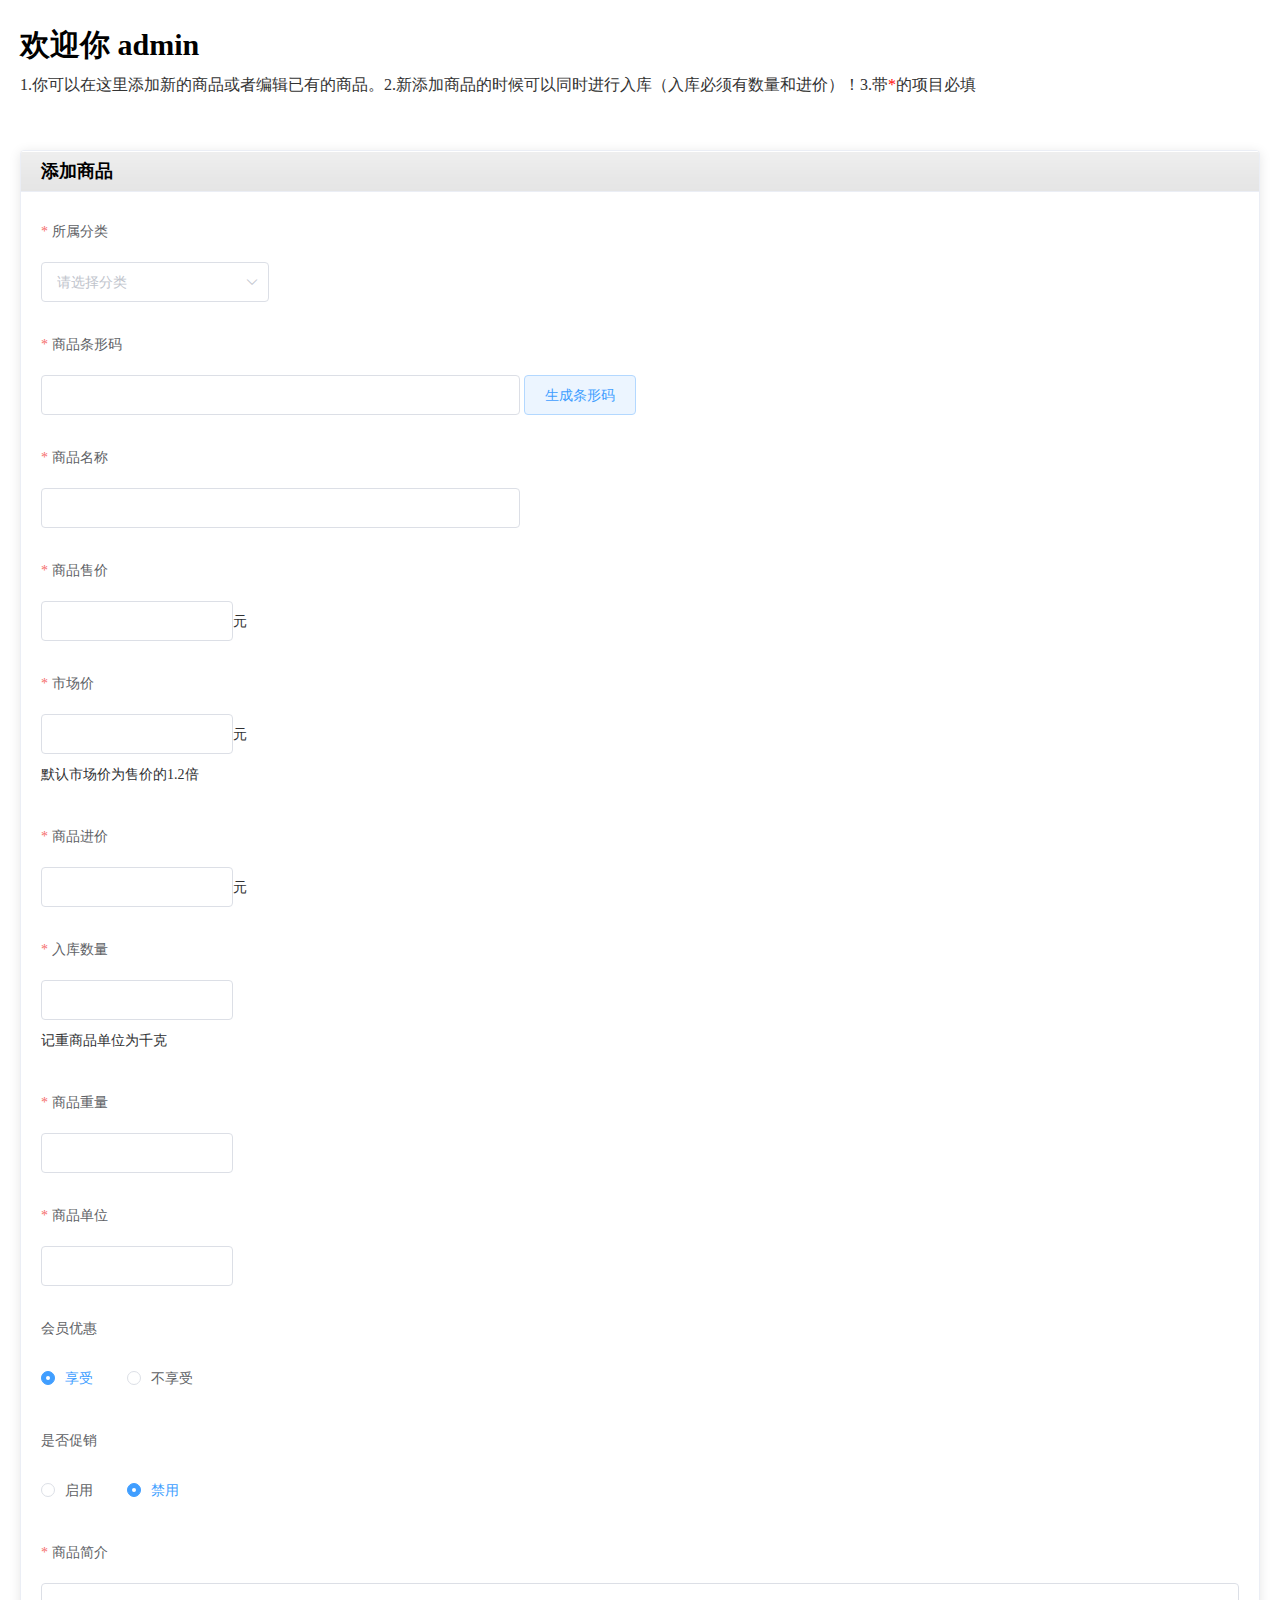
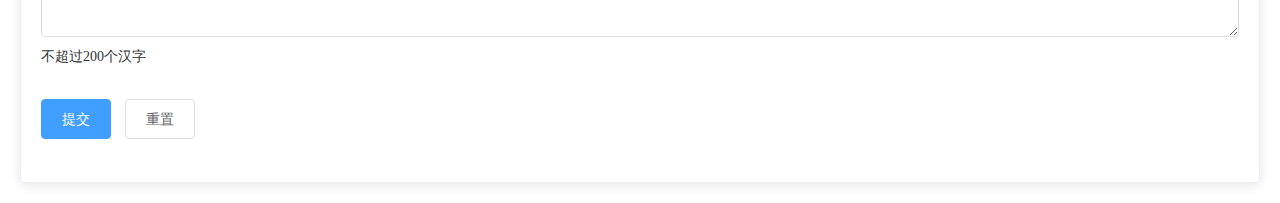
<file: public/product_add.html>
<!DOCTYPE html>
<html lang="en">

<head>
    <meta charset="UTF-8">
    <meta name="viewport" content="width=device-width, initial-scale=1.0">
    <meta http-equiv="X-UA-Compatible" content="ie=edge">
    <title>超市管理系统——首页</title>
    <!-- 引入重置样式 -->
    <link rel="stylesheet" href="css/reset.css">
    <!-- 引入elementUI -->
    <link rel="stylesheet" href="css/elementUI.css">
    <!-- 引入首页的样式 -->
    <link rel="stylesheet" href="css/index.css">
</head>

<body>
    <div id="app">
        <el-header height="100px">
            <h2>欢迎你 admin</h2>
            <p>1.你可以在这里添加新的商品或者编辑已有的商品。2.新添加商品的时候可以同时进行入库（入库必须有数量和进价）！3.带<span>*</span>的项目必填</p>
        </el-header>
        <el-main>
            <el-card class="box-card">
                <div slot="header" class="clearfix">
                    <span>添加商品</span>
                </div>
                <!-- 主要内容 -->
                <el-form :model="ruleForm2" status-icon :rules="rules2" ref="ruleForm2" label-width="100px"
                    :label-position="labelPosition" class="demo-ruleForm">
                    <!-- 下拉框 -->
                    <el-form-item label="所属分类" prop="cg_id">
                        <el-select v-model="ruleForm2.region" placeholder="请选择分类">
                            <el-option label="顶级分类" value="顶级分类"></el-option>
                            <el-option label="普通分类" value="普通分类"></el-option>
                        </el-select>
                    </el-form-item>
                    <el-form-item label="商品条形码" prop="barcode">
                        <el-input v-model="ruleForm2.code"></el-input>
                        <el-button type="primary" plain>生成条形码</el-button>
                    </el-form-item>
                    <el-form-item label="商品名称" prop="goodsname">
                        <el-input v-model="ruleForm2.productName"></el-input>
                    </el-form-item>
                    <el-form-item label="商品售价" prop="saleprice" class="widthset">
                        <el-input v-model="ruleForm2.productPrice"></el-input>元
                    </el-form-item>
                    <el-form-item label="市场价" prop="marketprice" class="widthset">
                        <el-input v-model="ruleForm2.marketPrice"></el-input>元
                        <p>默认市场价为售价的1.2倍</p>
                    </el-form-item>
                    <el-form-item label="商品进价" prop="goodsprice" class="widthset">
                        <el-input v-model="ruleForm2.purchasingPrice"></el-input>元
                    </el-form-item>
                    <el-form-item label="入库数量" prop="stockNum" class="widthset">
                        <el-input v-model="ruleForm2.productNumber"></el-input>
                        <p>记重商品单位为千克</p>
                    </el-form-item>
                    <el-form-item label="商品重量" prop="weigth" class="widthset">
                        <el-input v-model="ruleForm2.productWeight"></el-input>
                    </el-form-item>
                    <el-form-item label="商品单位" prop="unit" class="widthset">
                        <el-input v-model="ruleForm2.productUnit"></el-input>
                    </el-form-item>
                    <!-- 单选框 -->
                    <el-form-item label="会员优惠" prop="promotion">
                        <el-radio v-model="ruleForm2.promotion" label="1">享受</el-radio>
                        <el-radio v-model="ruleForm2.promotion" label="2">不享受</el-radio>
                    </el-form-item>
                    <el-form-item label="是否促销" prop="discount">
                        <el-radio v-model="ruleForm2.discount" label="1">启用</el-radio>
                        <el-radio v-model="ruleForm2.discount" label="2">禁用</el-radio>
                    </el-form-item>
                    <!-- 文本框 -->
                    <el-form-item label="商品简介" prop="goodsDetails">
                        <el-input type="textarea" v-model="ruleForm2.goodsDetails"></el-input>
                        <p>不超过200个汉字</p>
                    </el-form-item>
                    <el-form-item>
                        <el-button type="primary" @click="submitForm('ruleForm2')">提交</el-button>
                        <el-button @click="resetForm('ruleForm2')">重置</el-button>
                    </el-form-item>
                </el-form>
            </el-card>
        </el-main>
    </div>
    <!-- 引入jquery -->
    <script src="./javascripts/jquery-2.1.1.min.js"></script>
    <!-- 引入vue -->
    <script src="./javascripts/vue.min.js"></script>
    <!-- 引入elementUI -->
    <script src="./javascripts/elementUI.js"></script>
    <script>
        //创建vue实例
        new Vue({
            //挂载视图
            el: "#app",
            data() {
                return {
                    labelPosition: 'top',
                    ruleForm2: {
                        goodsDetails: "",
                        unit: "",
                        weigth: "",
                        stockNum: "",
                        goodsprice: "",
                        marketprice: "",
                        saleprice: "",
                        goodsname: "",
                        promotion: '1',
                        discount: '2',
                        cg_id: '',
                        barcode: ''
                    },
                    rules2: {
                        goodsDetails: [
                            { required: true, message: '请输入商品简介', trigger: 'blur' },
                            { min: 2, max: 200, message: '长度在 2 到200 个字符', trigger: 'blur' }
                        ],
                        unit: [
                            { required: true, message: '请输入商品单位', trigger: 'blur' }
                        ],
                        weigth: [
                            { required: true, message: '请输入商品重量', trigger: 'blur' }
                        ],
                        stockNum: [
                            { required: true, message: '请输入入库数量', trigger: 'blur' }
                        ],
                        goodsprice: [
                            { required: true, message: '请输入商品进价', trigger: 'blur' }
                        ],
                        marketprice: [
                            { required: true, message: '请输入商品市场价', trigger: 'blur' }
                        ],
                        saleprice: [
                            { required: true, message: '请输入商品售价', trigger: 'blur' }
                        ],
                        goodsname: [
                            { required: true, message: '请输入商品名称', trigger: 'blur' }
                        ],
                        barcode: [
                            { required: true, message: '请输入商品条形码', trigger: 'blur' }
                        ],
                        cg_id: [
                            { required: true, message: '请选择分类', trigger: 'change' }
                        ],
                        sortname: [
                            { required: true, message: '请输入分类名', trigger: 'blur' },
                            { min: 2, max: 10, message: '长度在 2 到10 个字符', trigger: 'blur' }
                        ]
                    }
                };
            },

            methods: {
                //表单验证
                submitForm(formName) {
                    this.$refs[formName].validate((valid) => {
                        if (valid) {
                            //console.log(this.ruleForm2.radio)

                        } else {
                            console.log('error submit!!');
                            return false;
                        }
                    });
                },
                resetForm(formName) {
                    this.$refs[formName].resetFields();
                }

            }
        });
    </script>
</body>

</html>
</file>
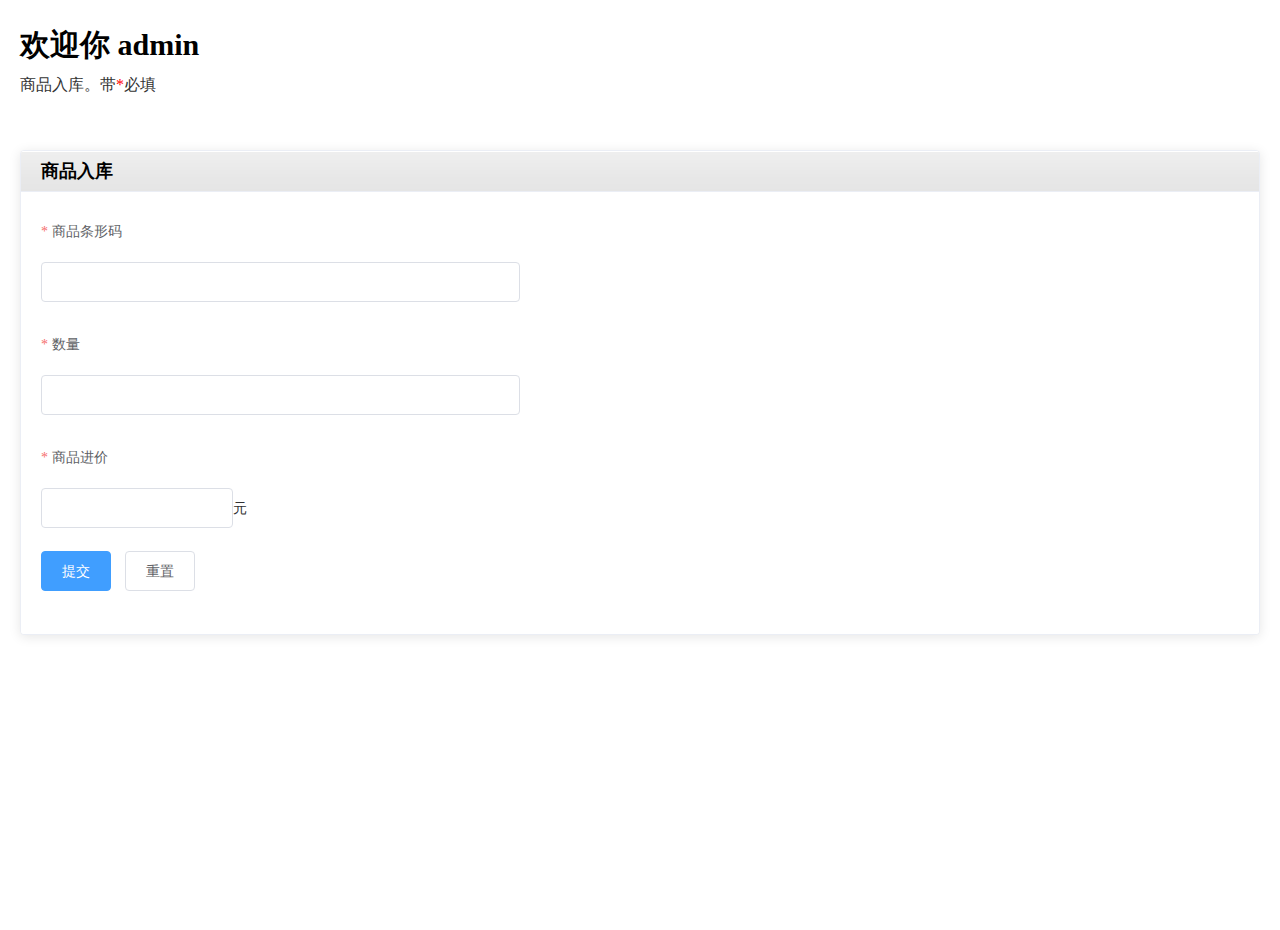
<file: public/productNumber_add.html>
<!DOCTYPE html>
<html lang="en">

<head>
    <meta charset="UTF-8">
    <meta name="viewport" content="width=device-width, initial-scale=1.0">
    <meta http-equiv="X-UA-Compatible" content="ie=edge">
    <title>超市管理系统——首页</title>
    <!-- 引入重置样式 -->
    <link rel="stylesheet" href="css/reset.css">
    <!-- 引入elementUI -->
    <link rel="stylesheet" href="css/elementUI.css">
    <!-- 引入首页的样式 -->
    <link rel="stylesheet" href="css/index.css">
</head>

<body>
    <div id="app">
        <el-header height="100px">
            <h2>欢迎你 admin</h2>
            <p>商品入库。带<span>*</span>必填</p>
        </el-header>
        <el-main>
            <el-card class="box-card">
                <div slot="header" class="clearfix">
                    <span>商品入库</span>
                </div>
                <!-- 主要内容 -->
                <el-form :model="ruleForm2" status-icon :rules="rules2" ref="ruleForm2" label-width="100px"
                    :label-position="labelPosition" class="demo-ruleForm">
                    <el-form-item label="商品条形码" prop="code">
                        <el-input v-model="ruleForm2.code"></el-input>
                    </el-form-item>
                    <el-form-item label="数量" prop="productNumber">
                        <el-input v-model="ruleForm2.productNumber"></el-input>
                    </el-form-item>
                    <el-form-item label="商品进价" prop="purchasingPrice" class="widthset">
                            <el-input v-model="ruleForm2.purchasingPrice"></el-input>元
                        </el-form-item>
                    <el-form-item>
                        <el-button type="primary" @click="submitForm('ruleForm2')">提交</el-button>
                        <el-button @click="resetForm('ruleForm2')">重置</el-button>
                    </el-form-item>
                </el-form>
            </el-card>
        </el-main>
    </div>
    <!-- 引入jquery -->
    <script src="./javascripts/jquery-2.1.1.min.js"></script>
    <!-- 引入vue -->
    <script src="./javascripts/vue.min.js"></script>
    <!-- 引入elementUI -->
    <script src="./javascripts/elementUI.js"></script>
    <script>
        //创建vue实例
        new Vue({
            //挂载视图
            el: "#app",
            data() {
                return {
                    labelPosition: 'top',
                    ruleForm2: {
                        code: '',
                        productNumber:"",
                        purchasingPrice: "",
                    },
                    rules2: {
                        code: [
                            { required: true, message: '请输入商品条形码', trigger: 'blur' },
                        ],
                        productNumber: [
                            { required: true, message: '请输入商品数量', trigger: 'blur' },
                        ],
                        purchasingPrice: [
                            { required: true, message: '请输入商品进价', trigger: 'blur' }
                        ],
                    }
                };
            },

            methods: {
                //表单验证
                submitForm(formName) {
                    this.$refs[formName].validate((valid) => {
                        if (valid) {


                        } else {
                            console.log('error submit!!');
                            return false;
                        }
                    });
                },
                resetForm(formName) {
                    this.$refs[formName].resetFields();
                }

            }
        });
    </script>
</body>

</html>
</file>
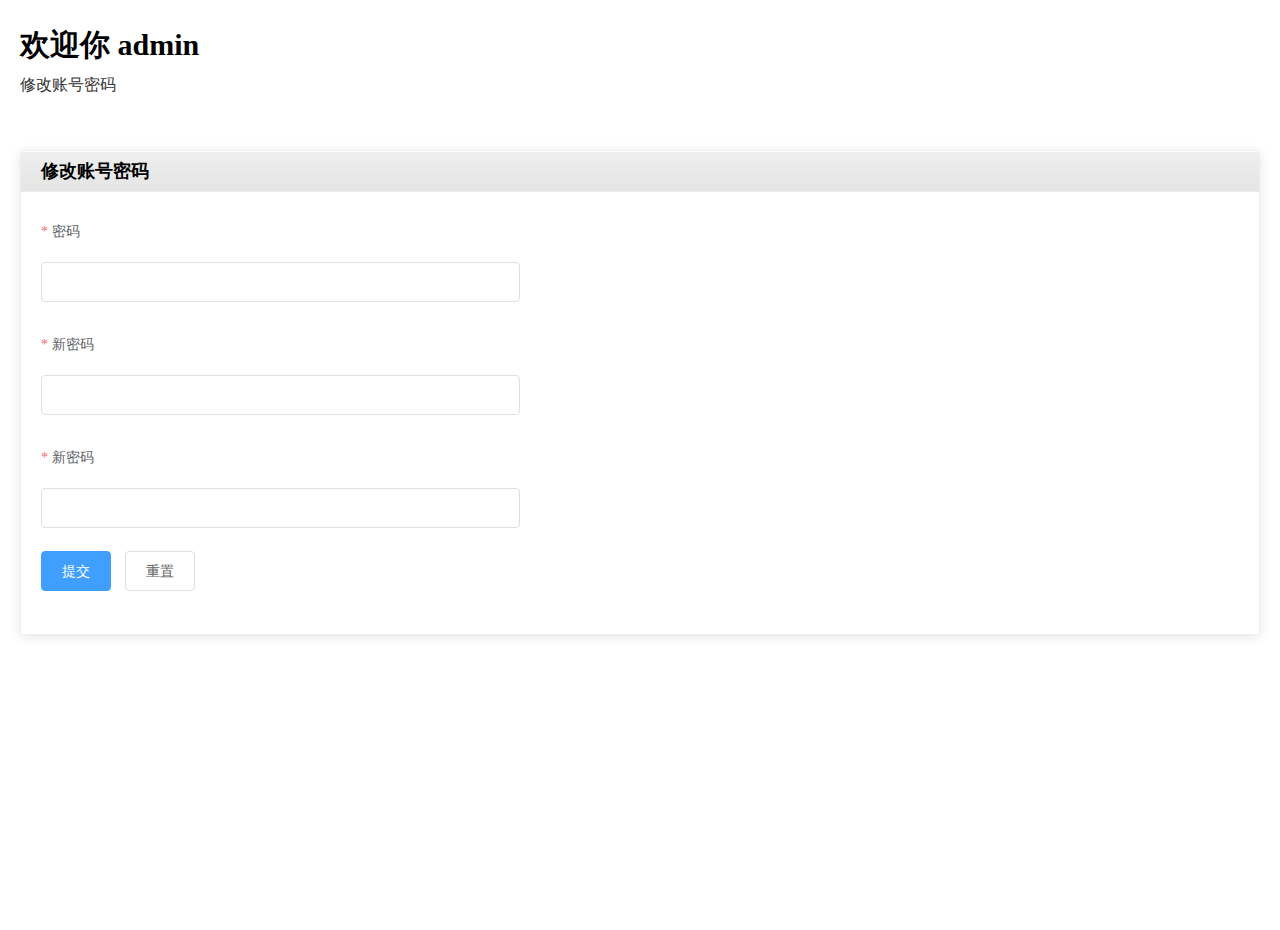
<file: public/pwd_change.html>
<!DOCTYPE html>
<html lang="en">

<head>
    <meta charset="UTF-8">
    <meta name="viewport" content="width=device-width, initial-scale=1.0">
    <meta http-equiv="X-UA-Compatible" content="ie=edge">
    <title>超市管理系统——首页</title>
    <!-- 引入重置样式 -->
    <link rel="stylesheet" href="css/reset.css">
    <!-- 引入elementUI -->
    <link rel="stylesheet" href="css/elementUI.css">
    <!-- 引入首页的样式 -->
    <link rel="stylesheet" href="css/index.css">
</head>

<body>
    <div id="app">
        <el-header height="100px">
            <h2>欢迎你 admin</h2>
            <p>修改账号密码</p>
        </el-header>
        <el-main>
            <el-card class="box-card">
                <div slot="header" class="clearfix">
                    <span>修改账号密码</span>
                </div>
                <!-- 主要内容 -->
                <el-form :model="ruleForm2" status-icon :rules="rules2" ref="ruleForm2" label-width="100px"
                    :label-position="labelPosition" class="demo-ruleForm">
                    <el-form-item label="密码" prop="password">
                        <el-input v-model="ruleForm2.password"></el-input>
                    </el-form-item>
                    <el-form-item label="新密码" prop="pass">
                        <el-input type="password" v-model="ruleForm2.pass" autocomplete="off"></el-input>
                    </el-form-item>
                    <el-form-item label="新密码" prop="checkPass">
                        <el-input type="password" v-model="ruleForm2.checkPass" autocomplete="off"></el-input>
                    </el-form-item>
                    <el-form-item>
                        <el-button type="primary" @click="submitForm('ruleForm2')">提交</el-button>
                        <el-button @click="resetForm('ruleForm2')">重置</el-button>
                    </el-form-item>
                </el-form>
            </el-card>
        </el-main>
    </div>
    <!-- 引入jquery -->
    <script src="./javascripts/jquery-2.1.1.min.js"></script>
    <!-- 引入vue -->
    <script src="./javascripts/vue.min.js"></script>
    <!-- 引入elementUI -->
    <script src="./javascripts/elementUI.js"></script>
    <script>
        //创建vue实例
        new Vue({
            //挂载视图
            el: "#app",
            data() {
                //两次密码验证
                var validatePass2 = (rule, value, callback) => {
                    if (value !== this.ruleForm2.pass) {
                        callback(new Error('两次输入密码不一致!'));
                    } else {
                        callback();
                    }
                };
                return {
                    labelPosition: 'top',
                    ruleForm2: {
                        pass: '',
                        checkPass: '',
                        password: ''
                    },
                    rules2: {
                        pass: [
                            { required: true, message: '请输入新密码', trigger: 'blur' },
                            { min: 6, max: 12, message: '长度在 6 到12 个字符', trigger: 'blur' }
                        ],
                        checkPass: [
                            { validator: validatePass2, trigger: 'blur' },
                            { required: true, message: '请再次输入新密码', trigger: 'blur' },
                            { min: 6, max: 12, message: '长度在 6 到12 个字符', trigger: 'blur' }
                        ],
                        password: [
                            { required: true, message: '请输入密码', trigger: 'blur' },
                            { min: 6, max: 12, message: '长度在 6 到12个字符', trigger: 'blur' }
                        ]
                    }
                };
            },

            methods: {
                //表单验证
                submitForm(formName) {
                    this.$refs[formName].validate((valid) => {
                        if (valid) {


                        } else {
                            console.log('error submit!!');
                            return false;
                        }
                    });
                },
                resetForm(formName) {
                    this.$refs[formName].resetFields();
                }

            }
        });
    </script>
</body>

</html>
</file>
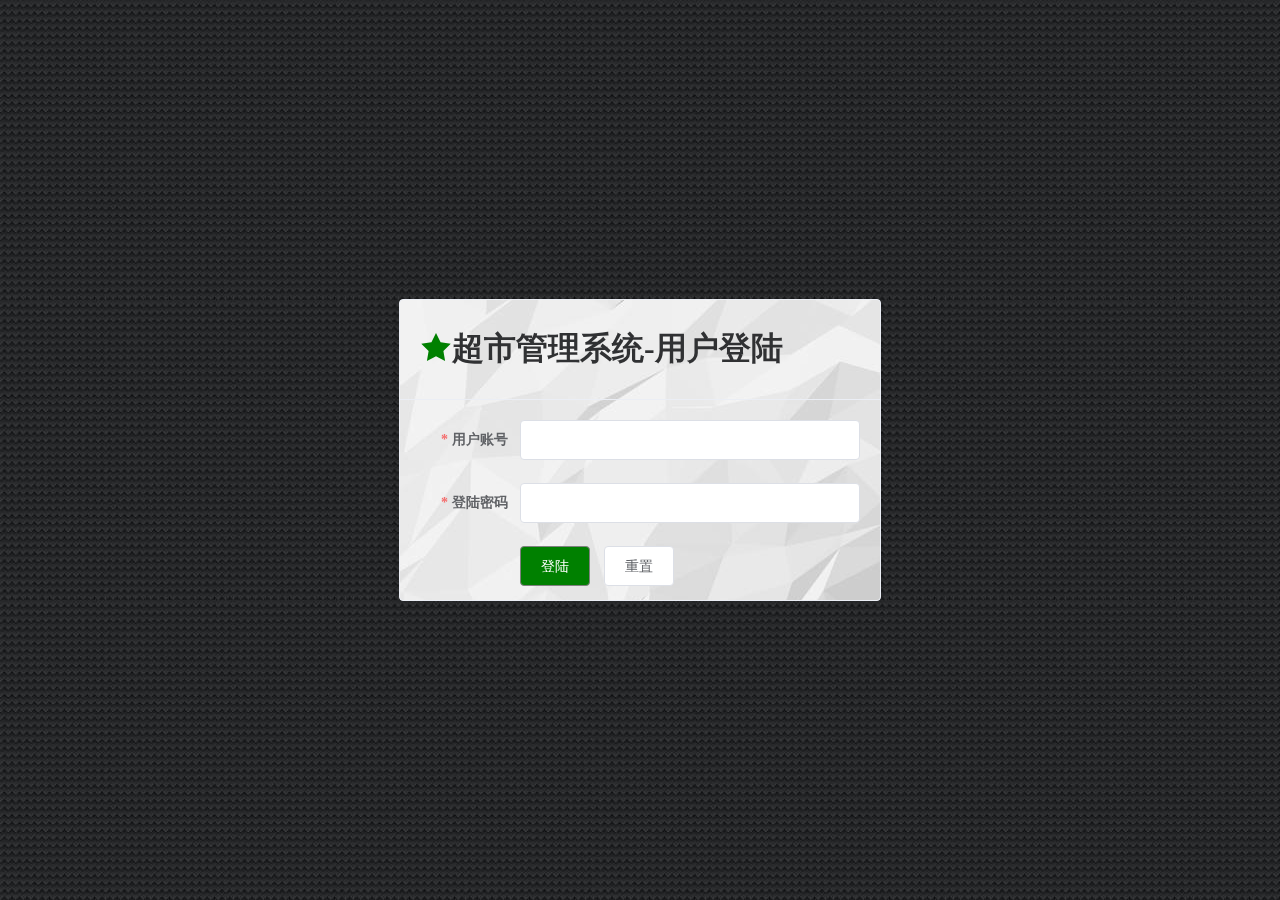
<file: public/signin.html>
<!DOCTYPE html>
<html lang="en">

<head>
    <meta charset="UTF-8">
    <meta name="viewport" content="width=device-width, initial-scale=1.0">
    <meta http-equiv="X-UA-Compatible" content="ie=edge">
    <title>超市管理系统-用户登陆</title>
    <!-- element.css -->
    <link rel="stylesheet" href="./css/elementUI.css">
    <link rel="stylesheet" href="./css/signin.css">

</head>

<body>
    <div id="app">
        <el-card class="box-card">
            <div slot="header" class="clearfix">
                <h1> <span class="el-icon-star-on"></span>超市管理系统-用户登陆</h1>
            </div>
            <div class="text item">
                <el-form :model="ruleForm2" status-icon :rules="rules2" ref="ruleForm2" label-width="100px" class="demo-ruleForm">
                    <el-form-item label="用户账号" prop="username">
                        <el-input type="text" v-model="ruleForm2.username" autocomplete="off"></el-input>
                    </el-form-item>
                    <el-form-item label="登陆密码" prop="checkPass">
                        <el-input type="password" v-model="ruleForm2.checkPass" autocomplete="off"></el-input>
                    </el-form-item>
                    <el-form-item>
                        <el-button type="primary" @click="submitForm('ruleForm2')">登陆</el-button>
                        <el-button @click="resetForm('ruleForm2')">重置</el-button>
                    </el-form-item>
                </el-form>
            </div>
        </el-card>






    </div>
    <!-- jquery -->
    <script src="./javascripts/jquery-2.1.1.min.js"></script>
    <!-- vue.js -->
    <script src="./javascripts/vue.min.js"></script>
    <!-- element.js -->
    <script src="./javascripts/elementUI.js"></script>
    <script>
        new Vue({
            el: "#app",
            data() {
                return {
                    ruleForm2: {
                        username: '',
                        checkPass: '',
                    },
                    rules2: {
                        username: [
                            { required: true, message: '请输入用户名', trigger: 'blur' },
                            { min: 6, max: 18, message: '用户名长度在 6 到 18 个字符', trigger: 'blur' }
                        ],
                        checkPass: [
                            { required: true, message: '请输入用户名', trigger: 'blur' },
                            { min: 6, max: 12, message: '密码长度在 6 到 12 个字符', trigger: 'blur' }
                        ],
                    }
                };
            },
            methods: {
                submitForm(formName) {
                    this.$refs[formName].validate((valid) => {
                        if (valid) {
                            //1.验证通过发送Ajax
                           $.post("/users/checkUsers",this.ruleForm2,(result)=>{
                                // 4.接收后端返回的数据并处理
                                if(result.isOK){
                                    alert(result.msg)
                                    location.href="./index.html"
                                }else{
                                    alert(result.msg)
                                    return false
                                }
                           })
                            // 2.后端接收前端发送的数据并写入数据库
                            // 3.向前端返回数据
                            
                        } else {
                            return false;
                        }
                    });
                },
                resetForm(formName) {
                    this.$refs[formName].resetFields();
                }
            }
        })






    </script>
</body>

</html>
</file>
<file: public/css/elementUI.css>
@charset "UTF-8";.el-input__suffix,.el-tree.is-dragging .el-tree-node__content *{pointer-events:none}.el-pagination--small .arrow.disabled,.el-table .hidden-columns,.el-table td.is-hidden>*,.el-table th.is-hidden>*,.el-table--hidden{visibility:hidden}.el-dropdown .el-dropdown-selfdefine:focus:active,.el-dropdown .el-dropdown-selfdefine:focus:not(.focusing),.el-message__closeBtn:focus,.el-message__content:focus,.el-popover:focus,.el-popover:focus:active,.el-popover__reference:focus:hover,.el-popover__reference:focus:not(.focusing),.el-rate:active,.el-rate:focus,.el-tooltip:focus:hover,.el-tooltip:focus:not(.focusing),.el-upload-list__item.is-success:active,.el-upload-list__item.is-success:not(.focusing):focus{outline-width:0}@font-face{font-family:element-icons;src:url(../fonts/element-icons.woff) format("woff"),url(../fonts/element-icons.ttf) format("truetype");font-weight:400;font-style:normal}[class*=" el-icon-"],[class^=el-icon-]{font-family:element-icons!important;speak:none;font-style:normal;font-weight:400;font-variant:normal;text-transform:none;line-height:1;vertical-align:baseline;display:inline-block;-webkit-font-smoothing:antialiased;-moz-osx-font-smoothing:grayscale}.el-icon-info:before{content:"\e61a"}.el-icon-error:before{content:"\e62c"}.el-icon-success:before{content:"\e62d"}.el-icon-warning:before{content:"\e62e"}.el-icon-question:before{content:"\e634"}.el-icon-back:before{content:"\e606"}.el-icon-arrow-left:before{content:"\e600"}.el-icon-arrow-down:before{content:"\e603"}.el-icon-arrow-right:before{content:"\e604"}.el-icon-arrow-up:before{content:"\e605"}.el-icon-caret-left:before{content:"\e60a"}.el-icon-caret-bottom:before{content:"\e60b"}.el-icon-caret-top:before{content:"\e60c"}.el-icon-caret-right:before{content:"\e60e"}.el-icon-d-arrow-left:before{content:"\e610"}.el-icon-d-arrow-right:before{content:"\e613"}.el-icon-minus:before{content:"\e621"}.el-icon-plus:before{content:"\e62b"}.el-icon-remove:before{content:"\e635"}.el-icon-circle-plus:before{content:"\e601"}.el-icon-remove-outline:before{content:"\e63c"}.el-icon-circle-plus-outline:before{content:"\e602"}.el-icon-close:before{content:"\e60f"}.el-icon-check:before{content:"\e611"}.el-icon-circle-close:before{content:"\e607"}.el-icon-circle-check:before{content:"\e639"}.el-icon-circle-close-outline:before{content:"\e609"}.el-icon-circle-check-outline:before{content:"\e63e"}.el-icon-zoom-out:before{content:"\e645"}.el-icon-zoom-in:before{content:"\e641"}.el-icon-d-caret:before{content:"\e615"}.el-icon-sort:before{content:"\e640"}.el-icon-sort-down:before{content:"\e630"}.el-icon-sort-up:before{content:"\e631"}.el-icon-tickets:before{content:"\e63f"}.el-icon-document:before{content:"\e614"}.el-icon-goods:before{content:"\e618"}.el-icon-sold-out:before{content:"\e63b"}.el-icon-news:before{content:"\e625"}.el-icon-message:before{content:"\e61b"}.el-icon-date:before{content:"\e608"}.el-icon-printer:before{content:"\e62f"}.el-icon-time:before{content:"\e642"}.el-icon-bell:before{content:"\e622"}.el-icon-mobile-phone:before{content:"\e624"}.el-icon-service:before{content:"\e63a"}.el-icon-view:before{content:"\e643"}.el-icon-menu:before{content:"\e620"}.el-icon-more:before{content:"\e646"}.el-icon-more-outline:before{content:"\e626"}.el-icon-star-on:before{content:"\e637"}.el-icon-star-off:before{content:"\e63d"}.el-icon-location:before{content:"\e61d"}.el-icon-location-outline:before{content:"\e61f"}.el-icon-phone:before{content:"\e627"}.el-icon-phone-outline:before{content:"\e628"}.el-icon-picture:before{content:"\e629"}.el-icon-picture-outline:before{content:"\e62a"}.el-icon-delete:before{content:"\e612"}.el-icon-search:before{content:"\e619"}.el-icon-edit:before{content:"\e61c"}.el-icon-edit-outline:before{content:"\e616"}.el-icon-rank:before{content:"\e632"}.el-icon-refresh:before{content:"\e633"}.el-icon-share:before{content:"\e636"}.el-icon-setting:before{content:"\e638"}.el-icon-upload:before{content:"\e60d"}.el-icon-upload2:before{content:"\e644"}.el-icon-download:before{content:"\e617"}.el-icon-loading:before{content:"\e61e"}.el-icon-loading{-webkit-animation:rotating 2s linear infinite;animation:rotating 2s linear infinite}.el-icon--right{margin-left:5px}.el-icon--left{margin-right:5px}@-webkit-keyframes rotating{0%{-webkit-transform:rotateZ(0);transform:rotateZ(0)}100%{-webkit-transform:rotateZ(360deg);transform:rotateZ(360deg)}}@keyframes rotating{0%{-webkit-transform:rotateZ(0);transform:rotateZ(0)}100%{-webkit-transform:rotateZ(360deg);transform:rotateZ(360deg)}}.el-pagination{white-space:nowrap;padding:2px 5px;color:#303133;font-weight:700}.el-pagination::after,.el-pagination::before{display:table;content:""}.el-pagination::after{clear:both}.el-pagination button,.el-pagination span:not([class*=suffix]){display:inline-block;font-size:13px;min-width:35.5px;height:28px;line-height:28px;vertical-align:top;-webkit-box-sizing:border-box;box-sizing:border-box}.el-pager li,.el-pagination__editor{-webkit-box-sizing:border-box;text-align:center}.el-pagination .el-input__inner{text-align:center;-moz-appearance:textfield;line-height:normal}.el-pagination .el-input__suffix{right:0;-webkit-transform:scale(.8);transform:scale(.8)}.el-pagination .el-select .el-input{width:100px;margin:0 5px}.el-pagination .el-select .el-input .el-input__inner{padding-right:25px;border-radius:3px}.el-pagination button{border:none;padding:0 6px;background:0 0}.el-pagination button:focus{outline:0}.el-pagination button:hover{color:#409EFF}.el-pagination button:disabled{color:#c0c4cc;background-color:#fff;cursor:not-allowed}.el-pagination .btn-next,.el-pagination .btn-prev{background:center center no-repeat #fff;background-size:16px;cursor:pointer;margin:0;color:#303133}.el-pagination .btn-next .el-icon,.el-pagination .btn-prev .el-icon{display:block;font-size:12px;font-weight:700}.el-pagination .btn-prev{padding-right:12px}.el-pagination .btn-next{padding-left:12px}.el-pagination .el-pager li.disabled{color:#c0c4cc;cursor:not-allowed}.el-pager li,.el-pager li.btn-quicknext:hover,.el-pager li.btn-quickprev:hover{cursor:pointer}.el-pagination--small .btn-next,.el-pagination--small .btn-prev,.el-pagination--small .el-pager li,.el-pagination--small .el-pager li.btn-quicknext,.el-pagination--small .el-pager li.btn-quickprev,.el-pagination--small .el-pager li:last-child{border-color:transparent;font-size:12px;line-height:22px;height:22px;min-width:22px}.el-pagination--small .more::before,.el-pagination--small li.more::before{line-height:24px}.el-pagination--small button,.el-pagination--small span:not([class*=suffix]){height:22px;line-height:22px}.el-pagination--small .el-pagination__editor,.el-pagination--small .el-pagination__editor.el-input .el-input__inner{height:22px}.el-pagination__sizes{margin:0 10px 0 0;font-weight:400;color:#606266}.el-pagination__sizes .el-input .el-input__inner{font-size:13px;padding-left:8px}.el-pagination__sizes .el-input .el-input__inner:hover{border-color:#409EFF}.el-pagination__total{margin-right:10px;font-weight:400;color:#606266}.el-pagination__jump{margin-left:24px;font-weight:400;color:#606266}.el-pagination__jump .el-input__inner{padding:0 3px}.el-pagination__rightwrapper{float:right}.el-pagination__editor{line-height:18px;padding:0 2px;height:28px;margin:0 2px;box-sizing:border-box;border-radius:3px}.el-pager,.el-pagination.is-background .btn-next,.el-pagination.is-background .btn-prev{padding:0}.el-pagination__editor.el-input{width:50px}.el-pagination__editor.el-input .el-input__inner{height:28px}.el-pagination__editor .el-input__inner::-webkit-inner-spin-button,.el-pagination__editor .el-input__inner::-webkit-outer-spin-button{-webkit-appearance:none;margin:0}.el-pagination.is-background .btn-next,.el-pagination.is-background .btn-prev,.el-pagination.is-background .el-pager li{margin:0 5px;background-color:#f4f4f5;color:#606266;min-width:30px;border-radius:2px}.el-pagination.is-background .btn-next.disabled,.el-pagination.is-background .btn-next:disabled,.el-pagination.is-background .btn-prev.disabled,.el-pagination.is-background .btn-prev:disabled,.el-pagination.is-background .el-pager li.disabled{color:#c0c4cc}.el-pagination.is-background .el-pager li:not(.disabled):hover{color:#409EFF}.el-pagination.is-background .el-pager li:not(.disabled).active{background-color:#409EFF;color:#fff}.el-pagination.is-background.el-pagination--small .btn-next,.el-pagination.is-background.el-pagination--small .btn-prev,.el-pagination.is-background.el-pagination--small .el-pager li{margin:0 3px;min-width:22px}.el-pager,.el-pager li{vertical-align:top;margin:0;display:inline-block}.el-pager{-webkit-user-select:none;-moz-user-select:none;-ms-user-select:none;user-select:none;list-style:none;font-size:0}.el-radio,.el-table th{-webkit-user-select:none}.el-date-table,.el-radio,.el-table th{-moz-user-select:none;-ms-user-select:none}.el-pager .more::before{line-height:30px}.el-pager li{padding:0 4px;background:#fff;font-size:13px;min-width:35.5px;height:28px;line-height:28px;box-sizing:border-box}.el-menu--collapse .el-menu .el-submenu,.el-menu--popup{min-width:200px}.el-dialog,.el-dialog__footer{-webkit-box-sizing:border-box}.el-pager li.btn-quicknext,.el-pager li.btn-quickprev{line-height:28px;color:#303133}.el-pager li.btn-quicknext.disabled,.el-pager li.btn-quickprev.disabled{color:#c0c4cc}.el-pager li.active+li{border-left:0}.el-pager li:hover{color:#409EFF}.el-pager li.active{color:#409EFF;cursor:default}@-webkit-keyframes v-modal-in{0%{opacity:0}}@-webkit-keyframes v-modal-out{100%{opacity:0}}.el-dialog{position:relative;margin:0 auto 50px;background:#fff;border-radius:2px;-webkit-box-shadow:0 1px 3px rgba(0,0,0,.3);box-shadow:0 1px 3px rgba(0,0,0,.3);box-sizing:border-box;width:50%}.el-dialog.is-fullscreen{width:100%;margin-top:0;margin-bottom:0;height:100%;overflow:auto}.el-dialog__wrapper{position:fixed;top:0;right:0;bottom:0;left:0;overflow:auto;margin:0}.el-dialog__header{padding:20px 20px 10px}.el-dialog__headerbtn{position:absolute;top:20px;right:20px;padding:0;background:0 0;border:none;outline:0;cursor:pointer;font-size:16px}.el-dialog__headerbtn .el-dialog__close{color:#909399}.el-dialog__headerbtn:focus .el-dialog__close,.el-dialog__headerbtn:hover .el-dialog__close{color:#409EFF}.el-dialog__title{line-height:24px;font-size:18px;color:#303133}.el-dialog__body{padding:30px 20px;color:#606266;font-size:14px}.el-dialog__footer{padding:10px 20px 20px;text-align:right;box-sizing:border-box}.el-dialog--center{text-align:center}.el-dialog--center .el-dialog__body{text-align:initial;padding:25px 25px 30px}.el-dialog--center .el-dialog__footer{text-align:inherit}.dialog-fade-enter-active{-webkit-animation:dialog-fade-in .3s;animation:dialog-fade-in .3s}.dialog-fade-leave-active{-webkit-animation:dialog-fade-out .3s;animation:dialog-fade-out .3s}@-webkit-keyframes dialog-fade-in{0%{-webkit-transform:translate3d(0,-20px,0);transform:translate3d(0,-20px,0);opacity:0}100%{-webkit-transform:translate3d(0,0,0);transform:translate3d(0,0,0);opacity:1}}@keyframes dialog-fade-in{0%{-webkit-transform:translate3d(0,-20px,0);transform:translate3d(0,-20px,0);opacity:0}100%{-webkit-transform:translate3d(0,0,0);transform:translate3d(0,0,0);opacity:1}}@-webkit-keyframes dialog-fade-out{0%{-webkit-transform:translate3d(0,0,0);transform:translate3d(0,0,0);opacity:1}100%{-webkit-transform:translate3d(0,-20px,0);transform:translate3d(0,-20px,0);opacity:0}}@keyframes dialog-fade-out{0%{-webkit-transform:translate3d(0,0,0);transform:translate3d(0,0,0);opacity:1}100%{-webkit-transform:translate3d(0,-20px,0);transform:translate3d(0,-20px,0);opacity:0}}.el-autocomplete{position:relative;display:inline-block}.el-autocomplete-suggestion{margin:5px 0;-webkit-box-shadow:0 2px 12px 0 rgba(0,0,0,.1);box-shadow:0 2px 12px 0 rgba(0,0,0,.1);border-radius:4px}.el-dropdown-menu,.el-menu--collapse .el-submenu .el-menu{z-index:10;-webkit-box-shadow:0 2px 12px 0 rgba(0,0,0,.1)}.el-autocomplete-suggestion__wrap{max-height:280px;padding:10px 0;-webkit-box-sizing:border-box;box-sizing:border-box;overflow:auto;background-color:#fff;border:1px solid #e4e7ed;border-radius:4px}.el-autocomplete-suggestion__list{margin:0;padding:0}.el-autocomplete-suggestion li{padding:0 20px;margin:0;line-height:34px;cursor:pointer;color:#606266;font-size:14px;list-style:none;white-space:nowrap;overflow:hidden;text-overflow:ellipsis}.el-autocomplete-suggestion li.highlighted,.el-autocomplete-suggestion li:hover{background-color:#f5f7fa}.el-autocomplete-suggestion li.divider{margin-top:6px;border-top:1px solid #000}.el-autocomplete-suggestion li.divider:last-child{margin-bottom:-6px}.el-autocomplete-suggestion.is-loading li{text-align:center;height:100px;line-height:100px;font-size:20px;color:#999}.el-autocomplete-suggestion.is-loading li::after{display:inline-block;content:"";height:100%;vertical-align:middle}.el-autocomplete-suggestion.is-loading li:hover{background-color:#fff}.el-autocomplete-suggestion.is-loading .el-icon-loading{vertical-align:middle}.el-dropdown{display:inline-block;position:relative;color:#606266;font-size:14px}.el-dropdown .el-button-group{display:block}.el-dropdown .el-button-group .el-button{float:none}.el-dropdown .el-dropdown__caret-button{padding-left:5px;padding-right:5px;position:relative;border-left:none}.el-dropdown .el-dropdown__caret-button::before{content:'';position:absolute;display:block;width:1px;top:5px;bottom:5px;left:0;background:rgba(255,255,255,.5)}.el-dropdown .el-dropdown__caret-button:hover::before{top:0;bottom:0}.el-dropdown .el-dropdown__caret-button .el-dropdown__icon{padding-left:0}.el-dropdown__icon{font-size:12px;margin:0 3px}.el-dropdown-menu{position:absolute;top:0;left:0;padding:10px 0;margin:5px 0;background-color:#fff;border:1px solid #ebeef5;border-radius:4px;box-shadow:0 2px 12px 0 rgba(0,0,0,.1)}.el-dropdown-menu__item{list-style:none;line-height:36px;padding:0 20px;margin:0;font-size:14px;color:#606266;cursor:pointer;outline:0}.el-dropdown-menu__item:focus,.el-dropdown-menu__item:not(.is-disabled):hover{background-color:#ecf5ff;color:#66b1ff}.el-dropdown-menu__item--divided:before,.el-menu,.el-menu--horizontal>.el-menu-item:not(.is-disabled):focus,.el-menu--horizontal>.el-menu-item:not(.is-disabled):hover,.el-menu--horizontal>.el-submenu .el-submenu__title:hover{background-color:#fff}.el-dropdown-menu__item--divided{position:relative;margin-top:6px;border-top:1px solid #ebeef5}.el-dropdown-menu__item--divided:before{content:'';height:6px;display:block;margin:0 -20px}.el-menu::after,.el-menu::before,.el-radio__inner::after,.el-switch__core:after{content:""}.el-dropdown-menu__item.is-disabled{cursor:default;color:#bbb;pointer-events:none}.el-dropdown-menu--medium{padding:6px 0}.el-dropdown-menu--medium .el-dropdown-menu__item{line-height:30px;padding:0 17px;font-size:14px}.el-dropdown-menu--medium .el-dropdown-menu__item.el-dropdown-menu__item--divided{margin-top:6px}.el-dropdown-menu--medium .el-dropdown-menu__item.el-dropdown-menu__item--divided:before{height:6px;margin:0 -17px}.el-dropdown-menu--small{padding:6px 0}.el-dropdown-menu--small .el-dropdown-menu__item{line-height:27px;padding:0 15px;font-size:13px}.el-dropdown-menu--small .el-dropdown-menu__item.el-dropdown-menu__item--divided{margin-top:4px}.el-dropdown-menu--small .el-dropdown-menu__item.el-dropdown-menu__item--divided:before{height:4px;margin:0 -15px}.el-dropdown-menu--mini{padding:3px 0}.el-dropdown-menu--mini .el-dropdown-menu__item{line-height:24px;padding:0 10px;font-size:12px}.el-dropdown-menu--mini .el-dropdown-menu__item.el-dropdown-menu__item--divided{margin-top:3px}.el-dropdown-menu--mini .el-dropdown-menu__item.el-dropdown-menu__item--divided:before{height:3px;margin:0 -10px}.el-menu{border-right:solid 1px #e6e6e6;list-style:none;position:relative;margin:0;padding-left:0}.el-menu::after,.el-menu::before{display:table}.el-menu::after{clear:both}.el-menu.el-menu--horizontal{border-bottom:solid 1px #e6e6e6}.el-menu--horizontal{border-right:none}.el-menu--horizontal>.el-menu-item{float:left;height:60px;line-height:60px;margin:0;border-bottom:2px solid transparent;color:#909399}.el-menu--horizontal>.el-menu-item a,.el-menu--horizontal>.el-menu-item a:hover{color:inherit}.el-menu--horizontal>.el-submenu{float:left}.el-menu--horizontal>.el-submenu:focus,.el-menu--horizontal>.el-submenu:hover{outline:0}.el-menu--horizontal>.el-submenu:focus .el-submenu__title,.el-menu--horizontal>.el-submenu:hover .el-submenu__title{color:#303133}.el-menu--horizontal>.el-submenu.is-active .el-submenu__title{border-bottom:2px solid #409EFF;color:#303133}.el-menu--horizontal>.el-submenu .el-submenu__title{height:60px;line-height:60px;border-bottom:2px solid transparent;color:#909399}.el-menu--horizontal>.el-submenu .el-submenu__icon-arrow{position:static;vertical-align:middle;margin-left:8px;margin-top:-3px}.el-menu--horizontal .el-menu .el-menu-item,.el-menu--horizontal .el-menu .el-submenu__title{background-color:#fff;float:none;height:36px;line-height:36px;padding:0 10px;color:#909399}.el-menu--horizontal .el-menu .el-menu-item.is-active,.el-menu--horizontal .el-menu .el-submenu.is-active>.el-submenu__title{color:#303133}.el-menu--horizontal .el-menu-item:not(.is-disabled):focus,.el-menu--horizontal .el-menu-item:not(.is-disabled):hover{outline:0;color:#303133}.el-menu--horizontal>.el-menu-item.is-active{border-bottom:2px solid #409EFF;color:#303133}.el-menu--collapse{width:64px}.el-menu--collapse>.el-menu-item [class^=el-icon-],.el-menu--collapse>.el-submenu>.el-submenu__title [class^=el-icon-]{margin:0;vertical-align:middle;width:24px;text-align:center}.el-menu--collapse>.el-menu-item .el-submenu__icon-arrow,.el-menu--collapse>.el-submenu>.el-submenu__title .el-submenu__icon-arrow{display:none}.el-menu--collapse>.el-menu-item span,.el-menu--collapse>.el-submenu>.el-submenu__title span{height:0;width:0;overflow:hidden;visibility:hidden;display:inline-block}.el-menu--collapse>.el-menu-item.is-active i{color:inherit}.el-menu--collapse .el-submenu{position:relative}.el-menu--collapse .el-submenu .el-menu{position:absolute;margin-left:5px;top:0;left:100%;border:1px solid #e4e7ed;border-radius:2px;box-shadow:0 2px 12px 0 rgba(0,0,0,.1)}.el-menu-item,.el-submenu__title{height:56px;line-height:56px;position:relative;-webkit-box-sizing:border-box;white-space:nowrap;list-style:none}.el-menu--collapse .el-submenu.is-opened>.el-submenu__title .el-submenu__icon-arrow{-webkit-transform:none;transform:none}.el-menu--popup{z-index:100;border:none;padding:5px 0;border-radius:2px;-webkit-box-shadow:0 2px 12px 0 rgba(0,0,0,.1);box-shadow:0 2px 12px 0 rgba(0,0,0,.1)}.el-menu--popup-bottom-start{margin-top:5px}.el-menu--popup-right-start{margin-left:5px;margin-right:5px}.el-menu-item{font-size:14px;color:#303133;padding:0 20px;cursor:pointer;-webkit-transition:border-color .3s,background-color .3s,color .3s;transition:border-color .3s,background-color .3s,color .3s;box-sizing:border-box}.el-menu-item *{vertical-align:middle}.el-menu-item i{color:#909399}.el-menu-item:focus,.el-menu-item:hover{outline:0;background-color:#ecf5ff}.el-menu-item.is-disabled{opacity:.25;cursor:not-allowed;background:0 0!important}.el-menu-item [class^=el-icon-]{margin-right:5px;width:24px;text-align:center;font-size:18px;vertical-align:middle}.el-menu-item.is-active{color:#409EFF}.el-menu-item.is-active i{color:inherit}.el-submenu{list-style:none;margin:0;padding-left:0}.el-submenu__title{font-size:14px;color:#303133;padding:0 20px;cursor:pointer;-webkit-transition:border-color .3s,background-color .3s,color .3s;transition:border-color .3s,background-color .3s,color .3s;box-sizing:border-box}.el-submenu__title *{vertical-align:middle}.el-submenu__title i{color:#909399}.el-submenu__title:focus,.el-submenu__title:hover{outline:0;background-color:#ecf5ff}.el-submenu__title.is-disabled{opacity:.25;cursor:not-allowed;background:0 0!important}.el-submenu__title:hover{background-color:#ecf5ff}.el-submenu .el-menu{border:none}.el-submenu .el-menu-item{height:50px;line-height:50px;padding:0 45px;min-width:200px}.el-submenu__icon-arrow{position:absolute;top:50%;right:20px;margin-top:-7px;-webkit-transition:-webkit-transform .3s;transition:-webkit-transform .3s;transition:transform .3s;transition:transform .3s,-webkit-transform .3s;font-size:12px}.el-radio,.el-radio__inner,.el-radio__input{position:relative;display:inline-block}.el-submenu.is-active .el-submenu__title{border-bottom-color:#409EFF}.el-submenu.is-opened>.el-submenu__title .el-submenu__icon-arrow{-webkit-transform:rotateZ(180deg);transform:rotateZ(180deg)}.el-submenu.is-disabled .el-menu-item,.el-submenu.is-disabled .el-submenu__title{opacity:.25;cursor:not-allowed;background:0 0!important}.el-submenu [class^=el-icon-]{vertical-align:middle;margin-right:5px;width:24px;text-align:center;font-size:18px}.el-menu-item-group>ul{padding:0}.el-menu-item-group__title{padding:7px 0 7px 20px;line-height:normal;font-size:12px;color:#909399}.el-radio,.el-radio--medium.is-bordered .el-radio__label{font-size:14px}.horizontal-collapse-transition .el-submenu__title .el-submenu__icon-arrow{-webkit-transition:.2s;transition:.2s;opacity:0}.el-radio{color:#606266;font-weight:500;line-height:1;cursor:pointer;white-space:nowrap;outline:0}.el-radio.is-bordered{padding:12px 20px 0 10px;border-radius:4px;border:1px solid #dcdfe6;-webkit-box-sizing:border-box;box-sizing:border-box;height:40px}.el-radio.is-bordered.is-checked{border-color:#409EFF}.el-radio.is-bordered.is-disabled{cursor:not-allowed;border-color:#ebeef5}.el-radio__input.is-disabled .el-radio__inner,.el-radio__input.is-disabled.is-checked .el-radio__inner{background-color:#f5f7fa;border-color:#e4e7ed}.el-radio.is-bordered+.el-radio.is-bordered{margin-left:10px}.el-radio--medium.is-bordered{padding:10px 20px 0 10px;border-radius:4px;height:36px}.el-radio--mini.is-bordered .el-radio__label,.el-radio--small.is-bordered .el-radio__label{font-size:12px}.el-radio--medium.is-bordered .el-radio__inner{height:14px;width:14px}.el-radio--small.is-bordered{padding:8px 15px 0 10px;border-radius:3px;height:32px}.el-radio--small.is-bordered .el-radio__inner{height:12px;width:12px}.el-radio--mini.is-bordered{padding:6px 15px 0 10px;border-radius:3px;height:28px}.el-radio--mini.is-bordered .el-radio__inner{height:12px;width:12px}.el-radio+.el-radio{margin-left:30px}.el-radio__input{white-space:nowrap;cursor:pointer;outline:0;line-height:1;vertical-align:middle}.el-radio__input.is-disabled .el-radio__inner{cursor:not-allowed}.el-radio__input.is-disabled .el-radio__inner::after{cursor:not-allowed;background-color:#f5f7fa}.el-radio__input.is-disabled .el-radio__inner+.el-radio__label{cursor:not-allowed}.el-radio__input.is-disabled.is-checked .el-radio__inner::after{background-color:#c0c4cc}.el-radio__input.is-disabled+span.el-radio__label{color:#c0c4cc;cursor:not-allowed}.el-radio__input.is-checked .el-radio__inner{border-color:#409EFF;background:#409EFF}.el-radio__input.is-checked .el-radio__inner::after{-webkit-transform:translate(-50%,-50%) scale(1);transform:translate(-50%,-50%) scale(1)}.el-radio__input.is-checked+.el-radio__label{color:#409EFF}.el-radio__input.is-focus .el-radio__inner{border-color:#409EFF}.el-radio__inner{border:1px solid #dcdfe6;border-radius:100%;width:14px;height:14px;background-color:#fff;cursor:pointer;-webkit-box-sizing:border-box;box-sizing:border-box}.el-radio-button__inner,.el-switch__core{-webkit-box-sizing:border-box;vertical-align:middle}.el-radio__inner:hover{border-color:#409EFF}.el-radio__inner::after{width:4px;height:4px;border-radius:100%;background-color:#fff;position:absolute;left:50%;top:50%;-webkit-transform:translate(-50%,-50%) scale(0);transform:translate(-50%,-50%) scale(0);-webkit-transition:-webkit-transform .15s ease-in;transition:-webkit-transform .15s ease-in;transition:transform .15s ease-in;transition:transform .15s ease-in,-webkit-transform .15s ease-in}.el-radio__original{opacity:0;outline:0;position:absolute;z-index:-1;top:0;left:0;right:0;bottom:0;margin:0}.el-radio-button,.el-radio-button__inner{display:inline-block;position:relative;outline:0}.el-radio:focus:not(.is-focus):not(:active):not(.is-disabled) .el-radio__inner{-webkit-box-shadow:0 0 2px 2px #409EFF;box-shadow:0 0 2px 2px #409EFF}.el-radio__label{font-size:14px;padding-left:10px}.el-radio-group{display:inline-block;line-height:1;vertical-align:middle;font-size:0}.el-radio-button__inner{line-height:1;white-space:nowrap;background:#fff;border:1px solid #dcdfe6;font-weight:500;border-left:0;color:#606266;-webkit-appearance:none;text-align:center;box-sizing:border-box;margin:0;cursor:pointer;-webkit-transition:all .3s cubic-bezier(.645,.045,.355,1);transition:all .3s cubic-bezier(.645,.045,.355,1);padding:12px 20px;font-size:14px;border-radius:0}.el-radio-button__inner.is-round{padding:12px 20px}.el-radio-button__inner:hover{color:#409EFF}.el-radio-button__inner [class*=el-icon-]{line-height:.9}.el-radio-button__inner [class*=el-icon-]+span{margin-left:5px}.el-radio-button:first-child .el-radio-button__inner{border-left:1px solid #dcdfe6;border-radius:4px 0 0 4px;-webkit-box-shadow:none!important;box-shadow:none!important}.el-radio-button__orig-radio{opacity:0;outline:0;position:absolute;z-index:-1}.el-radio-button__orig-radio:checked+.el-radio-button__inner{color:#fff;background-color:#409EFF;border-color:#409EFF;-webkit-box-shadow:-1px 0 0 0 #409EFF;box-shadow:-1px 0 0 0 #409EFF}.el-radio-button__orig-radio:disabled+.el-radio-button__inner{color:#c0c4cc;cursor:not-allowed;background-image:none;background-color:#fff;border-color:#ebeef5;-webkit-box-shadow:none;box-shadow:none}.el-radio-button__orig-radio:disabled:checked+.el-radio-button__inner{background-color:#f2f6fc}.el-radio-button:last-child .el-radio-button__inner{border-radius:0 4px 4px 0}.el-popover,.el-radio-button:first-child:last-child .el-radio-button__inner{border-radius:4px}.el-radio-button--medium .el-radio-button__inner{padding:10px 20px;font-size:14px;border-radius:0}.el-radio-button--medium .el-radio-button__inner.is-round{padding:10px 20px}.el-radio-button--small .el-radio-button__inner{padding:9px 15px;font-size:12px;border-radius:0}.el-radio-button--small .el-radio-button__inner.is-round{padding:9px 15px}.el-radio-button--mini .el-radio-button__inner{padding:7px 15px;font-size:12px;border-radius:0}.el-radio-button--mini .el-radio-button__inner.is-round{padding:7px 15px}.el-radio-button:focus:not(.is-focus):not(:active):not(.is-disabled){-webkit-box-shadow:0 0 2px 2px #409EFF;box-shadow:0 0 2px 2px #409EFF}.el-switch{display:-webkit-inline-box;display:-ms-inline-flexbox;display:inline-flex;-webkit-box-align:center;-ms-flex-align:center;align-items:center;position:relative;font-size:14px;line-height:20px;height:20px;vertical-align:middle}.el-switch__core,.el-switch__label{display:inline-block;cursor:pointer}.el-switch.is-disabled .el-switch__core,.el-switch.is-disabled .el-switch__label{cursor:not-allowed}.el-switch__label{-webkit-transition:.2s;transition:.2s;height:20px;font-size:14px;font-weight:500;vertical-align:middle;color:#303133}.el-switch__label.is-active{color:#409EFF}.el-switch__label--left{margin-right:10px}.el-switch__label--right{margin-left:10px}.el-switch__label *{line-height:1;font-size:14px;display:inline-block}.el-switch__input{position:absolute;width:0;height:0;opacity:0;margin:0}.el-switch__core{margin:0;position:relative;width:40px;height:20px;border:1px solid #dcdfe6;outline:0;border-radius:10px;box-sizing:border-box;background:#dcdfe6;-webkit-transition:border-color .3s,background-color .3s;transition:border-color .3s,background-color .3s}.el-switch__core:after{position:absolute;top:1px;left:1px;border-radius:100%;-webkit-transition:all .3s;transition:all .3s;width:16px;height:16px;background-color:#fff}.el-switch.is-checked .el-switch__core{border-color:#409EFF;background-color:#409EFF}.el-switch.is-checked .el-switch__core::after{left:100%;margin-left:-17px}.el-switch.is-disabled{opacity:.6}.el-switch--wide .el-switch__label.el-switch__label--left span{left:10px}.el-switch--wide .el-switch__label.el-switch__label--right span{right:10px}.el-switch .label-fade-enter,.el-switch .label-fade-leave-active{opacity:0}.el-select-dropdown{position:absolute;z-index:1001;border:1px solid #e4e7ed;border-radius:4px;background-color:#fff;-webkit-box-shadow:0 2px 12px 0 rgba(0,0,0,.1);box-shadow:0 2px 12px 0 rgba(0,0,0,.1);-webkit-box-sizing:border-box;box-sizing:border-box;margin:5px 0}.el-select-dropdown.is-multiple .el-select-dropdown__item.selected{color:#409EFF;background-color:#fff}.el-select-dropdown.is-multiple .el-select-dropdown__item.selected.hover{background-color:#f5f7fa}.el-select-dropdown.is-multiple .el-select-dropdown__item.selected::after{position:absolute;right:20px;font-family:element-icons;content:"\E611";font-size:12px;font-weight:700;-webkit-font-smoothing:antialiased;-moz-osx-font-smoothing:grayscale}.el-select-dropdown .el-scrollbar.is-empty .el-select-dropdown__list{padding:0}.el-select-dropdown__empty{padding:10px 0;margin:0;text-align:center;color:#999;font-size:14px}.el-select-dropdown__wrap{max-height:274px}.el-select-dropdown__list{list-style:none;padding:6px 0;margin:0;-webkit-box-sizing:border-box;box-sizing:border-box}.el-select-dropdown__item{font-size:14px;padding:0 20px;position:relative;white-space:nowrap;overflow:hidden;text-overflow:ellipsis;color:#606266;height:34px;line-height:34px;-webkit-box-sizing:border-box;box-sizing:border-box;cursor:pointer}.el-select-dropdown__item.is-disabled{color:#c0c4cc;cursor:not-allowed}.el-select-dropdown__item.is-disabled:hover{background-color:#fff}.el-select-dropdown__item.hover,.el-select-dropdown__item:hover{background-color:#f5f7fa}.el-select-dropdown__item.selected{color:#409EFF;font-weight:700}.el-select-group{margin:0;padding:0}.el-select-group__wrap{position:relative;list-style:none;margin:0;padding:0}.el-select-group__wrap:not(:last-of-type){padding-bottom:24px}.el-select-group__wrap:not(:last-of-type)::after{content:'';position:absolute;display:block;left:20px;right:20px;bottom:12px;height:1px;background:#e4e7ed}.el-select-group__title{padding-left:20px;font-size:12px;color:#909399;line-height:30px}.el-select-group .el-select-dropdown__item{padding-left:20px}.el-select{display:inline-block;position:relative}.el-select .el-select__tags>span{display:contents}.el-select:hover .el-input__inner{border-color:#c0c4cc}.el-select .el-input__inner{cursor:pointer;padding-right:35px}.el-select .el-input__inner:focus{border-color:#409EFF}.el-select .el-input .el-select__caret{color:#c0c4cc;font-size:14px;-webkit-transition:-webkit-transform .3s;transition:-webkit-transform .3s;transition:transform .3s;transition:transform .3s,-webkit-transform .3s;-webkit-transform:rotateZ(180deg);transform:rotateZ(180deg);cursor:pointer}.el-select .el-input .el-select__caret.is-reverse{-webkit-transform:rotateZ(0);transform:rotateZ(0)}.el-select .el-input .el-select__caret.is-show-close{font-size:14px;text-align:center;-webkit-transform:rotateZ(180deg);transform:rotateZ(180deg);border-radius:100%;color:#c0c4cc;-webkit-transition:color .2s cubic-bezier(.645,.045,.355,1);transition:color .2s cubic-bezier(.645,.045,.355,1)}.el-select .el-input .el-select__caret.is-show-close:hover{color:#909399}.el-select .el-input.is-disabled .el-input__inner{cursor:not-allowed}.el-select .el-input.is-disabled .el-input__inner:hover{border-color:#e4e7ed}.el-select .el-input.is-focus .el-input__inner{border-color:#409EFF}.el-select>.el-input{display:block}.el-select__input{border:none;outline:0;padding:0;margin-left:15px;color:#666;font-size:14px;-webkit-appearance:none;-moz-appearance:none;appearance:none;height:28px;background-color:transparent}.el-select__input.is-mini{height:14px}.el-select__close{cursor:pointer;position:absolute;top:8px;z-index:1000;right:25px;color:#c0c4cc;line-height:18px;font-size:14px}.el-select__close:hover{color:#909399}.el-select__tags{position:absolute;line-height:normal;white-space:normal;z-index:1;top:50%;-webkit-transform:translateY(-50%);transform:translateY(-50%);display:-webkit-box;display:-ms-flexbox;display:flex;-webkit-box-align:center;-ms-flex-align:center;align-items:center;-ms-flex-wrap:wrap;flex-wrap:wrap}.el-select .el-tag__close{margin-top:-2px}.el-select .el-tag{-webkit-box-sizing:border-box;box-sizing:border-box;border-color:transparent;margin:2px 0 2px 6px;background-color:#f0f2f5}.el-select .el-tag__close.el-icon-close{background-color:#c0c4cc;right:-7px;top:0;color:#fff}.el-select .el-tag__close.el-icon-close:hover{background-color:#909399}.el-table,.el-table__expanded-cell{background-color:#fff}.el-select .el-tag__close.el-icon-close::before{display:block;-webkit-transform:translate(0,.5px);transform:translate(0,.5px)}.el-table{position:relative;overflow:hidden;-webkit-box-sizing:border-box;box-sizing:border-box;-webkit-box-flex:1;-ms-flex:1;flex:1;width:100%;max-width:100%;font-size:14px;color:#606266}.el-table--mini,.el-table--small,.el-table__expand-icon{font-size:12px}.el-table__empty-block{min-height:60px;text-align:center;width:100%;height:100%;display:-webkit-box;display:-ms-flexbox;display:flex;-webkit-box-pack:center;-ms-flex-pack:center;justify-content:center;-webkit-box-align:center;-ms-flex-align:center;align-items:center}.el-table__empty-text{width:50%;color:#909399}.el-table__expand-column .cell{padding:0;text-align:center}.el-table__expand-icon{position:relative;cursor:pointer;color:#666;-webkit-transition:-webkit-transform .2s ease-in-out;transition:-webkit-transform .2s ease-in-out;transition:transform .2s ease-in-out;transition:transform .2s ease-in-out,-webkit-transform .2s ease-in-out;height:20px}.el-table__expand-icon--expanded{-webkit-transform:rotate(90deg);transform:rotate(90deg)}.el-table__expand-icon>.el-icon{position:absolute;left:50%;top:50%;margin-left:-5px;margin-top:-5px}.el-table__expanded-cell[class*=cell]{padding:20px 50px}.el-table__expanded-cell:hover{background-color:transparent!important}.el-table--fit{border-right:0;border-bottom:0}.el-table--fit td.gutter,.el-table--fit th.gutter{border-right-width:1px}.el-table--scrollable-x .el-table__body-wrapper{overflow-x:auto}.el-table--scrollable-y .el-table__body-wrapper{overflow-y:auto}.el-table thead{color:#909399;font-weight:500}.el-table thead.is-group th{background:#f5f7fa}.el-table th,.el-table tr{background-color:#fff}.el-table td,.el-table th{padding:12px 0;min-width:0;-webkit-box-sizing:border-box;box-sizing:border-box;text-overflow:ellipsis;vertical-align:middle;position:relative;text-align:left}.el-table th div,.el-table th>.cell{-webkit-box-sizing:border-box;display:inline-block}.el-table td.is-center,.el-table th.is-center{text-align:center}.el-table td.is-right,.el-table th.is-right{text-align:right}.el-table td.gutter,.el-table th.gutter{width:15px;border-right-width:0;border-bottom-width:0;padding:0}.el-table--medium td,.el-table--medium th{padding:10px 0}.el-table--small td,.el-table--small th{padding:8px 0}.el-table--mini td,.el-table--mini th{padding:6px 0}.el-table .cell,.el-table th div{padding-right:10px;overflow:hidden;text-overflow:ellipsis}.el-table .cell,.el-table th div,.el-table--border td:first-child .cell,.el-table--border th:first-child .cell{padding-left:10px}.el-table tr input[type=checkbox]{margin:0}.el-table td,.el-table th.is-leaf{border-bottom:1px solid #ebeef5}.el-table th.is-sortable{cursor:pointer}.el-table th{white-space:nowrap;overflow:hidden;user-select:none}.el-table th div{line-height:40px;box-sizing:border-box;white-space:nowrap}.el-table th>.cell{position:relative;word-wrap:normal;text-overflow:ellipsis;vertical-align:middle;width:100%;box-sizing:border-box}.el-table th>.cell.highlight{color:#409EFF}.el-table th.required>div::before{display:inline-block;content:"";width:8px;height:8px;border-radius:50%;background:#ff4d51;margin-right:5px;vertical-align:middle}.el-table td div{-webkit-box-sizing:border-box;box-sizing:border-box}.el-table td.gutter{width:0}.el-table .cell{-webkit-box-sizing:border-box;box-sizing:border-box;white-space:normal;word-break:break-all;line-height:23px}.el-table .cell.el-tooltip{white-space:nowrap;min-width:50px}.el-table--border,.el-table--group{border:1px solid #ebeef5}.el-table--border::after,.el-table--group::after,.el-table::before{content:'';position:absolute;background-color:#ebeef5;z-index:1}.el-table--border::after,.el-table--group::after{top:0;right:0;width:1px;height:100%}.el-table::before{left:0;bottom:0;width:100%;height:1px}.el-table--border{border-right:none;border-bottom:none}.el-table--border.el-loading-parent--relative{border-color:transparent}.el-table--border td,.el-table--border th,.el-table__body-wrapper .el-table--border.is-scrolling-left~.el-table__fixed{border-right:1px solid #ebeef5}.el-table--border th.gutter:last-of-type{border-bottom:1px solid #ebeef5;border-bottom-width:1px}.el-table--border th,.el-table__fixed-right-patch{border-bottom:1px solid #ebeef5}.el-table__fixed,.el-table__fixed-right{position:absolute;top:0;left:0;overflow-x:hidden;overflow-y:hidden;-webkit-box-shadow:0 0 10px rgba(0,0,0,.12);box-shadow:0 0 10px rgba(0,0,0,.12)}.el-table__fixed-right::before,.el-table__fixed::before{content:'';position:absolute;left:0;bottom:0;width:100%;height:1px;background-color:#ebeef5;z-index:4}.el-table__fixed-right-patch{position:absolute;top:-1px;right:0;background-color:#fff}.el-table__fixed-right{top:0;left:auto;right:0}.el-table__fixed-right .el-table__fixed-body-wrapper,.el-table__fixed-right .el-table__fixed-footer-wrapper,.el-table__fixed-right .el-table__fixed-header-wrapper{left:auto;right:0}.el-table__fixed-header-wrapper{position:absolute;left:0;top:0;z-index:3}.el-table__fixed-footer-wrapper{position:absolute;left:0;bottom:0;z-index:3}.el-table__fixed-footer-wrapper tbody td{border-top:1px solid #ebeef5;background-color:#f5f7fa;color:#606266}.el-table__fixed-body-wrapper{position:absolute;left:0;top:37px;overflow:hidden;z-index:3}.el-table__body-wrapper,.el-table__footer-wrapper,.el-table__header-wrapper{width:100%}.el-table__footer-wrapper{margin-top:-1px}.el-table__footer-wrapper td{border-top:1px solid #ebeef5}.el-table__body,.el-table__footer,.el-table__header{table-layout:fixed;border-collapse:separate}.el-table__footer-wrapper,.el-table__header-wrapper{overflow:hidden}.el-table__footer-wrapper tbody td,.el-table__header-wrapper tbody td{background-color:#f5f7fa;color:#606266}.el-table__body-wrapper{overflow:hidden;position:relative}.el-table__body-wrapper.is-scrolling-left~.el-table__fixed,.el-table__body-wrapper.is-scrolling-none~.el-table__fixed,.el-table__body-wrapper.is-scrolling-none~.el-table__fixed-right,.el-table__body-wrapper.is-scrolling-right~.el-table__fixed-right{-webkit-box-shadow:none;box-shadow:none}.el-picker-panel,.el-table-filter{-webkit-box-shadow:0 2px 12px 0 rgba(0,0,0,.1)}.el-table__body-wrapper .el-table--border.is-scrolling-right~.el-table__fixed-right{border-left:1px solid #ebeef5}.el-table .caret-wrapper{display:-webkit-inline-box;display:-ms-inline-flexbox;display:inline-flex;-webkit-box-orient:vertical;-webkit-box-direction:normal;-ms-flex-direction:column;flex-direction:column;-webkit-box-align:center;-ms-flex-align:center;align-items:center;height:34px;width:24px;vertical-align:middle;cursor:pointer;overflow:initial;position:relative}.el-table .sort-caret{width:0;height:0;border:5px solid transparent;position:absolute;left:7px}.el-table .sort-caret.ascending{border-bottom-color:#c0c4cc;top:5px}.el-table .sort-caret.descending{border-top-color:#c0c4cc;bottom:7px}.el-table .ascending .sort-caret.ascending{border-bottom-color:#409EFF}.el-table .descending .sort-caret.descending{border-top-color:#409EFF}.el-table .hidden-columns{position:absolute;z-index:-1}.el-table--striped .el-table__body tr.el-table__row--striped td{background:#FAFAFA}.el-table--striped .el-table__body tr.el-table__row--striped.current-row td,.el-table__body tr.current-row>td,.el-table__body tr.hover-row.current-row>td,.el-table__body tr.hover-row.el-table__row--striped.current-row>td,.el-table__body tr.hover-row.el-table__row--striped>td,.el-table__body tr.hover-row>td{background-color:#ecf5ff}.el-table__column-resize-proxy{position:absolute;left:200px;top:0;bottom:0;width:0;border-left:1px solid #ebeef5;z-index:10}.el-table__column-filter-trigger{display:inline-block;line-height:34px;cursor:pointer}.el-table__column-filter-trigger i{color:#909399;font-size:12px;-webkit-transform:scale(.75);transform:scale(.75)}.el-table--enable-row-transition .el-table__body td{-webkit-transition:background-color .25s ease;transition:background-color .25s ease}.el-table--enable-row-hover .el-table__body tr:hover>td{background-color:#f5f7fa}.el-table--fluid-height .el-table__fixed,.el-table--fluid-height .el-table__fixed-right{bottom:0;overflow:hidden}.el-table-column--selection .cell{padding-left:14px;padding-right:14px}.el-table-filter{border:1px solid #ebeef5;border-radius:2px;background-color:#fff;box-shadow:0 2px 12px 0 rgba(0,0,0,.1);-webkit-box-sizing:border-box;box-sizing:border-box;margin:2px 0}.el-table-filter__list{padding:5px 0;margin:0;list-style:none;min-width:100px}.el-table-filter__list-item{line-height:36px;padding:0 10px;cursor:pointer;font-size:14px}.el-table-filter__list-item:hover{background-color:#ecf5ff;color:#66b1ff}.el-table-filter__list-item.is-active{background-color:#409EFF;color:#fff}.el-table-filter__content{min-width:100px}.el-table-filter__bottom{border-top:1px solid #ebeef5;padding:8px}.el-table-filter__bottom button{background:0 0;border:none;color:#606266;cursor:pointer;font-size:13px;padding:0 3px}.el-date-table td.in-range div,.el-date-table td.in-range div:hover,.el-date-table.is-week-mode .el-date-table__row.current div,.el-date-table.is-week-mode .el-date-table__row:hover div{background-color:#f2f6fc}.el-table-filter__bottom button:hover{color:#409EFF}.el-table-filter__bottom button:focus{outline:0}.el-table-filter__bottom button.is-disabled{color:#c0c4cc;cursor:not-allowed}.el-table-filter__wrap{max-height:280px}.el-table-filter__checkbox-group{padding:10px}.el-table-filter__checkbox-group label.el-checkbox{display:block;margin-right:5px;margin-bottom:8px;margin-left:5px}.el-table-filter__checkbox-group .el-checkbox:last-child{margin-bottom:0}.el-date-table{font-size:12px;-webkit-user-select:none;user-select:none}.el-slider__button-wrapper,.el-time-panel{-moz-user-select:none;-ms-user-select:none}.el-date-table.is-week-mode .el-date-table__row:hover td.available:hover{color:#606266}.el-date-table.is-week-mode .el-date-table__row:hover td:first-child div{margin-left:5px;border-top-left-radius:15px;border-bottom-left-radius:15px}.el-date-table.is-week-mode .el-date-table__row:hover td:last-child div{margin-right:5px;border-top-right-radius:15px;border-bottom-right-radius:15px}.el-date-table td{width:32px;height:30px;padding:4px 0;-webkit-box-sizing:border-box;box-sizing:border-box;text-align:center;cursor:pointer;position:relative}.el-date-table td div{height:30px;padding:3px 0;-webkit-box-sizing:border-box;box-sizing:border-box}.el-date-table td span{width:24px;height:24px;display:block;margin:0 auto;line-height:24px;position:absolute;left:50%;-webkit-transform:translateX(-50%);transform:translateX(-50%);border-radius:50%}.el-month-table td .cell,.el-year-table td .cell{width:48px;height:32px;display:block;line-height:32px}.el-date-table td.next-month,.el-date-table td.prev-month{color:#c0c4cc}.el-date-table td.today{position:relative}.el-date-table td.today span{color:#409EFF;font-weight:700}.el-date-table td.today.end-date span,.el-date-table td.today.start-date span{color:#fff}.el-date-table td.available:hover{color:#409EFF}.el-date-table td.current:not(.disabled) span{color:#fff;background-color:#409EFF}.el-date-table td.end-date div,.el-date-table td.start-date div{color:#fff}.el-date-table td.end-date span,.el-date-table td.start-date span{background-color:#409EFF}.el-date-table td.start-date div{margin-left:5px;border-top-left-radius:15px;border-bottom-left-radius:15px}.el-date-table td.end-date div{margin-right:5px;border-top-right-radius:15px;border-bottom-right-radius:15px}.el-date-table td.disabled div{background-color:#f5f7fa;opacity:1;cursor:not-allowed;color:#c0c4cc}.el-date-table td.selected div{margin-left:5px;margin-right:5px;background-color:#f2f6fc;border-radius:15px}.el-date-table td.selected div:hover{background-color:#f2f6fc}.el-date-table td.selected span{background-color:#409EFF;color:#fff;border-radius:15px}.el-date-table td.week{font-size:80%;color:#606266}.el-month-table,.el-year-table{font-size:12px;border-collapse:collapse}.el-date-table th{padding:5px;color:#606266;font-weight:400;border-bottom:solid 1px #ebeef5}.el-month-table{margin:-1px}.el-month-table td{text-align:center;padding:20px 3px;cursor:pointer}.el-month-table td.disabled .cell{background-color:#f5f7fa;cursor:not-allowed;color:#c0c4cc}.el-month-table td.disabled .cell:hover{color:#c0c4cc}.el-month-table td .cell{color:#606266;margin:0 auto}.el-month-table td .cell:hover,.el-month-table td.current:not(.disabled) .cell{color:#409EFF}.el-year-table{margin:-1px}.el-year-table .el-icon{color:#303133}.el-year-table td{text-align:center;padding:20px 3px;cursor:pointer}.el-year-table td.disabled .cell{background-color:#f5f7fa;cursor:not-allowed;color:#c0c4cc}.el-year-table td.disabled .cell:hover{color:#c0c4cc}.el-year-table td .cell{color:#606266;margin:0 auto}.el-year-table td .cell:hover,.el-year-table td.current:not(.disabled) .cell{color:#409EFF}.el-date-range-picker{width:646px}.el-date-range-picker.has-sidebar{width:756px}.el-date-range-picker table{table-layout:fixed;width:100%}.el-date-range-picker .el-picker-panel__body{min-width:513px}.el-date-range-picker .el-picker-panel__content{margin:0}.el-date-range-picker__header{position:relative;text-align:center;height:28px}.el-date-range-picker__header [class*=arrow-left]{float:left}.el-date-range-picker__header [class*=arrow-right]{float:right}.el-date-range-picker__header div{font-size:16px;font-weight:500;margin-right:50px}.el-date-range-picker__content{float:left;width:50%;-webkit-box-sizing:border-box;box-sizing:border-box;margin:0;padding:16px}.el-date-range-picker__content.is-left{border-right:1px solid #e4e4e4}.el-date-range-picker__content.is-right .el-date-range-picker__header div{margin-left:50px;margin-right:50px}.el-date-range-picker__editors-wrap{-webkit-box-sizing:border-box;box-sizing:border-box;display:table-cell}.el-date-range-picker__editors-wrap.is-right{text-align:right}.el-date-range-picker__time-header{position:relative;border-bottom:1px solid #e4e4e4;font-size:12px;padding:8px 5px 5px;display:table;width:100%;-webkit-box-sizing:border-box;box-sizing:border-box}.el-date-range-picker__time-header>.el-icon-arrow-right{font-size:20px;vertical-align:middle;display:table-cell;color:#303133}.el-date-range-picker__time-picker-wrap{position:relative;display:table-cell;padding:0 5px}.el-date-range-picker__time-picker-wrap .el-picker-panel{position:absolute;top:13px;right:0;z-index:1;background:#fff}.el-date-picker{width:322px}.el-date-picker.has-sidebar.has-time{width:434px}.el-date-picker.has-sidebar{width:438px}.el-date-picker.has-time .el-picker-panel__body-wrapper{position:relative}.el-date-picker .el-picker-panel__content{width:292px}.el-date-picker table{table-layout:fixed;width:100%}.el-date-picker__editor-wrap{position:relative;display:table-cell;padding:0 5px}.el-date-picker__time-header{position:relative;border-bottom:1px solid #e4e4e4;font-size:12px;padding:8px 5px 5px;display:table;width:100%;-webkit-box-sizing:border-box;box-sizing:border-box}.el-date-picker__header{margin:12px;text-align:center}.el-date-picker__header--bordered{margin-bottom:0;padding-bottom:12px;border-bottom:solid 1px #ebeef5}.el-date-picker__header--bordered+.el-picker-panel__content{margin-top:0}.el-date-picker__header-label{font-size:16px;font-weight:500;padding:0 5px;line-height:22px;text-align:center;cursor:pointer;color:#606266}.el-date-picker__header-label.active,.el-date-picker__header-label:hover{color:#409EFF}.el-date-picker__prev-btn{float:left}.el-date-picker__next-btn{float:right}.el-date-picker__time-wrap{padding:10px;text-align:center}.el-date-picker__time-label{float:left;cursor:pointer;line-height:30px;margin-left:10px}.time-select{margin:5px 0;min-width:0}.time-select .el-picker-panel__content{max-height:200px;margin:0}.time-select-item{padding:8px 10px;font-size:14px;line-height:20px}.time-select-item.selected:not(.disabled){color:#409EFF;font-weight:700}.time-select-item.disabled{color:#e4e7ed;cursor:not-allowed}.time-select-item:hover{background-color:#f5f7fa;font-weight:700;cursor:pointer}.el-date-editor{position:relative;display:inline-block;text-align:left}.el-date-editor.el-input,.el-date-editor.el-input__inner{width:220px}.el-date-editor--daterange.el-input,.el-date-editor--daterange.el-input__inner,.el-date-editor--timerange.el-input,.el-date-editor--timerange.el-input__inner{width:350px}.el-date-editor--datetimerange.el-input,.el-date-editor--datetimerange.el-input__inner{width:400px}.el-date-editor--dates .el-input__inner{text-overflow:ellipsis;white-space:nowrap}.el-date-editor .el-icon-circle-close{cursor:pointer}.el-date-editor .el-range__icon{font-size:14px;margin-left:-5px;color:#c0c4cc;float:left;line-height:32px}.el-date-editor .el-range-input,.el-date-editor .el-range-separator{height:100%;margin:0;text-align:center;display:inline-block;font-size:14px}.el-date-editor .el-range-input{-webkit-appearance:none;-moz-appearance:none;appearance:none;border:none;outline:0;padding:0;width:39%;color:#606266}.el-date-editor .el-range-input::-webkit-input-placeholder{color:#c0c4cc}.el-date-editor .el-range-input:-ms-input-placeholder{color:#c0c4cc}.el-date-editor .el-range-input::placeholder{color:#c0c4cc}.el-date-editor .el-range-separator{padding:0 5px;line-height:32px;width:5%;color:#303133}.el-date-editor .el-range__close-icon{font-size:14px;color:#c0c4cc;width:25px;display:inline-block;float:right;line-height:32px}.el-range-editor.el-input__inner{display:-webkit-inline-box;display:-ms-inline-flexbox;display:inline-flex;-webkit-box-align:center;-ms-flex-align:center;align-items:center;padding:3px 10px}.el-range-editor .el-range-input{line-height:1}.el-range-editor.is-active,.el-range-editor.is-active:hover{border-color:#409EFF}.el-range-editor--medium.el-input__inner{height:36px}.el-range-editor--medium .el-range-separator{line-height:28px;font-size:14px}.el-range-editor--medium .el-range-input{font-size:14px}.el-range-editor--medium .el-range__close-icon,.el-range-editor--medium .el-range__icon{line-height:28px}.el-range-editor--small.el-input__inner{height:32px}.el-range-editor--small .el-range-separator{line-height:24px;font-size:13px}.el-range-editor--small .el-range-input{font-size:13px}.el-range-editor--small .el-range__close-icon,.el-range-editor--small .el-range__icon{line-height:24px}.el-range-editor--mini.el-input__inner{height:28px}.el-range-editor--mini .el-range-separator{line-height:20px;font-size:12px}.el-range-editor--mini .el-range-input{font-size:12px}.el-range-editor--mini .el-range__close-icon,.el-range-editor--mini .el-range__icon{line-height:20px}.el-range-editor.is-disabled{background-color:#f5f7fa;border-color:#e4e7ed;color:#c0c4cc;cursor:not-allowed}.el-range-editor.is-disabled:focus,.el-range-editor.is-disabled:hover{border-color:#e4e7ed}.el-range-editor.is-disabled input{background-color:#f5f7fa;color:#c0c4cc;cursor:not-allowed}.el-range-editor.is-disabled input::-webkit-input-placeholder{color:#c0c4cc}.el-range-editor.is-disabled input:-ms-input-placeholder{color:#c0c4cc}.el-range-editor.is-disabled input::placeholder{color:#c0c4cc}.el-range-editor.is-disabled .el-range-separator{color:#c0c4cc}.el-picker-panel{color:#606266;border:1px solid #e4e7ed;box-shadow:0 2px 12px 0 rgba(0,0,0,.1);background:#fff;border-radius:4px;line-height:30px;margin:5px 0}.el-popover,.el-time-panel{-webkit-box-shadow:0 2px 12px 0 rgba(0,0,0,.1)}.el-picker-panel__body-wrapper::after,.el-picker-panel__body::after{content:"";display:table;clear:both}.el-picker-panel__content{position:relative;margin:15px}.el-picker-panel__footer{border-top:1px solid #e4e4e4;padding:4px;text-align:right;background-color:#fff;position:relative;font-size:0}.el-picker-panel__shortcut{display:block;width:100%;border:0;background-color:transparent;line-height:28px;font-size:14px;color:#606266;padding-left:12px;text-align:left;outline:0;cursor:pointer}.el-picker-panel__shortcut:hover{color:#409EFF}.el-picker-panel__shortcut.active{background-color:#e6f1fe;color:#409EFF}.el-picker-panel__btn{border:1px solid #dcdcdc;color:#333;line-height:24px;border-radius:2px;padding:0 20px;cursor:pointer;background-color:transparent;outline:0;font-size:12px}.el-picker-panel__btn[disabled]{color:#ccc;cursor:not-allowed}.el-picker-panel__icon-btn{font-size:12px;color:#303133;border:0;background:0 0;cursor:pointer;outline:0;margin-top:8px}.el-picker-panel__icon-btn:hover{color:#409EFF}.el-picker-panel__icon-btn.is-disabled{color:#bbb}.el-picker-panel__icon-btn.is-disabled:hover{cursor:not-allowed}.el-picker-panel__link-btn{vertical-align:middle}.el-picker-panel [slot=sidebar],.el-picker-panel__sidebar{position:absolute;top:0;bottom:0;width:110px;border-right:1px solid #e4e4e4;-webkit-box-sizing:border-box;box-sizing:border-box;padding-top:6px;background-color:#fff;overflow:auto}.el-picker-panel [slot=sidebar]+.el-picker-panel__body,.el-picker-panel__sidebar+.el-picker-panel__body{margin-left:110px}.el-time-spinner.has-seconds .el-time-spinner__wrapper{width:33.3%}.el-time-spinner__wrapper{max-height:190px;overflow:auto;display:inline-block;width:50%;vertical-align:top;position:relative}.el-time-spinner__wrapper .el-scrollbar__wrap:not(.el-scrollbar__wrap--hidden-default){padding-bottom:15px}.el-time-spinner__input.el-input .el-input__inner,.el-time-spinner__list{padding:0;text-align:center}.el-time-spinner__wrapper.is-arrow{-webkit-box-sizing:border-box;box-sizing:border-box;text-align:center;overflow:hidden}.el-time-spinner__wrapper.is-arrow .el-time-spinner__list{-webkit-transform:translateY(-32px);transform:translateY(-32px)}.el-time-spinner__wrapper.is-arrow .el-time-spinner__item:hover:not(.disabled):not(.active){background:#fff;cursor:default}.el-time-spinner__arrow{font-size:12px;color:#909399;position:absolute;left:0;width:100%;z-index:1;text-align:center;height:30px;line-height:30px;cursor:pointer}.el-time-spinner__arrow:hover{color:#409EFF}.el-time-spinner__arrow.el-icon-arrow-up{top:10px}.el-time-spinner__arrow.el-icon-arrow-down{bottom:10px}.el-time-spinner__input.el-input{width:70%}.el-time-spinner__list{margin:0;list-style:none}.el-time-spinner__list::after,.el-time-spinner__list::before{content:'';display:block;width:100%;height:80px}.el-time-spinner__item{height:32px;line-height:32px;font-size:12px;color:#606266}.el-time-spinner__item:hover:not(.disabled):not(.active){background:#f5f7fa;cursor:pointer}.el-time-spinner__item.active:not(.disabled){color:#303133;font-weight:700}.el-time-spinner__item.disabled{color:#c0c4cc;cursor:not-allowed}.el-time-panel{margin:5px 0;border:1px solid #e4e7ed;background-color:#fff;box-shadow:0 2px 12px 0 rgba(0,0,0,.1);border-radius:2px;position:absolute;width:180px;left:0;z-index:1000;-webkit-user-select:none;user-select:none}.el-time-panel__content{font-size:0;position:relative;overflow:hidden}.el-time-panel__content::after,.el-time-panel__content::before{content:"";top:50%;position:absolute;margin-top:-15px;height:32px;z-index:-1;left:0;right:0;-webkit-box-sizing:border-box;box-sizing:border-box;padding-top:6px;text-align:left;border-top:1px solid #e4e7ed;border-bottom:1px solid #e4e7ed}.el-time-panel__content::after{left:50%;margin-left:12%;margin-right:12%}.el-time-panel__content::before{padding-left:50%;margin-right:12%;margin-left:12%}.el-time-panel__content.has-seconds::after{left:calc(100% / 3 * 2)}.el-time-panel__content.has-seconds::before{padding-left:calc(100% / 3)}.el-time-panel__footer{border-top:1px solid #e4e4e4;padding:4px;height:36px;line-height:25px;text-align:right;-webkit-box-sizing:border-box;box-sizing:border-box}.el-time-panel__btn{border:none;line-height:28px;padding:0 5px;margin:0 5px;cursor:pointer;background-color:transparent;outline:0;font-size:12px;color:#303133}.el-time-panel__btn.confirm{font-weight:800;color:#409EFF}.el-time-range-picker{width:354px;overflow:visible}.el-time-range-picker__content{position:relative;text-align:center;padding:10px}.el-time-range-picker__cell{-webkit-box-sizing:border-box;box-sizing:border-box;margin:0;padding:4px 7px 7px;width:50%;display:inline-block}.el-time-range-picker__header{margin-bottom:5px;text-align:center;font-size:14px}.el-time-range-picker__body{border-radius:2px;border:1px solid #e4e7ed}.el-popover{position:absolute;background:#fff;min-width:150px;border:1px solid #ebeef5;padding:12px;z-index:2000;color:#606266;line-height:1.4;text-align:justify;font-size:14px;box-shadow:0 2px 12px 0 rgba(0,0,0,.1)}.el-popover--plain{padding:18px 20px}.el-popover__title{color:#303133;font-size:16px;line-height:1;margin-bottom:12px}.v-modal-enter{-webkit-animation:v-modal-in .2s ease;animation:v-modal-in .2s ease}.v-modal-leave{-webkit-animation:v-modal-out .2s ease forwards;animation:v-modal-out .2s ease forwards}@keyframes v-modal-in{0%{opacity:0}}@keyframes v-modal-out{100%{opacity:0}}.v-modal{position:fixed;left:0;top:0;width:100%;height:100%;opacity:.5;background:#000}.el-popup-parent--hidden{overflow:hidden}.el-message-box{display:inline-block;width:420px;padding-bottom:10px;vertical-align:middle;background-color:#fff;border-radius:4px;border:1px solid #ebeef5;font-size:18px;-webkit-box-shadow:0 2px 12px 0 rgba(0,0,0,.1);box-shadow:0 2px 12px 0 rgba(0,0,0,.1);text-align:left;overflow:hidden;-webkit-backface-visibility:hidden;backface-visibility:hidden}.el-message-box__wrapper{position:fixed;top:0;bottom:0;left:0;right:0;text-align:center}.el-message-box__wrapper::after{content:"";display:inline-block;height:100%;width:0;vertical-align:middle}.el-message-box__header{position:relative;padding:15px 15px 10px}.el-message-box__title{padding-left:0;margin-bottom:0;font-size:18px;line-height:1;color:#303133}.el-message-box__headerbtn{position:absolute;top:15px;right:15px;padding:0;border:none;outline:0;background:0 0;font-size:16px;cursor:pointer}.el-form-item.is-error .el-input__inner,.el-form-item.is-error .el-input__inner:focus,.el-form-item.is-error .el-textarea__inner,.el-form-item.is-error .el-textarea__inner:focus,.el-message-box__input input.invalid,.el-message-box__input input.invalid:focus{border-color:#f56c6c}.el-message-box__headerbtn .el-message-box__close{color:#909399}.el-message-box__headerbtn:focus .el-message-box__close,.el-message-box__headerbtn:hover .el-message-box__close{color:#409EFF}.el-message-box__content{position:relative;padding:10px 15px;color:#606266;font-size:14px}.el-message-box__input{padding-top:15px}.el-message-box__status{position:absolute;top:50%;-webkit-transform:translateY(-50%);transform:translateY(-50%);font-size:24px!important}.el-message-box__status::before{padding-left:1px}.el-message-box__status+.el-message-box__message{padding-left:36px;padding-right:12px}.el-message-box__status.el-icon-success{color:#67c23a}.el-message-box__status.el-icon-info{color:#909399}.el-message-box__status.el-icon-warning{color:#e6a23c}.el-message-box__status.el-icon-error{color:#f56c6c}.el-message-box__message{margin:0}.el-message-box__message p{margin:0;line-height:24px}.el-message-box__errormsg{color:#f56c6c;font-size:12px;min-height:18px;margin-top:2px}.el-message-box__btns{padding:5px 15px 0;text-align:right}.el-message-box__btns button:nth-child(2){margin-left:10px}.el-message-box__btns-reverse{-webkit-box-orient:horizontal;-webkit-box-direction:reverse;-ms-flex-direction:row-reverse;flex-direction:row-reverse}.el-message-box--center{padding-bottom:30px}.el-message-box--center .el-message-box__header{padding-top:30px}.el-message-box--center .el-message-box__title{position:relative;display:-webkit-box;display:-ms-flexbox;display:flex;-webkit-box-align:center;-ms-flex-align:center;align-items:center;-webkit-box-pack:center;-ms-flex-pack:center;justify-content:center}.el-message-box--center .el-message-box__status{position:relative;top:auto;padding-right:5px;text-align:center;-webkit-transform:translateY(-1px);transform:translateY(-1px)}.el-message-box--center .el-message-box__message{margin-left:0}.el-message-box--center .el-message-box__btns,.el-message-box--center .el-message-box__content{text-align:center}.el-message-box--center .el-message-box__content{padding-left:27px;padding-right:27px}.msgbox-fade-enter-active{-webkit-animation:msgbox-fade-in .3s;animation:msgbox-fade-in .3s}.msgbox-fade-leave-active{-webkit-animation:msgbox-fade-out .3s;animation:msgbox-fade-out .3s}@-webkit-keyframes msgbox-fade-in{0%{-webkit-transform:translate3d(0,-20px,0);transform:translate3d(0,-20px,0);opacity:0}100%{-webkit-transform:translate3d(0,0,0);transform:translate3d(0,0,0);opacity:1}}@keyframes msgbox-fade-in{0%{-webkit-transform:translate3d(0,-20px,0);transform:translate3d(0,-20px,0);opacity:0}100%{-webkit-transform:translate3d(0,0,0);transform:translate3d(0,0,0);opacity:1}}@-webkit-keyframes msgbox-fade-out{0%{-webkit-transform:translate3d(0,0,0);transform:translate3d(0,0,0);opacity:1}100%{-webkit-transform:translate3d(0,-20px,0);transform:translate3d(0,-20px,0);opacity:0}}@keyframes msgbox-fade-out{0%{-webkit-transform:translate3d(0,0,0);transform:translate3d(0,0,0);opacity:1}100%{-webkit-transform:translate3d(0,-20px,0);transform:translate3d(0,-20px,0);opacity:0}}.el-breadcrumb{font-size:14px;line-height:1}.el-breadcrumb::after,.el-breadcrumb::before{display:table;content:""}.el-breadcrumb::after{clear:both}.el-breadcrumb__separator{margin:0 9px;font-weight:700;color:#c0c4cc}.el-breadcrumb__separator[class*=icon]{margin:0 6px;font-weight:400}.el-breadcrumb__item{float:left}.el-breadcrumb__inner{color:#606266}.el-breadcrumb__inner a,.el-breadcrumb__inner.is-link{font-weight:700;text-decoration:none;-webkit-transition:color .2s cubic-bezier(.645,.045,.355,1);transition:color .2s cubic-bezier(.645,.045,.355,1);color:#303133}.el-breadcrumb__inner a:hover,.el-breadcrumb__inner.is-link:hover{color:#409EFF;cursor:pointer}.el-breadcrumb__item:last-child .el-breadcrumb__inner,.el-breadcrumb__item:last-child .el-breadcrumb__inner a,.el-breadcrumb__item:last-child .el-breadcrumb__inner a:hover,.el-breadcrumb__item:last-child .el-breadcrumb__inner:hover{font-weight:400;color:#606266;cursor:text}.el-breadcrumb__item:last-child .el-breadcrumb__separator{display:none}.el-form--label-left .el-form-item__label{text-align:left}.el-form--label-top .el-form-item__label{float:none;display:inline-block;text-align:left;padding:0 0 10px}.el-form--inline .el-form-item{display:inline-block;margin-right:10px;vertical-align:top}.el-form--inline .el-form-item__label{float:none;display:inline-block}.el-form--inline .el-form-item__content{display:inline-block;vertical-align:top}.el-form-item__content .el-input-group,.el-form-item__label,.el-tag .el-icon-close{vertical-align:middle}.el-form--inline.el-form--label-top .el-form-item__content{display:block}.el-form-item{margin-bottom:22px}.el-form-item::after,.el-form-item::before{display:table;content:""}.el-form-item::after{clear:both}.el-form-item .el-form-item{margin-bottom:0}.el-form-item--mini.el-form-item,.el-form-item--small.el-form-item{margin-bottom:18px}.el-form-item .el-input__validateIcon{display:none}.el-form-item--medium .el-form-item__content,.el-form-item--medium .el-form-item__label{line-height:36px}.el-form-item--small .el-form-item__content,.el-form-item--small .el-form-item__label{line-height:32px}.el-form-item--small .el-form-item__error{padding-top:2px}.el-form-item--mini .el-form-item__content,.el-form-item--mini .el-form-item__label{line-height:28px}.el-form-item--mini .el-form-item__error{padding-top:1px}.el-form-item__label{text-align:right;float:left;font-size:14px;color:#606266;line-height:40px;padding:0 12px 0 0;-webkit-box-sizing:border-box;box-sizing:border-box}.el-form-item__content{line-height:40px;position:relative;font-size:14px}.el-form-item__content::after,.el-form-item__content::before{display:table;content:""}.el-form-item__content::after{clear:both}.el-form-item__error{color:#f56c6c;font-size:12px;line-height:1;padding-top:4px;position:absolute;top:100%;left:0}.el-form-item__error--inline{position:relative;top:auto;left:auto;display:inline-block;margin-left:10px}.el-form-item.is-required:not(.is-no-asterisk)>.el-form-item__label:before{content:'*';color:#f56c6c;margin-right:4px}.el-form-item.is-error .el-input-group__append .el-input__inner,.el-form-item.is-error .el-input-group__prepend .el-input__inner{border-color:transparent}.el-form-item.is-error .el-input__validateIcon{color:#f56c6c}.el-form-item.is-success .el-input__inner,.el-form-item.is-success .el-input__inner:focus,.el-form-item.is-success .el-textarea__inner,.el-form-item.is-success .el-textarea__inner:focus{border-color:#67c23a}.el-form-item.is-success .el-input-group__append .el-input__inner,.el-form-item.is-success .el-input-group__prepend .el-input__inner{border-color:transparent}.el-form-item.is-success .el-input__validateIcon{color:#67c23a}.el-form-item--feedback .el-input__validateIcon{display:inline-block}.el-tabs__header{padding:0;position:relative;margin:0 0 15px}.el-tabs__active-bar{position:absolute;bottom:0;left:0;height:2px;background-color:#409EFF;z-index:1;-webkit-transition:-webkit-transform .3s cubic-bezier(.645,.045,.355,1);transition:-webkit-transform .3s cubic-bezier(.645,.045,.355,1);transition:transform .3s cubic-bezier(.645,.045,.355,1);transition:transform .3s cubic-bezier(.645,.045,.355,1),-webkit-transform .3s cubic-bezier(.645,.045,.355,1);list-style:none}.el-tabs__new-tab{float:right;border:1px solid #d3dce6;height:18px;width:18px;line-height:18px;margin:12px 0 9px 10px;border-radius:3px;text-align:center;font-size:12px;color:#d3dce6;cursor:pointer;-webkit-transition:all .15s;transition:all .15s}.el-tabs__new-tab .el-icon-plus{-webkit-transform:scale(.8,.8);transform:scale(.8,.8)}.el-tabs__new-tab:hover{color:#409EFF}.el-tabs__nav-wrap{overflow:hidden;margin-bottom:-1px;position:relative}.el-tabs__nav-wrap::after{content:"";position:absolute;left:0;bottom:0;width:100%;height:2px;background-color:#e4e7ed;z-index:1}.el-tabs--border-card>.el-tabs__header .el-tabs__nav-wrap::after,.el-tabs--card>.el-tabs__header .el-tabs__nav-wrap::after{content:none}.el-tabs__nav-wrap.is-scrollable{padding:0 20px;-webkit-box-sizing:border-box;box-sizing:border-box}.el-tabs__nav-scroll{overflow:hidden}.el-tabs__nav-next,.el-tabs__nav-prev{position:absolute;cursor:pointer;line-height:44px;font-size:12px;color:#909399}.el-tabs__nav-next{right:0}.el-tabs__nav-prev{left:0}.el-tabs__nav{white-space:nowrap;position:relative;-webkit-transition:-webkit-transform .3s;transition:-webkit-transform .3s;transition:transform .3s;transition:transform .3s,-webkit-transform .3s;float:left;z-index:2}.el-tabs__nav.is-stretch{min-width:100%;display:-webkit-box;display:-ms-flexbox;display:flex}.el-tabs__nav.is-stretch>*{-webkit-box-flex:1;-ms-flex:1;flex:1;text-align:center}.el-tabs__item{padding:0 20px;height:40px;-webkit-box-sizing:border-box;box-sizing:border-box;line-height:40px;display:inline-block;list-style:none;font-size:14px;font-weight:500;color:#303133;position:relative}.el-tabs__item:focus,.el-tabs__item:focus:active{outline:0}.el-tabs__item:focus.is-active.is-focus:not(:active){-webkit-box-shadow:0 0 2px 2px #409eff inset;box-shadow:0 0 2px 2px #409eff inset;border-radius:3px}.el-tabs__item .el-icon-close{border-radius:50%;text-align:center;-webkit-transition:all .3s cubic-bezier(.645,.045,.355,1);transition:all .3s cubic-bezier(.645,.045,.355,1);margin-left:5px}.el-tabs__item .el-icon-close:before{-webkit-transform:scale(.9);transform:scale(.9);display:inline-block}.el-tabs__item .el-icon-close:hover{background-color:#c0c4cc;color:#fff}.el-tabs__item.is-active{color:#409EFF}.el-tabs__item:hover{color:#409EFF;cursor:pointer}.el-tabs__item.is-disabled{color:#c0c4cc;cursor:default}.el-tabs__content{overflow:hidden;position:relative}.el-tabs--card>.el-tabs__header{border-bottom:1px solid #e4e7ed}.el-tabs--card>.el-tabs__header .el-tabs__nav{border:1px solid #e4e7ed;border-bottom:none;border-radius:4px 4px 0 0;-webkit-box-sizing:border-box;box-sizing:border-box}.el-alert,.el-tag{-webkit-box-sizing:border-box}.el-tabs--card>.el-tabs__header .el-tabs__active-bar{display:none}.el-tabs--card>.el-tabs__header .el-tabs__item .el-icon-close{position:relative;font-size:12px;width:0;height:14px;vertical-align:middle;line-height:15px;overflow:hidden;top:-1px;right:-2px;-webkit-transform-origin:100% 50%;transform-origin:100% 50%}.el-tabs--card>.el-tabs__header .el-tabs__item.is-active.is-closable .el-icon-close,.el-tabs--card>.el-tabs__header .el-tabs__item.is-closable:hover .el-icon-close{width:14px}.el-tabs--card>.el-tabs__header .el-tabs__item{border-bottom:1px solid transparent;border-left:1px solid #e4e7ed;-webkit-transition:color .3s cubic-bezier(.645,.045,.355,1),padding .3s cubic-bezier(.645,.045,.355,1);transition:color .3s cubic-bezier(.645,.045,.355,1),padding .3s cubic-bezier(.645,.045,.355,1)}.el-tabs--card>.el-tabs__header .el-tabs__item:first-child{border-left:none}.el-tabs--card>.el-tabs__header .el-tabs__item.is-closable:hover{padding-left:13px;padding-right:13px}.el-tabs--card>.el-tabs__header .el-tabs__item.is-active{border-bottom-color:#fff}.el-tabs--card>.el-tabs__header .el-tabs__item.is-active.is-closable{padding-left:20px;padding-right:20px}.el-tabs--border-card{background:#fff;border:1px solid #dcdfe6;-webkit-box-shadow:0 2px 4px 0 rgba(0,0,0,.12),0 0 6px 0 rgba(0,0,0,.04);box-shadow:0 2px 4px 0 rgba(0,0,0,.12),0 0 6px 0 rgba(0,0,0,.04)}.el-tabs--border-card>.el-tabs__content{padding:15px}.el-tabs--border-card>.el-tabs__header{background-color:#f5f7fa;border-bottom:1px solid #e4e7ed;margin:0}.el-tabs--border-card>.el-tabs__header .el-tabs__item{-webkit-transition:all .3s cubic-bezier(.645,.045,.355,1);transition:all .3s cubic-bezier(.645,.045,.355,1);border:1px solid transparent;margin:-1px -1px 0;color:#909399}.el-tabs--border-card>.el-tabs__header .el-tabs__item.is-active{color:#409EFF;background-color:#fff;border-right-color:#dcdfe6;border-left-color:#dcdfe6}.el-tabs--border-card>.el-tabs__header .el-tabs__item:not(.is-disabled):hover{color:#409EFF}.el-tabs--border-card>.el-tabs__header .el-tabs__item.is-disabled{color:#c0c4cc}.el-tabs--bottom .el-tabs__item.is-bottom:nth-child(2),.el-tabs--bottom .el-tabs__item.is-top:nth-child(2),.el-tabs--top .el-tabs__item.is-bottom:nth-child(2),.el-tabs--top .el-tabs__item.is-top:nth-child(2){padding-left:0}.el-tabs--bottom .el-tabs__item.is-bottom:last-child,.el-tabs--bottom .el-tabs__item.is-top:last-child,.el-tabs--top .el-tabs__item.is-bottom:last-child,.el-tabs--top .el-tabs__item.is-top:last-child{padding-right:0}.el-tabs--bottom .el-tabs--left .el-tabs__item:nth-child(2),.el-tabs--bottom .el-tabs--right .el-tabs__item:nth-child(2),.el-tabs--bottom.el-tabs--border-card .el-tabs__item:nth-child(2),.el-tabs--bottom.el-tabs--card .el-tabs__item:nth-child(2),.el-tabs--top .el-tabs--left .el-tabs__item:nth-child(2),.el-tabs--top .el-tabs--right .el-tabs__item:nth-child(2),.el-tabs--top.el-tabs--border-card .el-tabs__item:nth-child(2),.el-tabs--top.el-tabs--card .el-tabs__item:nth-child(2){padding-left:20px}.el-tabs--bottom .el-tabs--left .el-tabs__item:last-child,.el-tabs--bottom .el-tabs--right .el-tabs__item:last-child,.el-tabs--bottom.el-tabs--border-card .el-tabs__item:last-child,.el-tabs--bottom.el-tabs--card .el-tabs__item:last-child,.el-tabs--top .el-tabs--left .el-tabs__item:last-child,.el-tabs--top .el-tabs--right .el-tabs__item:last-child,.el-tabs--top.el-tabs--border-card .el-tabs__item:last-child,.el-tabs--top.el-tabs--card .el-tabs__item:last-child{padding-right:20px}.el-tabs--bottom .el-tabs__header.is-bottom{margin-bottom:0;margin-top:10px}.el-tabs--bottom.el-tabs--border-card .el-tabs__header.is-bottom{border-bottom:0;border-top:1px solid #dcdfe6}.el-tabs--bottom.el-tabs--border-card .el-tabs__nav-wrap.is-bottom{margin-top:-1px;margin-bottom:0}.el-tabs--bottom.el-tabs--border-card .el-tabs__item.is-bottom:not(.is-active){border:1px solid transparent}.el-tabs--bottom.el-tabs--border-card .el-tabs__item.is-bottom{margin:0 -1px -1px}.el-tabs--left,.el-tabs--right{overflow:hidden}.el-tabs--left .el-tabs__header.is-left,.el-tabs--left .el-tabs__header.is-right,.el-tabs--left .el-tabs__nav-scroll,.el-tabs--left .el-tabs__nav-wrap.is-left,.el-tabs--left .el-tabs__nav-wrap.is-right,.el-tabs--right .el-tabs__header.is-left,.el-tabs--right .el-tabs__header.is-right,.el-tabs--right .el-tabs__nav-scroll,.el-tabs--right .el-tabs__nav-wrap.is-left,.el-tabs--right .el-tabs__nav-wrap.is-right{height:100%}.el-tabs--left .el-tabs__active-bar.is-left,.el-tabs--left .el-tabs__active-bar.is-right,.el-tabs--right .el-tabs__active-bar.is-left,.el-tabs--right .el-tabs__active-bar.is-right{top:0;bottom:auto;width:2px;height:auto}.el-tabs--left .el-tabs__nav-wrap.is-left,.el-tabs--left .el-tabs__nav-wrap.is-right,.el-tabs--right .el-tabs__nav-wrap.is-left,.el-tabs--right .el-tabs__nav-wrap.is-right{margin-bottom:0}.el-tabs--left .el-tabs__nav-wrap.is-left>.el-tabs__nav-next,.el-tabs--left .el-tabs__nav-wrap.is-left>.el-tabs__nav-prev,.el-tabs--left .el-tabs__nav-wrap.is-right>.el-tabs__nav-next,.el-tabs--left .el-tabs__nav-wrap.is-right>.el-tabs__nav-prev,.el-tabs--right .el-tabs__nav-wrap.is-left>.el-tabs__nav-next,.el-tabs--right .el-tabs__nav-wrap.is-left>.el-tabs__nav-prev,.el-tabs--right .el-tabs__nav-wrap.is-right>.el-tabs__nav-next,.el-tabs--right .el-tabs__nav-wrap.is-right>.el-tabs__nav-prev{height:30px;line-height:30px;width:100%;text-align:center;cursor:pointer}.el-tabs--left .el-tabs__nav-wrap.is-left>.el-tabs__nav-next i,.el-tabs--left .el-tabs__nav-wrap.is-left>.el-tabs__nav-prev i,.el-tabs--left .el-tabs__nav-wrap.is-right>.el-tabs__nav-next i,.el-tabs--left .el-tabs__nav-wrap.is-right>.el-tabs__nav-prev i,.el-tabs--right .el-tabs__nav-wrap.is-left>.el-tabs__nav-next i,.el-tabs--right .el-tabs__nav-wrap.is-left>.el-tabs__nav-prev i,.el-tabs--right .el-tabs__nav-wrap.is-right>.el-tabs__nav-next i,.el-tabs--right .el-tabs__nav-wrap.is-right>.el-tabs__nav-prev i{-webkit-transform:rotateZ(90deg);transform:rotateZ(90deg)}.el-tabs--left .el-tabs__nav-wrap.is-left>.el-tabs__nav-prev,.el-tabs--left .el-tabs__nav-wrap.is-right>.el-tabs__nav-prev,.el-tabs--right .el-tabs__nav-wrap.is-left>.el-tabs__nav-prev,.el-tabs--right .el-tabs__nav-wrap.is-right>.el-tabs__nav-prev{left:auto;top:0}.el-tabs--left .el-tabs__nav-wrap.is-left>.el-tabs__nav-next,.el-tabs--left .el-tabs__nav-wrap.is-right>.el-tabs__nav-next,.el-tabs--right .el-tabs__nav-wrap.is-left>.el-tabs__nav-next,.el-tabs--right .el-tabs__nav-wrap.is-right>.el-tabs__nav-next{right:auto;bottom:0}.el-tabs--left .el-tabs__active-bar.is-left,.el-tabs--left .el-tabs__nav-wrap.is-left::after{right:0;left:auto}.el-tabs--left .el-tabs__nav-wrap.is-left.is-scrollable,.el-tabs--left .el-tabs__nav-wrap.is-right.is-scrollable,.el-tabs--right .el-tabs__nav-wrap.is-left.is-scrollable,.el-tabs--right .el-tabs__nav-wrap.is-right.is-scrollable{padding:30px 0}.el-tabs--left .el-tabs__nav-wrap.is-left::after,.el-tabs--left .el-tabs__nav-wrap.is-right::after,.el-tabs--right .el-tabs__nav-wrap.is-left::after,.el-tabs--right .el-tabs__nav-wrap.is-right::after{height:100%;width:2px;bottom:auto;top:0}.el-tabs--left .el-tabs__nav.is-left,.el-tabs--left .el-tabs__nav.is-right,.el-tabs--right .el-tabs__nav.is-left,.el-tabs--right .el-tabs__nav.is-right{float:none}.el-tabs--left .el-tabs__item.is-left,.el-tabs--left .el-tabs__item.is-right,.el-tabs--right .el-tabs__item.is-left,.el-tabs--right .el-tabs__item.is-right{display:block}.el-tabs--left.el-tabs--card .el-tabs__active-bar.is-left,.el-tabs--right.el-tabs--card .el-tabs__active-bar.is-right{display:none}.el-tabs--left .el-tabs__header.is-left{float:left;margin-bottom:0;margin-right:10px}.el-tabs--left .el-tabs__nav-wrap.is-left{margin-right:-1px}.el-tabs--left .el-tabs__item.is-left{text-align:right}.el-tabs--left.el-tabs--card .el-tabs__item.is-left{border-left:none;border-right:1px solid #e4e7ed;border-bottom:none;border-top:1px solid #e4e7ed}.el-tabs--left.el-tabs--card .el-tabs__item.is-left:first-child{border-right:1px solid #e4e7ed;border-top:none}.el-tabs--left.el-tabs--card .el-tabs__item.is-left.is-active{border:1px solid #e4e7ed;border-right-color:#fff;border-left:none;border-bottom:none}.el-tabs--left.el-tabs--card .el-tabs__item.is-left.is-active:first-child{border-top:none}.el-tabs--left.el-tabs--card .el-tabs__item.is-left.is-active:last-child{border-bottom:none}.el-tabs--left.el-tabs--card .el-tabs__nav{border-radius:4px 0 0 4px;border-bottom:1px solid #e4e7ed;border-right:none}.el-tabs--left.el-tabs--card .el-tabs__new-tab{float:none}.el-tabs--left.el-tabs--border-card .el-tabs__header.is-left{border-right:1px solid #dfe4ed}.el-tabs--left.el-tabs--border-card .el-tabs__item.is-left{border:1px solid transparent;margin:-1px 0 -1px -1px}.el-tabs--left.el-tabs--border-card .el-tabs__item.is-left.is-active{border-color:#d1dbe5 transparent}.el-tabs--right .el-tabs__header.is-right{float:right;margin-bottom:0;margin-left:10px}.el-tabs--right .el-tabs__nav-wrap.is-right{margin-left:-1px}.el-tabs--right .el-tabs__nav-wrap.is-right::after{left:0;right:auto}.el-tabs--right .el-tabs__active-bar.is-right{left:0}.el-tag,.slideInLeft-transition,.slideInRight-transition{display:inline-block}.el-tabs--right.el-tabs--card .el-tabs__item.is-right{border-bottom:none;border-top:1px solid #e4e7ed}.el-tabs--right.el-tabs--card .el-tabs__item.is-right:first-child{border-left:1px solid #e4e7ed;border-top:none}.el-tabs--right.el-tabs--card .el-tabs__item.is-right.is-active{border:1px solid #e4e7ed;border-left-color:#fff;border-right:none;border-bottom:none}.el-tabs--right.el-tabs--card .el-tabs__item.is-right.is-active:first-child{border-top:none}.el-tabs--right.el-tabs--card .el-tabs__item.is-right.is-active:last-child{border-bottom:none}.el-tabs--right.el-tabs--card .el-tabs__nav{border-radius:0 4px 4px 0;border-bottom:1px solid #e4e7ed;border-left:none}.el-tabs--right.el-tabs--border-card .el-tabs__header.is-right{border-left:1px solid #dfe4ed}.el-tabs--right.el-tabs--border-card .el-tabs__item.is-right{border:1px solid transparent;margin:-1px -1px -1px 0}.el-tabs--right.el-tabs--border-card .el-tabs__item.is-right.is-active{border-color:#d1dbe5 transparent}.slideInRight-enter{-webkit-animation:slideInRight-enter .3s;animation:slideInRight-enter .3s}.slideInRight-leave{position:absolute;left:0;right:0;-webkit-animation:slideInRight-leave .3s;animation:slideInRight-leave .3s}.slideInLeft-enter{-webkit-animation:slideInLeft-enter .3s;animation:slideInLeft-enter .3s}.slideInLeft-leave{position:absolute;left:0;right:0;-webkit-animation:slideInLeft-leave .3s;animation:slideInLeft-leave .3s}@-webkit-keyframes slideInRight-enter{0%{opacity:0;-webkit-transform-origin:0 0;transform-origin:0 0;-webkit-transform:translateX(100%);transform:translateX(100%)}to{opacity:1;-webkit-transform-origin:0 0;transform-origin:0 0;-webkit-transform:translateX(0);transform:translateX(0)}}@keyframes slideInRight-enter{0%{opacity:0;-webkit-transform-origin:0 0;transform-origin:0 0;-webkit-transform:translateX(100%);transform:translateX(100%)}to{opacity:1;-webkit-transform-origin:0 0;transform-origin:0 0;-webkit-transform:translateX(0);transform:translateX(0)}}@-webkit-keyframes slideInRight-leave{0%{-webkit-transform-origin:0 0;transform-origin:0 0;-webkit-transform:translateX(0);transform:translateX(0);opacity:1}100%{-webkit-transform-origin:0 0;transform-origin:0 0;-webkit-transform:translateX(100%);transform:translateX(100%);opacity:0}}@keyframes slideInRight-leave{0%{-webkit-transform-origin:0 0;transform-origin:0 0;-webkit-transform:translateX(0);transform:translateX(0);opacity:1}100%{-webkit-transform-origin:0 0;transform-origin:0 0;-webkit-transform:translateX(100%);transform:translateX(100%);opacity:0}}@-webkit-keyframes slideInLeft-enter{0%{opacity:0;-webkit-transform-origin:0 0;transform-origin:0 0;-webkit-transform:translateX(-100%);transform:translateX(-100%)}to{opacity:1;-webkit-transform-origin:0 0;transform-origin:0 0;-webkit-transform:translateX(0);transform:translateX(0)}}@keyframes slideInLeft-enter{0%{opacity:0;-webkit-transform-origin:0 0;transform-origin:0 0;-webkit-transform:translateX(-100%);transform:translateX(-100%)}to{opacity:1;-webkit-transform-origin:0 0;transform-origin:0 0;-webkit-transform:translateX(0);transform:translateX(0)}}@-webkit-keyframes slideInLeft-leave{0%{-webkit-transform-origin:0 0;transform-origin:0 0;-webkit-transform:translateX(0);transform:translateX(0);opacity:1}100%{-webkit-transform-origin:0 0;transform-origin:0 0;-webkit-transform:translateX(-100%);transform:translateX(-100%);opacity:0}}@keyframes slideInLeft-leave{0%{-webkit-transform-origin:0 0;transform-origin:0 0;-webkit-transform:translateX(0);transform:translateX(0);opacity:1}100%{-webkit-transform-origin:0 0;transform-origin:0 0;-webkit-transform:translateX(-100%);transform:translateX(-100%);opacity:0}}.el-tag{background-color:rgba(64,158,255,.1);padding:0 10px;height:32px;line-height:30px;font-size:12px;color:#409EFF;border-radius:4px;box-sizing:border-box;border:1px solid rgba(64,158,255,.2);white-space:nowrap}.el-tag .el-icon-close{border-radius:50%;text-align:center;position:relative;cursor:pointer;font-size:12px;height:16px;width:16px;line-height:16px;top:-1px;right:-5px;color:#409EFF}.el-tag .el-icon-close::before{display:block}.el-tag .el-icon-close:hover{background-color:#409EFF;color:#fff}.el-tag--info,.el-tag--info .el-tag__close{color:#909399}.el-tag--info{background-color:rgba(144,147,153,.1);border-color:rgba(144,147,153,.2)}.el-tag--info.is-hit{border-color:#909399}.el-tag--info .el-tag__close:hover{background-color:#909399;color:#fff}.el-tag--success{background-color:rgba(103,194,58,.1);border-color:rgba(103,194,58,.2);color:#67c23a}.el-tag--success.is-hit{border-color:#67c23a}.el-tag--success .el-tag__close{color:#67c23a}.el-tag--success .el-tag__close:hover{background-color:#67c23a;color:#fff}.el-tag--warning{background-color:rgba(230,162,60,.1);border-color:rgba(230,162,60,.2);color:#e6a23c}.el-tag--warning.is-hit{border-color:#e6a23c}.el-tag--warning .el-tag__close{color:#e6a23c}.el-tag--warning .el-tag__close:hover{background-color:#e6a23c;color:#fff}.el-tag--danger{background-color:rgba(245,108,108,.1);border-color:rgba(245,108,108,.2);color:#f56c6c}.el-tag--danger.is-hit{border-color:#f56c6c}.el-tag--danger .el-tag__close{color:#f56c6c}.el-tag--danger .el-tag__close:hover{background-color:#f56c6c;color:#fff}.el-tag--medium{height:28px;line-height:26px}.el-tag--medium .el-icon-close{-webkit-transform:scale(.8);transform:scale(.8)}.el-tag--small{height:24px;padding:0 8px;line-height:22px}.el-tag--small .el-icon-close{-webkit-transform:scale(.8);transform:scale(.8)}.el-tag--mini{height:20px;padding:0 5px;line-height:19px}.el-tag--mini .el-icon-close{margin-left:-3px;-webkit-transform:scale(.7);transform:scale(.7)}.el-tree{position:relative;cursor:default;background:#fff;color:#606266}.el-tree__empty-block{position:relative;min-height:60px;text-align:center;width:100%;height:100%}.el-tree__empty-text{position:absolute;left:50%;top:50%;-webkit-transform:translate(-50%,-50%);transform:translate(-50%,-50%);color:#6f7180}.el-tree__drop-indicator{position:absolute;left:0;right:0;height:1px;background-color:#409EFF}.el-tree-node{white-space:nowrap;outline:0}.el-tree-node:focus>.el-tree-node__content{background-color:#f5f7fa}.el-tree-node.is-drop-inner>.el-tree-node__content .el-tree-node__label{background-color:#409EFF;color:#fff}.el-tree-node__content{display:-webkit-box;display:-ms-flexbox;display:flex;-webkit-box-align:center;-ms-flex-align:center;align-items:center;height:26px;cursor:pointer}.el-tree-node__content>.el-tree-node__expand-icon{padding:6px}.el-tree-node__content>.el-checkbox{margin-right:8px}.el-tree-node__content:hover{background-color:#f5f7fa}.el-tree.is-dragging .el-tree-node__content{cursor:move}.el-tree.is-dragging.is-drop-not-allow .el-tree-node__content{cursor:not-allowed}.el-tree-node__expand-icon{cursor:pointer;color:#c0c4cc;font-size:12px;-webkit-transform:rotate(0);transform:rotate(0);-webkit-transition:-webkit-transform .3s ease-in-out;transition:-webkit-transform .3s ease-in-out;transition:transform .3s ease-in-out;transition:transform .3s ease-in-out,-webkit-transform .3s ease-in-out}.el-tree-node__expand-icon.expanded{-webkit-transform:rotate(90deg);transform:rotate(90deg)}.el-tree-node__expand-icon.is-leaf{color:transparent;cursor:default}.el-tree-node__label{font-size:14px}.el-tree-node__loading-icon{margin-right:8px;font-size:14px;color:#c0c4cc}.el-tree-node>.el-tree-node__children{overflow:hidden;background-color:transparent}.el-tree-node.is-expanded>.el-tree-node__children{display:block}.el-tree--highlight-current .el-tree-node.is-current>.el-tree-node__content{background-color:#f0f7ff}.el-alert{width:100%;padding:8px 16px;margin:0;box-sizing:border-box;border-radius:4px;position:relative;background-color:#fff;overflow:hidden;opacity:1;display:-webkit-box;display:-ms-flexbox;display:flex;-webkit-box-align:center;-ms-flex-align:center;align-items:center;-webkit-transition:opacity .2s;transition:opacity .2s}.el-alert.is-center{-webkit-box-pack:center;-ms-flex-pack:center;justify-content:center}.el-alert--success{background-color:#f0f9eb;color:#67c23a}.el-alert--success .el-alert__description{color:#67c23a}.el-alert--info{background-color:#f4f4f5;color:#909399}.el-alert--info .el-alert__description{color:#909399}.el-alert--warning{background-color:#fdf6ec;color:#e6a23c}.el-alert--warning .el-alert__description{color:#e6a23c}.el-alert--error{background-color:#fef0f0;color:#f56c6c}.el-alert--error .el-alert__description{color:#f56c6c}.el-alert__content{display:table-cell;padding:0 8px}.el-alert__icon{font-size:16px;width:16px}.el-alert__icon.is-big{font-size:28px;width:28px}.el-alert__title{font-size:13px;line-height:18px}.el-alert__title.is-bold{font-weight:700}.el-alert .el-alert__description{font-size:12px;margin:5px 0 0}.el-alert__closebtn{font-size:12px;color:#c0c4cc;opacity:1;position:absolute;top:12px;right:15px;cursor:pointer}.el-alert-fade-enter,.el-alert-fade-leave-active,.el-loading-fade-enter,.el-loading-fade-leave-active,.el-notification-fade-leave-active{opacity:0}.el-alert__closebtn.is-customed{font-style:normal;font-size:13px;top:9px}.el-notification{display:-webkit-box;display:-ms-flexbox;display:flex;width:330px;padding:14px 26px 14px 13px;border-radius:8px;-webkit-box-sizing:border-box;box-sizing:border-box;border:1px solid #ebeef5;position:fixed;background-color:#fff;-webkit-box-shadow:0 2px 12px 0 rgba(0,0,0,.1);box-shadow:0 2px 12px 0 rgba(0,0,0,.1);-webkit-transition:opacity .3s,left .3s,right .3s,top .4s,bottom .3s,-webkit-transform .3s;transition:opacity .3s,left .3s,right .3s,top .4s,bottom .3s,-webkit-transform .3s;transition:opacity .3s,transform .3s,left .3s,right .3s,top .4s,bottom .3s;transition:opacity .3s,transform .3s,left .3s,right .3s,top .4s,bottom .3s,-webkit-transform .3s;overflow:hidden}.el-notification.right{right:16px}.el-notification.left{left:16px}.el-notification__group{margin-left:13px}.el-notification__title{font-weight:700;font-size:16px;color:#303133;margin:0}.el-notification__content{font-size:14px;line-height:21px;margin:6px 0 0;color:#606266;text-align:justify}.el-notification__content p{margin:0}.el-notification__icon{height:24px;width:24px;font-size:24px}.el-notification__closeBtn{position:absolute;top:18px;right:15px;cursor:pointer;color:#909399;font-size:16px}.el-notification__closeBtn:hover{color:#606266}.el-notification .el-icon-success{color:#67c23a}.el-notification .el-icon-error{color:#f56c6c}.el-notification .el-icon-info{color:#909399}.el-notification .el-icon-warning{color:#e6a23c}.el-notification-fade-enter.right{right:0;-webkit-transform:translateX(100%);transform:translateX(100%)}.el-notification-fade-enter.left{left:0;-webkit-transform:translateX(-100%);transform:translateX(-100%)}.el-input-number{position:relative;display:inline-block;width:180px;line-height:38px}.el-input-number .el-input{display:block}.el-input-number .el-input__inner{-webkit-appearance:none;padding-left:50px;padding-right:50px;text-align:center}.el-input-number__decrease,.el-input-number__increase{position:absolute;z-index:1;top:1px;width:40px;height:auto;text-align:center;background:#f5f7fa;color:#606266;cursor:pointer;font-size:13px}.el-input-number__decrease:hover,.el-input-number__increase:hover{color:#409EFF}.el-input-number__decrease:hover:not(.is-disabled)~.el-input .el-input__inner:not(.is-disabled),.el-input-number__increase:hover:not(.is-disabled)~.el-input .el-input__inner:not(.is-disabled){border-color:#409EFF}.el-input-number__decrease.is-disabled,.el-input-number__increase.is-disabled{color:#c0c4cc;cursor:not-allowed}.el-input-number__increase{right:1px;border-radius:0 4px 4px 0;border-left:1px solid #dcdfe6}.el-input-number__decrease{left:1px;border-radius:4px 0 0 4px;border-right:1px solid #dcdfe6}.el-input-number.is-disabled .el-input-number__decrease,.el-input-number.is-disabled .el-input-number__increase{border-color:#e4e7ed;color:#e4e7ed}.el-input-number.is-disabled .el-input-number__decrease:hover,.el-input-number.is-disabled .el-input-number__increase:hover{color:#e4e7ed;cursor:not-allowed}.el-input-number--medium{width:200px;line-height:34px}.el-input-number--medium .el-input-number__decrease,.el-input-number--medium .el-input-number__increase{width:36px;font-size:14px}.el-input-number--medium .el-input__inner{padding-left:43px;padding-right:43px}.el-input-number--small{width:130px;line-height:30px}.el-input-number--small .el-input-number__decrease,.el-input-number--small .el-input-number__increase{width:32px;font-size:13px}.el-input-number--small .el-input-number__decrease [class*=el-icon],.el-input-number--small .el-input-number__increase [class*=el-icon]{-webkit-transform:scale(.9);transform:scale(.9)}.el-input-number--small .el-input__inner{padding-left:39px;padding-right:39px}.el-input-number--mini{width:130px;line-height:26px}.el-input-number--mini .el-input-number__decrease,.el-input-number--mini .el-input-number__increase{width:28px;font-size:12px}.el-input-number--mini .el-input-number__decrease [class*=el-icon],.el-input-number--mini .el-input-number__increase [class*=el-icon]{-webkit-transform:scale(.8);transform:scale(.8)}.el-input-number--mini .el-input__inner{padding-left:35px;padding-right:35px}.el-input-number.is-without-controls .el-input__inner{padding-left:15px;padding-right:15px}.el-input-number.is-controls-right .el-input__inner{padding-left:15px;padding-right:50px}.el-input-number.is-controls-right .el-input-number__decrease,.el-input-number.is-controls-right .el-input-number__increase{height:auto;line-height:19px}.el-input-number.is-controls-right .el-input-number__decrease [class*=el-icon],.el-input-number.is-controls-right .el-input-number__increase [class*=el-icon]{-webkit-transform:scale(.8);transform:scale(.8)}.el-input-number.is-controls-right .el-input-number__increase{border-radius:0 4px 0 0;border-bottom:1px solid #dcdfe6}.el-input-number.is-controls-right .el-input-number__decrease{right:1px;bottom:1px;top:auto;left:auto;border-right:none;border-left:1px solid #dcdfe6;border-radius:0 0 4px}.el-input-number.is-controls-right[class*=medium] [class*=decrease],.el-input-number.is-controls-right[class*=medium] [class*=increase]{line-height:17px}.el-input-number.is-controls-right[class*=small] [class*=decrease],.el-input-number.is-controls-right[class*=small] [class*=increase]{line-height:15px}.el-input-number.is-controls-right[class*=mini] [class*=decrease],.el-input-number.is-controls-right[class*=mini] [class*=increase]{line-height:13px}.el-tooltip__popper{position:absolute;border-radius:4px;padding:10px;z-index:2000;font-size:12px;line-height:1.2;min-width:10px}.el-tooltip__popper .popper__arrow,.el-tooltip__popper .popper__arrow::after{position:absolute;display:block;width:0;height:0;border-color:transparent;border-style:solid}.el-tooltip__popper .popper__arrow{border-width:6px}.el-tooltip__popper .popper__arrow::after{content:" ";border-width:5px}.el-progress-bar__inner::after,.el-row::after,.el-row::before,.el-slider::after,.el-slider::before,.el-slider__button-wrapper::after,.el-upload-cover::after{content:""}.el-tooltip__popper[x-placement^=top]{margin-bottom:12px}.el-tooltip__popper[x-placement^=top] .popper__arrow{bottom:-6px;border-top-color:#303133;border-bottom-width:0}.el-tooltip__popper[x-placement^=top] .popper__arrow::after{bottom:1px;margin-left:-5px;border-top-color:#303133;border-bottom-width:0}.el-tooltip__popper[x-placement^=bottom]{margin-top:12px}.el-tooltip__popper[x-placement^=bottom] .popper__arrow{top:-6px;border-top-width:0;border-bottom-color:#303133}.el-tooltip__popper[x-placement^=bottom] .popper__arrow::after{top:1px;margin-left:-5px;border-top-width:0;border-bottom-color:#303133}.el-tooltip__popper[x-placement^=right]{margin-left:12px}.el-tooltip__popper[x-placement^=right] .popper__arrow{left:-6px;border-right-color:#303133;border-left-width:0}.el-tooltip__popper[x-placement^=right] .popper__arrow::after{bottom:-5px;left:1px;border-right-color:#303133;border-left-width:0}.el-tooltip__popper[x-placement^=left]{margin-right:12px}.el-tooltip__popper[x-placement^=left] .popper__arrow{right:-6px;border-right-width:0;border-left-color:#303133}.el-tooltip__popper[x-placement^=left] .popper__arrow::after{right:1px;bottom:-5px;margin-left:-5px;border-right-width:0;border-left-color:#303133}.el-tooltip__popper.is-dark{background:#303133;color:#fff}.el-tooltip__popper.is-light{background:#fff;border:1px solid #303133}.el-tooltip__popper.is-light[x-placement^=top] .popper__arrow{border-top-color:#303133}.el-tooltip__popper.is-light[x-placement^=top] .popper__arrow::after{border-top-color:#fff}.el-tooltip__popper.is-light[x-placement^=bottom] .popper__arrow{border-bottom-color:#303133}.el-tooltip__popper.is-light[x-placement^=bottom] .popper__arrow::after{border-bottom-color:#fff}.el-tooltip__popper.is-light[x-placement^=left] .popper__arrow{border-left-color:#303133}.el-tooltip__popper.is-light[x-placement^=left] .popper__arrow::after{border-left-color:#fff}.el-tooltip__popper.is-light[x-placement^=right] .popper__arrow{border-right-color:#303133}.el-tooltip__popper.is-light[x-placement^=right] .popper__arrow::after{border-right-color:#fff}.el-slider::after,.el-slider::before{display:table}.el-slider__button-wrapper .el-tooltip,.el-slider__button-wrapper::after{vertical-align:middle;display:inline-block}.el-slider::after{clear:both}.el-slider__runway{width:100%;height:6px;margin:16px 0;background-color:#e4e7ed;border-radius:3px;position:relative;cursor:pointer;vertical-align:middle}.el-slider__runway.show-input{margin-right:160px;width:auto}.el-slider__runway.disabled{cursor:default}.el-slider__runway.disabled .el-slider__bar{background-color:#c0c4cc}.el-slider__runway.disabled .el-slider__button{border-color:#c0c4cc}.el-slider__runway.disabled .el-slider__button-wrapper.dragging,.el-slider__runway.disabled .el-slider__button-wrapper.hover,.el-slider__runway.disabled .el-slider__button-wrapper:hover{cursor:not-allowed}.el-slider__runway.disabled .el-slider__button.dragging,.el-slider__runway.disabled .el-slider__button.hover,.el-slider__runway.disabled .el-slider__button:hover{-webkit-transform:scale(1);transform:scale(1);cursor:not-allowed}.el-slider__input{float:right;margin-top:3px;width:130px}.el-slider__input.el-input-number--mini{margin-top:5px}.el-slider__input.el-input-number--medium{margin-top:0}.el-slider__input.el-input-number--large{margin-top:-2px}.el-slider__bar{height:6px;background-color:#409EFF;border-top-left-radius:3px;border-bottom-left-radius:3px;position:absolute}.el-slider__button-wrapper{height:36px;width:36px;position:absolute;z-index:1001;top:-15px;-webkit-transform:translateX(-50%);transform:translateX(-50%);background-color:transparent;text-align:center;-webkit-user-select:none;user-select:none;line-height:normal}.el-slider__button,.el-step__icon-inner{-moz-user-select:none;-ms-user-select:none}.el-slider__button-wrapper::after{height:100%}.el-slider__button-wrapper.hover,.el-slider__button-wrapper:hover{cursor:-webkit-grab;cursor:grab}.el-slider__button-wrapper.dragging{cursor:-webkit-grabbing;cursor:grabbing}.el-slider__button{width:16px;height:16px;border:2px solid #409EFF;background-color:#fff;border-radius:50%;-webkit-transition:.2s;transition:.2s;-webkit-user-select:none;user-select:none}.el-button,.el-checkbox,.el-step__icon-inner{-webkit-user-select:none}.el-slider__button.dragging,.el-slider__button.hover,.el-slider__button:hover{-webkit-transform:scale(1.2);transform:scale(1.2)}.el-slider__button.hover,.el-slider__button:hover{cursor:-webkit-grab;cursor:grab}.el-slider__button.dragging{cursor:-webkit-grabbing;cursor:grabbing}.el-slider__stop{position:absolute;height:6px;width:6px;border-radius:100%;background-color:#fff;-webkit-transform:translateX(-50%);transform:translateX(-50%)}.el-slider.is-vertical{position:relative}.el-slider.is-vertical .el-slider__runway{width:6px;height:100%;margin:0 16px}.el-slider.is-vertical .el-slider__bar{width:6px;height:auto;border-radius:0 0 3px 3px}.el-slider.is-vertical .el-slider__button-wrapper{top:auto;left:-15px;-webkit-transform:translateY(50%);transform:translateY(50%)}.el-slider.is-vertical .el-slider__stop{-webkit-transform:translateY(50%);transform:translateY(50%)}.el-slider.is-vertical.el-slider--with-input{padding-bottom:58px}.el-slider.is-vertical.el-slider--with-input .el-slider__input{overflow:visible;float:none;position:absolute;bottom:22px;width:36px;margin-top:15px}.el-slider.is-vertical.el-slider--with-input .el-slider__input .el-input__inner{text-align:center;padding-left:5px;padding-right:5px}.el-slider.is-vertical.el-slider--with-input .el-slider__input .el-input-number__decrease,.el-slider.is-vertical.el-slider--with-input .el-slider__input .el-input-number__increase{top:32px;margin-top:-1px;border:1px solid #dcdfe6;line-height:20px;-webkit-box-sizing:border-box;box-sizing:border-box;-webkit-transition:border-color .2s cubic-bezier(.645,.045,.355,1);transition:border-color .2s cubic-bezier(.645,.045,.355,1)}.el-slider.is-vertical.el-slider--with-input .el-slider__input .el-input-number__decrease{width:18px;right:18px;border-bottom-left-radius:4px}.el-slider.is-vertical.el-slider--with-input .el-slider__input .el-input-number__increase{width:19px;border-bottom-right-radius:4px}.el-slider.is-vertical.el-slider--with-input .el-slider__input .el-input-number__increase~.el-input .el-input__inner{border-bottom-left-radius:0;border-bottom-right-radius:0}.el-slider.is-vertical.el-slider--with-input .el-slider__input:hover .el-input-number__decrease,.el-slider.is-vertical.el-slider--with-input .el-slider__input:hover .el-input-number__increase{border-color:#c0c4cc}.el-slider.is-vertical.el-slider--with-input .el-slider__input:active .el-input-number__decrease,.el-slider.is-vertical.el-slider--with-input .el-slider__input:active .el-input-number__increase{border-color:#409EFF}.el-loading-parent--relative{position:relative!important}.el-loading-parent--hidden{overflow:hidden!important}.el-loading-mask{position:absolute;z-index:2000;background-color:rgba(255,255,255,.9);margin:0;top:0;right:0;bottom:0;left:0;-webkit-transition:opacity .3s;transition:opacity .3s}.el-loading-mask.is-fullscreen{position:fixed}.el-loading-mask.is-fullscreen .el-loading-spinner{margin-top:-25px}.el-loading-mask.is-fullscreen .el-loading-spinner .circular{height:50px;width:50px}.el-loading-spinner{top:50%;margin-top:-21px;width:100%;text-align:center;position:absolute}.el-col-pull-0,.el-col-pull-1,.el-col-pull-10,.el-col-pull-11,.el-col-pull-13,.el-col-pull-14,.el-col-pull-15,.el-col-pull-16,.el-col-pull-17,.el-col-pull-18,.el-col-pull-19,.el-col-pull-2,.el-col-pull-20,.el-col-pull-21,.el-col-pull-22,.el-col-pull-23,.el-col-pull-24,.el-col-pull-3,.el-col-pull-4,.el-col-pull-5,.el-col-pull-6,.el-col-pull-7,.el-col-pull-8,.el-col-pull-9,.el-col-push-0,.el-col-push-1,.el-col-push-10,.el-col-push-11,.el-col-push-12,.el-col-push-13,.el-col-push-14,.el-col-push-15,.el-col-push-16,.el-col-push-17,.el-col-push-18,.el-col-push-19,.el-col-push-2,.el-col-push-20,.el-col-push-21,.el-col-push-22,.el-col-push-23,.el-col-push-24,.el-col-push-3,.el-col-push-4,.el-col-push-5,.el-col-push-6,.el-col-push-7,.el-col-push-8,.el-col-push-9,.el-row{position:relative}.el-loading-spinner .el-loading-text{color:#409EFF;margin:3px 0;font-size:14px}.el-loading-spinner .circular{height:42px;width:42px;-webkit-animation:loading-rotate 2s linear infinite;animation:loading-rotate 2s linear infinite}.el-loading-spinner .path{-webkit-animation:loading-dash 1.5s ease-in-out infinite;animation:loading-dash 1.5s ease-in-out infinite;stroke-dasharray:90,150;stroke-dashoffset:0;stroke-width:2;stroke:#409EFF;stroke-linecap:round}.el-loading-spinner i{color:#409EFF}@-webkit-keyframes loading-rotate{100%{-webkit-transform:rotate(360deg);transform:rotate(360deg)}}@keyframes loading-rotate{100%{-webkit-transform:rotate(360deg);transform:rotate(360deg)}}@-webkit-keyframes loading-dash{0%{stroke-dasharray:1,200;stroke-dashoffset:0}50%{stroke-dasharray:90,150;stroke-dashoffset:-40px}100%{stroke-dasharray:90,150;stroke-dashoffset:-120px}}@keyframes loading-dash{0%{stroke-dasharray:1,200;stroke-dashoffset:0}50%{stroke-dasharray:90,150;stroke-dashoffset:-40px}100%{stroke-dasharray:90,150;stroke-dashoffset:-120px}}.el-row{-webkit-box-sizing:border-box;box-sizing:border-box}.el-row::after,.el-row::before{display:table}.el-row::after{clear:both}.el-row--flex{display:-webkit-box;display:-ms-flexbox;display:flex}.el-col-0,.el-row--flex:after,.el-row--flex:before{display:none}.el-row--flex.is-justify-center{-webkit-box-pack:center;-ms-flex-pack:center;justify-content:center}.el-row--flex.is-justify-end{-webkit-box-pack:end;-ms-flex-pack:end;justify-content:flex-end}.el-row--flex.is-justify-space-between{-webkit-box-pack:justify;-ms-flex-pack:justify;justify-content:space-between}.el-row--flex.is-justify-space-around{-ms-flex-pack:distribute;justify-content:space-around}.el-row--flex.is-align-middle{-webkit-box-align:center;-ms-flex-align:center;align-items:center}.el-row--flex.is-align-bottom{-webkit-box-align:end;-ms-flex-align:end;align-items:flex-end}[class*=el-col-]{float:left;-webkit-box-sizing:border-box;box-sizing:border-box}.el-upload--picture-card,.el-upload-dragger{-webkit-box-sizing:border-box;cursor:pointer}.el-col-0{width:0}.el-col-offset-0{margin-left:0}.el-col-pull-0{right:0}.el-col-push-0{left:0}.el-col-1{width:4.16667%}.el-col-offset-1{margin-left:4.16667%}.el-col-pull-1{right:4.16667%}.el-col-push-1{left:4.16667%}.el-col-2{width:8.33333%}.el-col-offset-2{margin-left:8.33333%}.el-col-pull-2{right:8.33333%}.el-col-push-2{left:8.33333%}.el-col-3{width:12.5%}.el-col-offset-3{margin-left:12.5%}.el-col-pull-3{right:12.5%}.el-col-push-3{left:12.5%}.el-col-4{width:16.66667%}.el-col-offset-4{margin-left:16.66667%}.el-col-pull-4{right:16.66667%}.el-col-push-4{left:16.66667%}.el-col-5{width:20.83333%}.el-col-offset-5{margin-left:20.83333%}.el-col-pull-5{right:20.83333%}.el-col-push-5{left:20.83333%}.el-col-6{width:25%}.el-col-offset-6{margin-left:25%}.el-col-pull-6{right:25%}.el-col-push-6{left:25%}.el-col-7{width:29.16667%}.el-col-offset-7{margin-left:29.16667%}.el-col-pull-7{right:29.16667%}.el-col-push-7{left:29.16667%}.el-col-8{width:33.33333%}.el-col-offset-8{margin-left:33.33333%}.el-col-pull-8{right:33.33333%}.el-col-push-8{left:33.33333%}.el-col-9{width:37.5%}.el-col-offset-9{margin-left:37.5%}.el-col-pull-9{right:37.5%}.el-col-push-9{left:37.5%}.el-col-10{width:41.66667%}.el-col-offset-10{margin-left:41.66667%}.el-col-pull-10{right:41.66667%}.el-col-push-10{left:41.66667%}.el-col-11{width:45.83333%}.el-col-offset-11{margin-left:45.83333%}.el-col-pull-11{right:45.83333%}.el-col-push-11{left:45.83333%}.el-col-12{width:50%}.el-col-offset-12{margin-left:50%}.el-col-pull-12{position:relative;right:50%}.el-col-push-12{left:50%}.el-col-13{width:54.16667%}.el-col-offset-13{margin-left:54.16667%}.el-col-pull-13{right:54.16667%}.el-col-push-13{left:54.16667%}.el-col-14{width:58.33333%}.el-col-offset-14{margin-left:58.33333%}.el-col-pull-14{right:58.33333%}.el-col-push-14{left:58.33333%}.el-col-15{width:62.5%}.el-col-offset-15{margin-left:62.5%}.el-col-pull-15{right:62.5%}.el-col-push-15{left:62.5%}.el-col-16{width:66.66667%}.el-col-offset-16{margin-left:66.66667%}.el-col-pull-16{right:66.66667%}.el-col-push-16{left:66.66667%}.el-col-17{width:70.83333%}.el-col-offset-17{margin-left:70.83333%}.el-col-pull-17{right:70.83333%}.el-col-push-17{left:70.83333%}.el-col-18{width:75%}.el-col-offset-18{margin-left:75%}.el-col-pull-18{right:75%}.el-col-push-18{left:75%}.el-col-19{width:79.16667%}.el-col-offset-19{margin-left:79.16667%}.el-col-pull-19{right:79.16667%}.el-col-push-19{left:79.16667%}.el-col-20{width:83.33333%}.el-col-offset-20{margin-left:83.33333%}.el-col-pull-20{right:83.33333%}.el-col-push-20{left:83.33333%}.el-col-21{width:87.5%}.el-col-offset-21{margin-left:87.5%}.el-col-pull-21{right:87.5%}.el-col-push-21{left:87.5%}.el-col-22{width:91.66667%}.el-col-offset-22{margin-left:91.66667%}.el-col-pull-22{right:91.66667%}.el-col-push-22{left:91.66667%}.el-col-23{width:95.83333%}.el-col-offset-23{margin-left:95.83333%}.el-col-pull-23{right:95.83333%}.el-col-push-23{left:95.83333%}.el-col-24{width:100%}.el-col-offset-24{margin-left:100%}.el-col-pull-24{right:100%}.el-col-push-24{left:100%}@media only screen and (max-width:768px){.el-col-xs-0{display:none;width:0}.el-col-xs-offset-0{margin-left:0}.el-col-xs-pull-0{position:relative;right:0}.el-col-xs-push-0{position:relative;left:0}.el-col-xs-1{width:4.16667%}.el-col-xs-offset-1{margin-left:4.16667%}.el-col-xs-pull-1{position:relative;right:4.16667%}.el-col-xs-push-1{position:relative;left:4.16667%}.el-col-xs-2{width:8.33333%}.el-col-xs-offset-2{margin-left:8.33333%}.el-col-xs-pull-2{position:relative;right:8.33333%}.el-col-xs-push-2{position:relative;left:8.33333%}.el-col-xs-3{width:12.5%}.el-col-xs-offset-3{margin-left:12.5%}.el-col-xs-pull-3{position:relative;right:12.5%}.el-col-xs-push-3{position:relative;left:12.5%}.el-col-xs-4{width:16.66667%}.el-col-xs-offset-4{margin-left:16.66667%}.el-col-xs-pull-4{position:relative;right:16.66667%}.el-col-xs-push-4{position:relative;left:16.66667%}.el-col-xs-5{width:20.83333%}.el-col-xs-offset-5{margin-left:20.83333%}.el-col-xs-pull-5{position:relative;right:20.83333%}.el-col-xs-push-5{position:relative;left:20.83333%}.el-col-xs-6{width:25%}.el-col-xs-offset-6{margin-left:25%}.el-col-xs-pull-6{position:relative;right:25%}.el-col-xs-push-6{position:relative;left:25%}.el-col-xs-7{width:29.16667%}.el-col-xs-offset-7{margin-left:29.16667%}.el-col-xs-pull-7{position:relative;right:29.16667%}.el-col-xs-push-7{position:relative;left:29.16667%}.el-col-xs-8{width:33.33333%}.el-col-xs-offset-8{margin-left:33.33333%}.el-col-xs-pull-8{position:relative;right:33.33333%}.el-col-xs-push-8{position:relative;left:33.33333%}.el-col-xs-9{width:37.5%}.el-col-xs-offset-9{margin-left:37.5%}.el-col-xs-pull-9{position:relative;right:37.5%}.el-col-xs-push-9{position:relative;left:37.5%}.el-col-xs-10{width:41.66667%}.el-col-xs-offset-10{margin-left:41.66667%}.el-col-xs-pull-10{position:relative;right:41.66667%}.el-col-xs-push-10{position:relative;left:41.66667%}.el-col-xs-11{width:45.83333%}.el-col-xs-offset-11{margin-left:45.83333%}.el-col-xs-pull-11{position:relative;right:45.83333%}.el-col-xs-push-11{position:relative;left:45.83333%}.el-col-xs-12{width:50%}.el-col-xs-offset-12{margin-left:50%}.el-col-xs-pull-12{position:relative;right:50%}.el-col-xs-push-12{position:relative;left:50%}.el-col-xs-13{width:54.16667%}.el-col-xs-offset-13{margin-left:54.16667%}.el-col-xs-pull-13{position:relative;right:54.16667%}.el-col-xs-push-13{position:relative;left:54.16667%}.el-col-xs-14{width:58.33333%}.el-col-xs-offset-14{margin-left:58.33333%}.el-col-xs-pull-14{position:relative;right:58.33333%}.el-col-xs-push-14{position:relative;left:58.33333%}.el-col-xs-15{width:62.5%}.el-col-xs-offset-15{margin-left:62.5%}.el-col-xs-pull-15{position:relative;right:62.5%}.el-col-xs-push-15{position:relative;left:62.5%}.el-col-xs-16{width:66.66667%}.el-col-xs-offset-16{margin-left:66.66667%}.el-col-xs-pull-16{position:relative;right:66.66667%}.el-col-xs-push-16{position:relative;left:66.66667%}.el-col-xs-17{width:70.83333%}.el-col-xs-offset-17{margin-left:70.83333%}.el-col-xs-pull-17{position:relative;right:70.83333%}.el-col-xs-push-17{position:relative;left:70.83333%}.el-col-xs-18{width:75%}.el-col-xs-offset-18{margin-left:75%}.el-col-xs-pull-18{position:relative;right:75%}.el-col-xs-push-18{position:relative;left:75%}.el-col-xs-19{width:79.16667%}.el-col-xs-offset-19{margin-left:79.16667%}.el-col-xs-pull-19{position:relative;right:79.16667%}.el-col-xs-push-19{position:relative;left:79.16667%}.el-col-xs-20{width:83.33333%}.el-col-xs-offset-20{margin-left:83.33333%}.el-col-xs-pull-20{position:relative;right:83.33333%}.el-col-xs-push-20{position:relative;left:83.33333%}.el-col-xs-21{width:87.5%}.el-col-xs-offset-21{margin-left:87.5%}.el-col-xs-pull-21{position:relative;right:87.5%}.el-col-xs-push-21{position:relative;left:87.5%}.el-col-xs-22{width:91.66667%}.el-col-xs-offset-22{margin-left:91.66667%}.el-col-xs-pull-22{position:relative;right:91.66667%}.el-col-xs-push-22{position:relative;left:91.66667%}.el-col-xs-23{width:95.83333%}.el-col-xs-offset-23{margin-left:95.83333%}.el-col-xs-pull-23{position:relative;right:95.83333%}.el-col-xs-push-23{position:relative;left:95.83333%}.el-col-xs-24{width:100%}.el-col-xs-offset-24{margin-left:100%}.el-col-xs-pull-24{position:relative;right:100%}.el-col-xs-push-24{position:relative;left:100%}}@media only screen and (min-width:768px){.el-col-sm-0{display:none;width:0}.el-col-sm-offset-0{margin-left:0}.el-col-sm-pull-0{position:relative;right:0}.el-col-sm-push-0{position:relative;left:0}.el-col-sm-1{width:4.16667%}.el-col-sm-offset-1{margin-left:4.16667%}.el-col-sm-pull-1{position:relative;right:4.16667%}.el-col-sm-push-1{position:relative;left:4.16667%}.el-col-sm-2{width:8.33333%}.el-col-sm-offset-2{margin-left:8.33333%}.el-col-sm-pull-2{position:relative;right:8.33333%}.el-col-sm-push-2{position:relative;left:8.33333%}.el-col-sm-3{width:12.5%}.el-col-sm-offset-3{margin-left:12.5%}.el-col-sm-pull-3{position:relative;right:12.5%}.el-col-sm-push-3{position:relative;left:12.5%}.el-col-sm-4{width:16.66667%}.el-col-sm-offset-4{margin-left:16.66667%}.el-col-sm-pull-4{position:relative;right:16.66667%}.el-col-sm-push-4{position:relative;left:16.66667%}.el-col-sm-5{width:20.83333%}.el-col-sm-offset-5{margin-left:20.83333%}.el-col-sm-pull-5{position:relative;right:20.83333%}.el-col-sm-push-5{position:relative;left:20.83333%}.el-col-sm-6{width:25%}.el-col-sm-offset-6{margin-left:25%}.el-col-sm-pull-6{position:relative;right:25%}.el-col-sm-push-6{position:relative;left:25%}.el-col-sm-7{width:29.16667%}.el-col-sm-offset-7{margin-left:29.16667%}.el-col-sm-pull-7{position:relative;right:29.16667%}.el-col-sm-push-7{position:relative;left:29.16667%}.el-col-sm-8{width:33.33333%}.el-col-sm-offset-8{margin-left:33.33333%}.el-col-sm-pull-8{position:relative;right:33.33333%}.el-col-sm-push-8{position:relative;left:33.33333%}.el-col-sm-9{width:37.5%}.el-col-sm-offset-9{margin-left:37.5%}.el-col-sm-pull-9{position:relative;right:37.5%}.el-col-sm-push-9{position:relative;left:37.5%}.el-col-sm-10{width:41.66667%}.el-col-sm-offset-10{margin-left:41.66667%}.el-col-sm-pull-10{position:relative;right:41.66667%}.el-col-sm-push-10{position:relative;left:41.66667%}.el-col-sm-11{width:45.83333%}.el-col-sm-offset-11{margin-left:45.83333%}.el-col-sm-pull-11{position:relative;right:45.83333%}.el-col-sm-push-11{position:relative;left:45.83333%}.el-col-sm-12{width:50%}.el-col-sm-offset-12{margin-left:50%}.el-col-sm-pull-12{position:relative;right:50%}.el-col-sm-push-12{position:relative;left:50%}.el-col-sm-13{width:54.16667%}.el-col-sm-offset-13{margin-left:54.16667%}.el-col-sm-pull-13{position:relative;right:54.16667%}.el-col-sm-push-13{position:relative;left:54.16667%}.el-col-sm-14{width:58.33333%}.el-col-sm-offset-14{margin-left:58.33333%}.el-col-sm-pull-14{position:relative;right:58.33333%}.el-col-sm-push-14{position:relative;left:58.33333%}.el-col-sm-15{width:62.5%}.el-col-sm-offset-15{margin-left:62.5%}.el-col-sm-pull-15{position:relative;right:62.5%}.el-col-sm-push-15{position:relative;left:62.5%}.el-col-sm-16{width:66.66667%}.el-col-sm-offset-16{margin-left:66.66667%}.el-col-sm-pull-16{position:relative;right:66.66667%}.el-col-sm-push-16{position:relative;left:66.66667%}.el-col-sm-17{width:70.83333%}.el-col-sm-offset-17{margin-left:70.83333%}.el-col-sm-pull-17{position:relative;right:70.83333%}.el-col-sm-push-17{position:relative;left:70.83333%}.el-col-sm-18{width:75%}.el-col-sm-offset-18{margin-left:75%}.el-col-sm-pull-18{position:relative;right:75%}.el-col-sm-push-18{position:relative;left:75%}.el-col-sm-19{width:79.16667%}.el-col-sm-offset-19{margin-left:79.16667%}.el-col-sm-pull-19{position:relative;right:79.16667%}.el-col-sm-push-19{position:relative;left:79.16667%}.el-col-sm-20{width:83.33333%}.el-col-sm-offset-20{margin-left:83.33333%}.el-col-sm-pull-20{position:relative;right:83.33333%}.el-col-sm-push-20{position:relative;left:83.33333%}.el-col-sm-21{width:87.5%}.el-col-sm-offset-21{margin-left:87.5%}.el-col-sm-pull-21{position:relative;right:87.5%}.el-col-sm-push-21{position:relative;left:87.5%}.el-col-sm-22{width:91.66667%}.el-col-sm-offset-22{margin-left:91.66667%}.el-col-sm-pull-22{position:relative;right:91.66667%}.el-col-sm-push-22{position:relative;left:91.66667%}.el-col-sm-23{width:95.83333%}.el-col-sm-offset-23{margin-left:95.83333%}.el-col-sm-pull-23{position:relative;right:95.83333%}.el-col-sm-push-23{position:relative;left:95.83333%}.el-col-sm-24{width:100%}.el-col-sm-offset-24{margin-left:100%}.el-col-sm-pull-24{position:relative;right:100%}.el-col-sm-push-24{position:relative;left:100%}}@media only screen and (min-width:992px){.el-col-md-0{display:none;width:0}.el-col-md-offset-0{margin-left:0}.el-col-md-pull-0{position:relative;right:0}.el-col-md-push-0{position:relative;left:0}.el-col-md-1{width:4.16667%}.el-col-md-offset-1{margin-left:4.16667%}.el-col-md-pull-1{position:relative;right:4.16667%}.el-col-md-push-1{position:relative;left:4.16667%}.el-col-md-2{width:8.33333%}.el-col-md-offset-2{margin-left:8.33333%}.el-col-md-pull-2{position:relative;right:8.33333%}.el-col-md-push-2{position:relative;left:8.33333%}.el-col-md-3{width:12.5%}.el-col-md-offset-3{margin-left:12.5%}.el-col-md-pull-3{position:relative;right:12.5%}.el-col-md-push-3{position:relative;left:12.5%}.el-col-md-4{width:16.66667%}.el-col-md-offset-4{margin-left:16.66667%}.el-col-md-pull-4{position:relative;right:16.66667%}.el-col-md-push-4{position:relative;left:16.66667%}.el-col-md-5{width:20.83333%}.el-col-md-offset-5{margin-left:20.83333%}.el-col-md-pull-5{position:relative;right:20.83333%}.el-col-md-push-5{position:relative;left:20.83333%}.el-col-md-6{width:25%}.el-col-md-offset-6{margin-left:25%}.el-col-md-pull-6{position:relative;right:25%}.el-col-md-push-6{position:relative;left:25%}.el-col-md-7{width:29.16667%}.el-col-md-offset-7{margin-left:29.16667%}.el-col-md-pull-7{position:relative;right:29.16667%}.el-col-md-push-7{position:relative;left:29.16667%}.el-col-md-8{width:33.33333%}.el-col-md-offset-8{margin-left:33.33333%}.el-col-md-pull-8{position:relative;right:33.33333%}.el-col-md-push-8{position:relative;left:33.33333%}.el-col-md-9{width:37.5%}.el-col-md-offset-9{margin-left:37.5%}.el-col-md-pull-9{position:relative;right:37.5%}.el-col-md-push-9{position:relative;left:37.5%}.el-col-md-10{width:41.66667%}.el-col-md-offset-10{margin-left:41.66667%}.el-col-md-pull-10{position:relative;right:41.66667%}.el-col-md-push-10{position:relative;left:41.66667%}.el-col-md-11{width:45.83333%}.el-col-md-offset-11{margin-left:45.83333%}.el-col-md-pull-11{position:relative;right:45.83333%}.el-col-md-push-11{position:relative;left:45.83333%}.el-col-md-12{width:50%}.el-col-md-offset-12{margin-left:50%}.el-col-md-pull-12{position:relative;right:50%}.el-col-md-push-12{position:relative;left:50%}.el-col-md-13{width:54.16667%}.el-col-md-offset-13{margin-left:54.16667%}.el-col-md-pull-13{position:relative;right:54.16667%}.el-col-md-push-13{position:relative;left:54.16667%}.el-col-md-14{width:58.33333%}.el-col-md-offset-14{margin-left:58.33333%}.el-col-md-pull-14{position:relative;right:58.33333%}.el-col-md-push-14{position:relative;left:58.33333%}.el-col-md-15{width:62.5%}.el-col-md-offset-15{margin-left:62.5%}.el-col-md-pull-15{position:relative;right:62.5%}.el-col-md-push-15{position:relative;left:62.5%}.el-col-md-16{width:66.66667%}.el-col-md-offset-16{margin-left:66.66667%}.el-col-md-pull-16{position:relative;right:66.66667%}.el-col-md-push-16{position:relative;left:66.66667%}.el-col-md-17{width:70.83333%}.el-col-md-offset-17{margin-left:70.83333%}.el-col-md-pull-17{position:relative;right:70.83333%}.el-col-md-push-17{position:relative;left:70.83333%}.el-col-md-18{width:75%}.el-col-md-offset-18{margin-left:75%}.el-col-md-pull-18{position:relative;right:75%}.el-col-md-push-18{position:relative;left:75%}.el-col-md-19{width:79.16667%}.el-col-md-offset-19{margin-left:79.16667%}.el-col-md-pull-19{position:relative;right:79.16667%}.el-col-md-push-19{position:relative;left:79.16667%}.el-col-md-20{width:83.33333%}.el-col-md-offset-20{margin-left:83.33333%}.el-col-md-pull-20{position:relative;right:83.33333%}.el-col-md-push-20{position:relative;left:83.33333%}.el-col-md-21{width:87.5%}.el-col-md-offset-21{margin-left:87.5%}.el-col-md-pull-21{position:relative;right:87.5%}.el-col-md-push-21{position:relative;left:87.5%}.el-col-md-22{width:91.66667%}.el-col-md-offset-22{margin-left:91.66667%}.el-col-md-pull-22{position:relative;right:91.66667%}.el-col-md-push-22{position:relative;left:91.66667%}.el-col-md-23{width:95.83333%}.el-col-md-offset-23{margin-left:95.83333%}.el-col-md-pull-23{position:relative;right:95.83333%}.el-col-md-push-23{position:relative;left:95.83333%}.el-col-md-24{width:100%}.el-col-md-offset-24{margin-left:100%}.el-col-md-pull-24{position:relative;right:100%}.el-col-md-push-24{position:relative;left:100%}}@media only screen and (min-width:1200px){.el-col-lg-0{display:none;width:0}.el-col-lg-offset-0{margin-left:0}.el-col-lg-pull-0{position:relative;right:0}.el-col-lg-push-0{position:relative;left:0}.el-col-lg-1{width:4.16667%}.el-col-lg-offset-1{margin-left:4.16667%}.el-col-lg-pull-1{position:relative;right:4.16667%}.el-col-lg-push-1{position:relative;left:4.16667%}.el-col-lg-2{width:8.33333%}.el-col-lg-offset-2{margin-left:8.33333%}.el-col-lg-pull-2{position:relative;right:8.33333%}.el-col-lg-push-2{position:relative;left:8.33333%}.el-col-lg-3{width:12.5%}.el-col-lg-offset-3{margin-left:12.5%}.el-col-lg-pull-3{position:relative;right:12.5%}.el-col-lg-push-3{position:relative;left:12.5%}.el-col-lg-4{width:16.66667%}.el-col-lg-offset-4{margin-left:16.66667%}.el-col-lg-pull-4{position:relative;right:16.66667%}.el-col-lg-push-4{position:relative;left:16.66667%}.el-col-lg-5{width:20.83333%}.el-col-lg-offset-5{margin-left:20.83333%}.el-col-lg-pull-5{position:relative;right:20.83333%}.el-col-lg-push-5{position:relative;left:20.83333%}.el-col-lg-6{width:25%}.el-col-lg-offset-6{margin-left:25%}.el-col-lg-pull-6{position:relative;right:25%}.el-col-lg-push-6{position:relative;left:25%}.el-col-lg-7{width:29.16667%}.el-col-lg-offset-7{margin-left:29.16667%}.el-col-lg-pull-7{position:relative;right:29.16667%}.el-col-lg-push-7{position:relative;left:29.16667%}.el-col-lg-8{width:33.33333%}.el-col-lg-offset-8{margin-left:33.33333%}.el-col-lg-pull-8{position:relative;right:33.33333%}.el-col-lg-push-8{position:relative;left:33.33333%}.el-col-lg-9{width:37.5%}.el-col-lg-offset-9{margin-left:37.5%}.el-col-lg-pull-9{position:relative;right:37.5%}.el-col-lg-push-9{position:relative;left:37.5%}.el-col-lg-10{width:41.66667%}.el-col-lg-offset-10{margin-left:41.66667%}.el-col-lg-pull-10{position:relative;right:41.66667%}.el-col-lg-push-10{position:relative;left:41.66667%}.el-col-lg-11{width:45.83333%}.el-col-lg-offset-11{margin-left:45.83333%}.el-col-lg-pull-11{position:relative;right:45.83333%}.el-col-lg-push-11{position:relative;left:45.83333%}.el-col-lg-12{width:50%}.el-col-lg-offset-12{margin-left:50%}.el-col-lg-pull-12{position:relative;right:50%}.el-col-lg-push-12{position:relative;left:50%}.el-col-lg-13{width:54.16667%}.el-col-lg-offset-13{margin-left:54.16667%}.el-col-lg-pull-13{position:relative;right:54.16667%}.el-col-lg-push-13{position:relative;left:54.16667%}.el-col-lg-14{width:58.33333%}.el-col-lg-offset-14{margin-left:58.33333%}.el-col-lg-pull-14{position:relative;right:58.33333%}.el-col-lg-push-14{position:relative;left:58.33333%}.el-col-lg-15{width:62.5%}.el-col-lg-offset-15{margin-left:62.5%}.el-col-lg-pull-15{position:relative;right:62.5%}.el-col-lg-push-15{position:relative;left:62.5%}.el-col-lg-16{width:66.66667%}.el-col-lg-offset-16{margin-left:66.66667%}.el-col-lg-pull-16{position:relative;right:66.66667%}.el-col-lg-push-16{position:relative;left:66.66667%}.el-col-lg-17{width:70.83333%}.el-col-lg-offset-17{margin-left:70.83333%}.el-col-lg-pull-17{position:relative;right:70.83333%}.el-col-lg-push-17{position:relative;left:70.83333%}.el-col-lg-18{width:75%}.el-col-lg-offset-18{margin-left:75%}.el-col-lg-pull-18{position:relative;right:75%}.el-col-lg-push-18{position:relative;left:75%}.el-col-lg-19{width:79.16667%}.el-col-lg-offset-19{margin-left:79.16667%}.el-col-lg-pull-19{position:relative;right:79.16667%}.el-col-lg-push-19{position:relative;left:79.16667%}.el-col-lg-20{width:83.33333%}.el-col-lg-offset-20{margin-left:83.33333%}.el-col-lg-pull-20{position:relative;right:83.33333%}.el-col-lg-push-20{position:relative;left:83.33333%}.el-col-lg-21{width:87.5%}.el-col-lg-offset-21{margin-left:87.5%}.el-col-lg-pull-21{position:relative;right:87.5%}.el-col-lg-push-21{position:relative;left:87.5%}.el-col-lg-22{width:91.66667%}.el-col-lg-offset-22{margin-left:91.66667%}.el-col-lg-pull-22{position:relative;right:91.66667%}.el-col-lg-push-22{position:relative;left:91.66667%}.el-col-lg-23{width:95.83333%}.el-col-lg-offset-23{margin-left:95.83333%}.el-col-lg-pull-23{position:relative;right:95.83333%}.el-col-lg-push-23{position:relative;left:95.83333%}.el-col-lg-24{width:100%}.el-col-lg-offset-24{margin-left:100%}.el-col-lg-pull-24{position:relative;right:100%}.el-col-lg-push-24{position:relative;left:100%}}@media only screen and (min-width:1920px){.el-col-xl-0{display:none;width:0}.el-col-xl-offset-0{margin-left:0}.el-col-xl-pull-0{position:relative;right:0}.el-col-xl-push-0{position:relative;left:0}.el-col-xl-1{width:4.16667%}.el-col-xl-offset-1{margin-left:4.16667%}.el-col-xl-pull-1{position:relative;right:4.16667%}.el-col-xl-push-1{position:relative;left:4.16667%}.el-col-xl-2{width:8.33333%}.el-col-xl-offset-2{margin-left:8.33333%}.el-col-xl-pull-2{position:relative;right:8.33333%}.el-col-xl-push-2{position:relative;left:8.33333%}.el-col-xl-3{width:12.5%}.el-col-xl-offset-3{margin-left:12.5%}.el-col-xl-pull-3{position:relative;right:12.5%}.el-col-xl-push-3{position:relative;left:12.5%}.el-col-xl-4{width:16.66667%}.el-col-xl-offset-4{margin-left:16.66667%}.el-col-xl-pull-4{position:relative;right:16.66667%}.el-col-xl-push-4{position:relative;left:16.66667%}.el-col-xl-5{width:20.83333%}.el-col-xl-offset-5{margin-left:20.83333%}.el-col-xl-pull-5{position:relative;right:20.83333%}.el-col-xl-push-5{position:relative;left:20.83333%}.el-col-xl-6{width:25%}.el-col-xl-offset-6{margin-left:25%}.el-col-xl-pull-6{position:relative;right:25%}.el-col-xl-push-6{position:relative;left:25%}.el-col-xl-7{width:29.16667%}.el-col-xl-offset-7{margin-left:29.16667%}.el-col-xl-pull-7{position:relative;right:29.16667%}.el-col-xl-push-7{position:relative;left:29.16667%}.el-col-xl-8{width:33.33333%}.el-col-xl-offset-8{margin-left:33.33333%}.el-col-xl-pull-8{position:relative;right:33.33333%}.el-col-xl-push-8{position:relative;left:33.33333%}.el-col-xl-9{width:37.5%}.el-col-xl-offset-9{margin-left:37.5%}.el-col-xl-pull-9{position:relative;right:37.5%}.el-col-xl-push-9{position:relative;left:37.5%}.el-col-xl-10{width:41.66667%}.el-col-xl-offset-10{margin-left:41.66667%}.el-col-xl-pull-10{position:relative;right:41.66667%}.el-col-xl-push-10{position:relative;left:41.66667%}.el-col-xl-11{width:45.83333%}.el-col-xl-offset-11{margin-left:45.83333%}.el-col-xl-pull-11{position:relative;right:45.83333%}.el-col-xl-push-11{position:relative;left:45.83333%}.el-col-xl-12{width:50%}.el-col-xl-offset-12{margin-left:50%}.el-col-xl-pull-12{position:relative;right:50%}.el-col-xl-push-12{position:relative;left:50%}.el-col-xl-13{width:54.16667%}.el-col-xl-offset-13{margin-left:54.16667%}.el-col-xl-pull-13{position:relative;right:54.16667%}.el-col-xl-push-13{position:relative;left:54.16667%}.el-col-xl-14{width:58.33333%}.el-col-xl-offset-14{margin-left:58.33333%}.el-col-xl-pull-14{position:relative;right:58.33333%}.el-col-xl-push-14{position:relative;left:58.33333%}.el-col-xl-15{width:62.5%}.el-col-xl-offset-15{margin-left:62.5%}.el-col-xl-pull-15{position:relative;right:62.5%}.el-col-xl-push-15{position:relative;left:62.5%}.el-col-xl-16{width:66.66667%}.el-col-xl-offset-16{margin-left:66.66667%}.el-col-xl-pull-16{position:relative;right:66.66667%}.el-col-xl-push-16{position:relative;left:66.66667%}.el-col-xl-17{width:70.83333%}.el-col-xl-offset-17{margin-left:70.83333%}.el-col-xl-pull-17{position:relative;right:70.83333%}.el-col-xl-push-17{position:relative;left:70.83333%}.el-col-xl-18{width:75%}.el-col-xl-offset-18{margin-left:75%}.el-col-xl-pull-18{position:relative;right:75%}.el-col-xl-push-18{position:relative;left:75%}.el-col-xl-19{width:79.16667%}.el-col-xl-offset-19{margin-left:79.16667%}.el-col-xl-pull-19{position:relative;right:79.16667%}.el-col-xl-push-19{position:relative;left:79.16667%}.el-col-xl-20{width:83.33333%}.el-col-xl-offset-20{margin-left:83.33333%}.el-col-xl-pull-20{position:relative;right:83.33333%}.el-col-xl-push-20{position:relative;left:83.33333%}.el-col-xl-21{width:87.5%}.el-col-xl-offset-21{margin-left:87.5%}.el-col-xl-pull-21{position:relative;right:87.5%}.el-col-xl-push-21{position:relative;left:87.5%}.el-col-xl-22{width:91.66667%}.el-col-xl-offset-22{margin-left:91.66667%}.el-col-xl-pull-22{position:relative;right:91.66667%}.el-col-xl-push-22{position:relative;left:91.66667%}.el-col-xl-23{width:95.83333%}.el-col-xl-offset-23{margin-left:95.83333%}.el-col-xl-pull-23{position:relative;right:95.83333%}.el-col-xl-push-23{position:relative;left:95.83333%}.el-col-xl-24{width:100%}.el-col-xl-offset-24{margin-left:100%}.el-col-xl-pull-24{position:relative;right:100%}.el-col-xl-push-24{position:relative;left:100%}}@-webkit-keyframes progress{0%{background-position:0 0}100%{background-position:32px 0}}.el-upload{display:inline-block;text-align:center;cursor:pointer;outline:0}.el-upload__input{display:none}.el-upload__tip{font-size:12px;color:#606266;margin-top:7px}.el-upload iframe{position:absolute;z-index:-1;top:0;left:0;opacity:0;filter:alpha(opacity=0)}.el-upload--picture-card{background-color:#fbfdff;border:1px dashed #c0ccda;border-radius:6px;box-sizing:border-box;width:148px;height:148px;line-height:146px;vertical-align:top}.el-upload--picture-card i{font-size:28px;color:#8c939d}.el-upload--picture-card:hover,.el-upload:focus{border-color:#409EFF;color:#409EFF}.el-upload:focus .el-upload-dragger{border-color:#409EFF}.el-upload-dragger{background-color:#fff;border:1px dashed #d9d9d9;border-radius:6px;box-sizing:border-box;width:360px;height:180px;text-align:center;position:relative;overflow:hidden}.el-upload-dragger .el-icon-upload{font-size:67px;color:#c0c4cc;margin:40px 0 16px;line-height:50px}.el-upload-dragger+.el-upload__tip{text-align:center}.el-upload-dragger~.el-upload__files{border-top:1px solid #dcdfe6;margin-top:7px;padding-top:5px}.el-upload-dragger .el-upload__text{color:#606266;font-size:14px;text-align:center}.el-upload-dragger .el-upload__text em{color:#409EFF;font-style:normal}.el-upload-dragger:hover{border-color:#409EFF}.el-upload-dragger.is-dragover{background-color:rgba(32,159,255,.06);border:2px dashed #409EFF}.el-upload-list{margin:0;padding:0;list-style:none}.el-upload-list__item{-webkit-transition:all .5s cubic-bezier(.55,0,.1,1);transition:all .5s cubic-bezier(.55,0,.1,1);font-size:14px;color:#606266;line-height:1.8;margin-top:5px;position:relative;-webkit-box-sizing:border-box;box-sizing:border-box;border-radius:4px;width:100%}.el-upload-list__item .el-progress{position:absolute;top:20px;width:100%}.el-upload-list__item .el-progress__text{position:absolute;right:0;top:-13px}.el-upload-list__item .el-progress-bar{margin-right:0;padding-right:0}.el-upload-list__item:first-child{margin-top:10px}.el-upload-list__item .el-icon-upload-success{color:#67c23a}.el-upload-list__item .el-icon-close{display:none;position:absolute;top:5px;right:5px;cursor:pointer;opacity:.75;color:#606266}.el-upload-list__item .el-icon-close:hover{opacity:1}.el-upload-list__item .el-icon-close-tip{display:none;position:absolute;top:5px;right:5px;font-size:12px;cursor:pointer;opacity:1;color:#409EFF}.el-upload-list__item:hover{background-color:#f5f7fa}.el-upload-list__item:hover .el-icon-close{display:inline-block}.el-upload-list__item:hover .el-progress__text{display:none}.el-upload-list__item.is-success .el-upload-list__item-status-label{display:block}.el-upload-list__item.is-success .el-upload-list__item-name:focus,.el-upload-list__item.is-success .el-upload-list__item-name:hover{color:#409EFF;cursor:pointer}.el-upload-list__item.is-success:focus:not(:hover) .el-icon-close-tip{display:inline-block}.el-upload-list__item.is-success:active .el-icon-close-tip,.el-upload-list__item.is-success:focus .el-upload-list__item-status-label,.el-upload-list__item.is-success:hover .el-upload-list__item-status-label,.el-upload-list__item.is-success:not(.focusing):focus .el-icon-close-tip{display:none}.el-upload-list.is-disabled .el-upload-list__item:hover .el-upload-list__item-status-label{display:block}.el-upload-list__item-name{color:#606266;display:block;margin-right:40px;overflow:hidden;padding-left:4px;text-overflow:ellipsis;-webkit-transition:color .3s;transition:color .3s;white-space:nowrap}.el-upload-list__item-name [class^=el-icon]{height:100%;margin-right:7px;color:#909399;line-height:inherit}.el-upload-list__item-status-label{position:absolute;right:5px;top:0;line-height:inherit;display:none}.el-upload-list__item-delete{position:absolute;right:10px;top:0;font-size:12px;color:#606266;display:none}.el-upload-list__item-delete:hover{color:#409EFF}.el-upload-list--picture-card{margin:0;display:inline;vertical-align:top}.el-upload-list--picture-card .el-upload-list__item{overflow:hidden;background-color:#fff;border:1px solid #c0ccda;border-radius:6px;-webkit-box-sizing:border-box;box-sizing:border-box;width:148px;height:148px;margin:0 8px 8px 0;display:inline-block}.el-upload-list--picture-card .el-upload-list__item .el-icon-check,.el-upload-list--picture-card .el-upload-list__item .el-icon-circle-check{color:#fff}.el-upload-list--picture-card .el-upload-list__item .el-icon-close,.el-upload-list--picture-card .el-upload-list__item:hover .el-upload-list__item-status-label{display:none}.el-upload-list--picture-card .el-upload-list__item:hover .el-progress__text{display:block}.el-upload-list--picture-card .el-upload-list__item-name{display:none}.el-upload-list--picture-card .el-upload-list__item-thumbnail{width:100%;height:100%}.el-upload-list--picture-card .el-upload-list__item-status-label{position:absolute;right:-15px;top:-6px;width:40px;height:24px;background:#13ce66;text-align:center;-webkit-transform:rotate(45deg);transform:rotate(45deg);-webkit-box-shadow:0 0 1pc 1px rgba(0,0,0,.2);box-shadow:0 0 1pc 1px rgba(0,0,0,.2)}.el-upload-list--picture-card .el-upload-list__item-status-label i{font-size:12px;margin-top:11px;-webkit-transform:rotate(-45deg);transform:rotate(-45deg)}.el-upload-list--picture-card .el-upload-list__item-actions{position:absolute;width:100%;height:100%;left:0;top:0;cursor:default;text-align:center;color:#fff;opacity:0;font-size:20px;background-color:rgba(0,0,0,.5);-webkit-transition:opacity .3s;transition:opacity .3s}.el-upload-list--picture-card .el-upload-list__item-actions::after{display:inline-block;content:"";height:100%;vertical-align:middle}.el-upload-list--picture-card .el-upload-list__item-actions span{display:none;cursor:pointer}.el-upload-list--picture-card .el-upload-list__item-actions span+span{margin-left:15px}.el-upload-list--picture-card .el-upload-list__item-actions .el-upload-list__item-delete{position:static;font-size:inherit;color:inherit}.el-upload-list--picture-card .el-upload-list__item-actions:hover{opacity:1}.el-upload-list--picture-card .el-upload-list__item-actions:hover span{display:inline-block}.el-upload-list--picture-card .el-progress{top:50%;left:50%;-webkit-transform:translate(-50%,-50%);transform:translate(-50%,-50%);bottom:auto;width:126px}.el-upload-list--picture-card .el-progress .el-progress__text{top:50%}.el-upload-list--picture .el-upload-list__item{overflow:hidden;z-index:0;background-color:#fff;border:1px solid #c0ccda;border-radius:6px;-webkit-box-sizing:border-box;box-sizing:border-box;margin-top:10px;padding:10px 10px 10px 90px;height:92px}.el-upload-list--picture .el-upload-list__item .el-icon-check,.el-upload-list--picture .el-upload-list__item .el-icon-circle-check{color:#fff}.el-upload-list--picture .el-upload-list__item:hover .el-upload-list__item-status-label{background:0 0;-webkit-box-shadow:none;box-shadow:none;top:-2px;right:-12px}.el-upload-list--picture .el-upload-list__item:hover .el-progress__text{display:block}.el-upload-list--picture .el-upload-list__item.is-success .el-upload-list__item-name{line-height:70px;margin-top:0}.el-upload-list--picture .el-upload-list__item.is-success .el-upload-list__item-name i{display:none}.el-upload-list--picture .el-upload-list__item-thumbnail{vertical-align:middle;display:inline-block;width:70px;height:70px;float:left;position:relative;z-index:1;margin-left:-80px}.el-upload-list--picture .el-upload-list__item-name{display:block;margin-top:20px}.el-upload-list--picture .el-upload-list__item-name i{font-size:70px;line-height:1;position:absolute;left:9px;top:10px}.el-upload-list--picture .el-upload-list__item-status-label{position:absolute;right:-17px;top:-7px;width:46px;height:26px;background:#13ce66;text-align:center;-webkit-transform:rotate(45deg);transform:rotate(45deg);-webkit-box-shadow:0 1px 1px #ccc;box-shadow:0 1px 1px #ccc}.el-upload-list--picture .el-upload-list__item-status-label i{font-size:12px;margin-top:12px;-webkit-transform:rotate(-45deg);transform:rotate(-45deg)}.el-upload-list--picture .el-progress{position:relative;top:-7px}.el-upload-cover{position:absolute;left:0;top:0;width:100%;height:100%;overflow:hidden;z-index:10;cursor:default}.el-upload-cover::after{display:inline-block;height:100%;vertical-align:middle}.el-upload-cover img{display:block;width:100%;height:100%}.el-upload-cover__label{position:absolute;right:-15px;top:-6px;width:40px;height:24px;background:#13ce66;text-align:center;-webkit-transform:rotate(45deg);transform:rotate(45deg);-webkit-box-shadow:0 0 1pc 1px rgba(0,0,0,.2);box-shadow:0 0 1pc 1px rgba(0,0,0,.2)}.el-upload-cover__label i{font-size:12px;margin-top:11px;-webkit-transform:rotate(-45deg);transform:rotate(-45deg);color:#fff}.el-upload-cover__progress{display:inline-block;vertical-align:middle;position:static;width:243px}.el-upload-cover__progress+.el-upload__inner{opacity:0}.el-upload-cover__content{position:absolute;top:0;left:0;width:100%;height:100%}.el-upload-cover__interact{position:absolute;bottom:0;left:0;width:100%;height:100%;background-color:rgba(0,0,0,.72);text-align:center}.el-upload-cover__interact .btn{display:inline-block;color:#fff;font-size:14px;cursor:pointer;vertical-align:middle;-webkit-transition:opacity .3s cubic-bezier(.23,1,.32,1),-webkit-transform .3s cubic-bezier(.23,1,.32,1);transition:opacity .3s cubic-bezier(.23,1,.32,1),-webkit-transform .3s cubic-bezier(.23,1,.32,1);transition:transform .3s cubic-bezier(.23,1,.32,1),opacity .3s cubic-bezier(.23,1,.32,1);transition:transform .3s cubic-bezier(.23,1,.32,1),opacity .3s cubic-bezier(.23,1,.32,1),-webkit-transform .3s cubic-bezier(.23,1,.32,1);margin-top:60px}.el-upload-cover__interact .btn span{opacity:0;-webkit-transition:opacity .15s linear;transition:opacity .15s linear}.el-upload-cover__interact .btn:not(:first-child){margin-left:35px}.el-upload-cover__interact .btn:hover{-webkit-transform:translateY(-13px);transform:translateY(-13px)}.el-upload-cover__interact .btn:hover span{opacity:1}.el-upload-cover__interact .btn i{color:#fff;display:block;font-size:24px;line-height:inherit;margin:0 auto 5px}.el-upload-cover__title{position:absolute;bottom:0;left:0;background-color:#fff;height:36px;width:100%;overflow:hidden;text-overflow:ellipsis;white-space:nowrap;font-weight:400;text-align:left;padding:0 10px;margin:0;line-height:36px;font-size:14px;color:#303133}.el-upload-cover+.el-upload__inner{opacity:0;position:relative;z-index:1}.el-progress{position:relative;line-height:1}.el-progress__text{font-size:14px;color:#606266;display:inline-block;vertical-align:middle;margin-left:10px;line-height:1}.el-progress__text i{vertical-align:middle;display:block}.el-progress--circle{display:inline-block}.el-progress--circle .el-progress__text{position:absolute;top:50%;left:0;width:100%;text-align:center;margin:0;-webkit-transform:translate(0,-50%);transform:translate(0,-50%)}.el-progress--circle .el-progress__text i{vertical-align:middle;display:inline-block}.el-progress--without-text .el-progress__text{display:none}.el-progress--without-text .el-progress-bar{padding-right:0;margin-right:0;display:block}.el-progress-bar,.el-progress-bar__inner::after,.el-progress-bar__innerText,.el-spinner{display:inline-block;vertical-align:middle}.el-progress--text-inside .el-progress-bar{padding-right:0;margin-right:0}.el-progress.is-success .el-progress-bar__inner{background-color:#67c23a}.el-progress.is-success .el-progress__text{color:#67c23a}.el-progress.is-exception .el-progress-bar__inner{background-color:#f56c6c}.el-progress.is-exception .el-progress__text{color:#f56c6c}.el-progress-bar{padding-right:50px;width:100%;margin-right:-55px;-webkit-box-sizing:border-box;box-sizing:border-box}.el-progress-bar__outer{height:6px;border-radius:100px;background-color:#ebeef5;overflow:hidden;position:relative;vertical-align:middle}.el-progress-bar__inner{position:absolute;left:0;top:0;height:100%;background-color:#409EFF;text-align:right;border-radius:100px;line-height:1;white-space:nowrap}.el-card,.el-message{border-radius:4px;overflow:hidden}.el-progress-bar__inner::after{height:100%}.el-progress-bar__innerText{color:#fff;font-size:12px;margin:0 5px}@keyframes progress{0%{background-position:0 0}100%{background-position:32px 0}}.el-time-spinner{width:100%;white-space:nowrap}.el-spinner-inner{-webkit-animation:rotate 2s linear infinite;animation:rotate 2s linear infinite;width:50px;height:50px}.el-spinner-inner .path{stroke:#ececec;stroke-linecap:round;-webkit-animation:dash 1.5s ease-in-out infinite;animation:dash 1.5s ease-in-out infinite}@-webkit-keyframes rotate{100%{-webkit-transform:rotate(360deg);transform:rotate(360deg)}}@keyframes rotate{100%{-webkit-transform:rotate(360deg);transform:rotate(360deg)}}@-webkit-keyframes dash{0%{stroke-dasharray:1,150;stroke-dashoffset:0}50%{stroke-dasharray:90,150;stroke-dashoffset:-35}100%{stroke-dasharray:90,150;stroke-dashoffset:-124}}@keyframes dash{0%{stroke-dasharray:1,150;stroke-dashoffset:0}50%{stroke-dasharray:90,150;stroke-dashoffset:-35}100%{stroke-dasharray:90,150;stroke-dashoffset:-124}}.el-message{min-width:380px;-webkit-box-sizing:border-box;box-sizing:border-box;border-width:1px;border-style:solid;border-color:#ebeef5;position:fixed;left:50%;top:20px;-webkit-transform:translateX(-50%);transform:translateX(-50%);background-color:#edf2fc;-webkit-transition:opacity .3s,-webkit-transform .4s;transition:opacity .3s,-webkit-transform .4s;transition:opacity .3s,transform .4s;transition:opacity .3s,transform .4s,-webkit-transform .4s;padding:15px 15px 15px 20px;display:-webkit-box;display:-ms-flexbox;display:flex;-webkit-box-align:center;-ms-flex-align:center;align-items:center}.el-message.is-center{-webkit-box-pack:center;-ms-flex-pack:center;justify-content:center}.el-message.is-closable .el-message__content{padding-right:16px}.el-message p{margin:0}.el-message--info .el-message__content{color:#909399}.el-message--success{background-color:#f0f9eb;border-color:#e1f3d8}.el-message--success .el-message__content{color:#67c23a}.el-message--warning{background-color:#fdf6ec;border-color:#faecd8}.el-message--warning .el-message__content{color:#e6a23c}.el-message--error{background-color:#fef0f0;border-color:#fde2e2}.el-message--error .el-message__content{color:#f56c6c}.el-message__icon{margin-right:10px}.el-message__content{padding:0;font-size:14px;line-height:1}.el-message__closeBtn{position:absolute;top:50%;right:15px;-webkit-transform:translateY(-50%);transform:translateY(-50%);cursor:pointer;color:#c0c4cc;font-size:16px}.el-message__closeBtn:hover{color:#909399}.el-message .el-icon-success{color:#67c23a}.el-message .el-icon-error{color:#f56c6c}.el-message .el-icon-info{color:#909399}.el-message .el-icon-warning{color:#e6a23c}.el-message-fade-enter,.el-message-fade-leave-active{opacity:0;-webkit-transform:translate(-50%,-100%);transform:translate(-50%,-100%)}.el-badge{position:relative;vertical-align:middle;display:inline-block}.el-badge__content{background-color:#f56c6c;border-radius:10px;color:#fff;display:inline-block;font-size:12px;height:18px;line-height:18px;padding:0 6px;text-align:center;white-space:nowrap;border:1px solid #fff}.el-badge__content.is-fixed{position:absolute;top:0;right:10px;-webkit-transform:translateY(-50%) translateX(100%);transform:translateY(-50%) translateX(100%)}.el-rate__icon,.el-rate__item{position:relative;display:inline-block}.el-badge__content.is-fixed.is-dot{right:5px}.el-badge__content.is-dot{height:8px;width:8px;padding:0;right:0;border-radius:50%}.el-badge__content--primary{background-color:#409EFF}.el-badge__content--success{background-color:#67c23a}.el-badge__content--warning{background-color:#e6a23c}.el-badge__content--info{background-color:#909399}.el-badge__content--danger{background-color:#f56c6c}.el-card{border:1px solid #ebeef5;background-color:#fff;color:#303133;-webkit-transition:.3s;transition:.3s}.el-card.is-always-shadow,.el-card.is-hover-shadow:focus,.el-card.is-hover-shadow:hover{-webkit-box-shadow:0 2px 12px 0 rgba(0,0,0,.1);box-shadow:0 2px 12px 0 rgba(0,0,0,.1)}.el-card__header{padding:18px 20px;border-bottom:1px solid #ebeef5;-webkit-box-sizing:border-box;box-sizing:border-box}.el-card__body{padding:20px}.el-rate{height:20px;line-height:1}.el-rate__item{font-size:0;vertical-align:middle}.el-rate__icon{font-size:18px;margin-right:6px;color:#c0c4cc;-webkit-transition:.3s;transition:.3s}.el-rate__decimal,.el-rate__icon .path2{position:absolute;top:0;left:0}.el-rate__icon.hover{-webkit-transform:scale(1.15);transform:scale(1.15)}.el-rate__decimal{display:inline-block;overflow:hidden}.el-step.is-vertical,.el-steps{display:-webkit-box;display:-ms-flexbox}.el-rate__text{font-size:14px;vertical-align:middle}.el-steps{display:flex}.el-steps--simple{padding:13px 8%;border-radius:4px;background:#f5f7fa}.el-steps--horizontal{white-space:nowrap}.el-steps--vertical{height:100%;-webkit-box-orient:vertical;-webkit-box-direction:normal;-ms-flex-flow:column;flex-flow:column}.el-step{position:relative;-ms-flex-negative:1;flex-shrink:1}.el-step:last-of-type .el-step__line{display:none}.el-step:last-of-type.is-flex{-ms-flex-preferred-size:auto!important;flex-basis:auto!important;-ms-flex-negative:0;flex-shrink:0;-webkit-box-flex:0;-ms-flex-positive:0;flex-grow:0}.el-step:last-of-type .el-step__description,.el-step:last-of-type .el-step__main{padding-right:0}.el-step__head{position:relative;width:100%}.el-step__head.is-process{color:#303133;border-color:#303133}.el-step__head.is-wait{color:#c0c4cc;border-color:#c0c4cc}.el-step__head.is-success{color:#67c23a;border-color:#67c23a}.el-step__head.is-error{color:#f56c6c;border-color:#f56c6c}.el-step__head.is-finish{color:#409EFF;border-color:#409EFF}.el-step__icon{position:relative;z-index:1;display:-webkit-inline-box;display:-ms-inline-flexbox;display:inline-flex;-webkit-box-pack:center;-ms-flex-pack:center;justify-content:center;-webkit-box-align:center;-ms-flex-align:center;align-items:center;width:24px;height:24px;font-size:14px;-webkit-box-sizing:border-box;box-sizing:border-box;background:#fff;-webkit-transition:.15s ease-out;transition:.15s ease-out}.el-step__icon.is-text{border-radius:50%;border:2px solid;border-color:inherit}.el-step__icon.is-icon{width:40px}.el-step__icon-inner{display:inline-block;user-select:none;text-align:center;font-weight:700;line-height:1;color:inherit}.el-button,.el-checkbox{-moz-user-select:none;-ms-user-select:none}.el-step__icon-inner[class*=el-icon]:not(.is-status){font-size:25px;font-weight:400}.el-step__icon-inner.is-status{-webkit-transform:translateY(1px);transform:translateY(1px)}.el-step__line{position:absolute;border-color:inherit;background-color:#c0c4cc}.el-step__line-inner{display:block;border-width:1px;border-style:solid;border-color:inherit;-webkit-transition:.15s ease-out;transition:.15s ease-out;-webkit-box-sizing:border-box;box-sizing:border-box;width:0;height:0}.el-step__main{white-space:normal;text-align:left}.el-step__title{font-size:16px;line-height:38px}.el-step__title.is-process{font-weight:700;color:#303133}.el-step__title.is-wait{color:#c0c4cc}.el-step__title.is-success{color:#67c23a}.el-step__title.is-error{color:#f56c6c}.el-step__title.is-finish{color:#409EFF}.el-step__description{padding-right:10%;margin-top:-5px;font-size:12px;line-height:20px;font-weight:400}.el-step__description.is-process{color:#303133}.el-step__description.is-wait{color:#c0c4cc}.el-step__description.is-success{color:#67c23a}.el-step__description.is-error{color:#f56c6c}.el-step__description.is-finish{color:#409EFF}.el-step.is-horizontal{display:inline-block}.el-step.is-horizontal .el-step__line{height:2px;top:11px;left:0;right:0}.el-step.is-vertical{display:flex}.el-step.is-vertical .el-step__head{-webkit-box-flex:0;-ms-flex-positive:0;flex-grow:0;width:24px}.el-step.is-vertical .el-step__main{padding-left:10px;-webkit-box-flex:1;-ms-flex-positive:1;flex-grow:1}.el-step.is-vertical .el-step__title{line-height:24px;padding-bottom:8px}.el-step.is-vertical .el-step__line{width:2px;top:0;bottom:0;left:11px}.el-step.is-vertical .el-step__icon.is-icon{width:24px}.el-step.is-center .el-step__head,.el-step.is-center .el-step__main{text-align:center}.el-step.is-center .el-step__description{padding-left:20%;padding-right:20%}.el-step.is-center .el-step__line{left:50%;right:-50%}.el-step.is-simple{display:-webkit-box;display:-ms-flexbox;display:flex;-webkit-box-align:center;-ms-flex-align:center;align-items:center}.el-step.is-simple .el-step__head{width:auto;font-size:0;padding-right:10px}.el-step.is-simple .el-step__icon{background:0 0;width:16px;height:16px;font-size:12px}.el-step.is-simple .el-step__icon-inner[class*=el-icon]:not(.is-status){font-size:18px}.el-step.is-simple .el-step__icon-inner.is-status{-webkit-transform:scale(.8) translateY(1px);transform:scale(.8) translateY(1px)}.el-step.is-simple .el-step__main{position:relative;display:-webkit-box;display:-ms-flexbox;display:flex;-webkit-box-align:stretch;-ms-flex-align:stretch;align-items:stretch;-webkit-box-flex:1;-ms-flex-positive:1;flex-grow:1}.el-step.is-simple .el-step__title{font-size:16px;line-height:20px}.el-step.is-simple:not(:last-of-type) .el-step__title{max-width:50%;word-break:break-all}.el-step.is-simple .el-step__arrow{-webkit-box-flex:1;-ms-flex-positive:1;flex-grow:1;display:-webkit-box;display:-ms-flexbox;display:flex;-webkit-box-align:center;-ms-flex-align:center;align-items:center;-webkit-box-pack:center;-ms-flex-pack:center;justify-content:center}.el-step.is-simple .el-step__arrow::after,.el-step.is-simple .el-step__arrow::before{content:'';display:inline-block;position:absolute;height:15px;width:1px;background:#c0c4cc}.el-step.is-simple .el-step__arrow::before{-webkit-transform:rotate(-45deg) translateY(-4px);transform:rotate(-45deg) translateY(-4px);-webkit-transform-origin:0 0;transform-origin:0 0}.el-step.is-simple .el-step__arrow::after{-webkit-transform:rotate(45deg) translateY(4px);transform:rotate(45deg) translateY(4px);-webkit-transform-origin:100% 100%;transform-origin:100% 100%}.el-step.is-simple:last-of-type .el-step__arrow{display:none}.el-carousel{overflow-x:hidden;position:relative}.el-carousel__container{position:relative;height:300px}.el-carousel__arrow{border:none;outline:0;padding:0;margin:0;height:36px;width:36px;cursor:pointer;-webkit-transition:.3s;transition:.3s;border-radius:50%;background-color:rgba(31,45,61,.11);color:#fff;position:absolute;top:50%;z-index:10;-webkit-transform:translateY(-50%);transform:translateY(-50%);text-align:center;font-size:12px}.el-carousel__arrow--left{left:16px}.el-carousel__arrow--right{right:16px}.el-carousel__arrow:hover{background-color:rgba(31,45,61,.23)}.el-carousel__arrow i{cursor:pointer}.el-carousel__indicators{position:absolute;list-style:none;bottom:0;left:50%;-webkit-transform:translateX(-50%);transform:translateX(-50%);margin:0;padding:0;z-index:2}.el-carousel__indicators--outside{bottom:26px;text-align:center;position:static;-webkit-transform:none;transform:none}.el-carousel__indicators--outside .el-carousel__indicator:hover button{opacity:.64}.el-carousel__indicators--outside button{background-color:#c0c4cc;opacity:.24}.el-carousel__indicators--labels{left:0;right:0;-webkit-transform:none;transform:none;text-align:center}.el-carousel__indicators--labels .el-carousel__button{height:auto;width:auto;padding:2px 18px;font-size:12px}.el-carousel__indicators--labels .el-carousel__indicator{padding:6px 4px}.el-carousel__indicator{display:inline-block;background-color:transparent;padding:12px 4px;cursor:pointer}.el-carousel__indicator:hover button{opacity:.72}.el-carousel__indicator.is-active button{opacity:1}.el-carousel__button{display:block;opacity:.48;width:30px;height:2px;background-color:#fff;border:none;outline:0;padding:0;margin:0;cursor:pointer;-webkit-transition:.3s;transition:.3s}.carousel-arrow-left-enter,.carousel-arrow-left-leave-active{-webkit-transform:translateY(-50%) translateX(-10px);transform:translateY(-50%) translateX(-10px);opacity:0}.carousel-arrow-right-enter,.carousel-arrow-right-leave-active{-webkit-transform:translateY(-50%) translateX(10px);transform:translateY(-50%) translateX(10px);opacity:0}.el-scrollbar{overflow:hidden;position:relative}.el-scrollbar:active>.el-scrollbar__bar,.el-scrollbar:focus>.el-scrollbar__bar,.el-scrollbar:hover>.el-scrollbar__bar{opacity:1;-webkit-transition:opacity 340ms ease-out;transition:opacity 340ms ease-out}.el-scrollbar__wrap{overflow:scroll;height:100%}.el-scrollbar__wrap--hidden-default::-webkit-scrollbar{width:0;height:0}.el-scrollbar__thumb{position:relative;display:block;width:0;height:0;cursor:pointer;border-radius:inherit;background-color:rgba(144,147,153,.3);-webkit-transition:.3s background-color;transition:.3s background-color}.el-scrollbar__thumb:hover{background-color:rgba(144,147,153,.5)}.el-carousel__mask,.el-cascader-menu,.el-cascader-menu__item.is-disabled:hover,.el-collapse-item__header,.el-collapse-item__wrap{background-color:#fff}.el-scrollbar__bar{position:absolute;right:2px;bottom:2px;z-index:1;border-radius:4px;opacity:0;-webkit-transition:opacity 120ms ease-out;transition:opacity 120ms ease-out}.el-scrollbar__bar.is-vertical{width:6px;top:2px}.el-scrollbar__bar.is-vertical>div{width:100%}.el-scrollbar__bar.is-horizontal{height:6px;left:2px}.el-carousel__item,.el-carousel__mask{height:100%;top:0;left:0;position:absolute}.el-scrollbar__bar.is-horizontal>div{height:100%}.el-carousel__item{width:100%;display:inline-block;overflow:hidden;z-index:0}.el-carousel__item.is-active{z-index:2}.el-carousel__item.is-animating{-webkit-transition:-webkit-transform .4s ease-in-out;transition:-webkit-transform .4s ease-in-out;transition:transform .4s ease-in-out;transition:transform .4s ease-in-out,-webkit-transform .4s ease-in-out}.el-carousel__item--card{width:50%;-webkit-transition:-webkit-transform .4s ease-in-out;transition:-webkit-transform .4s ease-in-out;transition:transform .4s ease-in-out;transition:transform .4s ease-in-out,-webkit-transform .4s ease-in-out}.el-carousel__item--card.is-in-stage{cursor:pointer;z-index:1}.el-carousel__item--card.is-in-stage.is-hover .el-carousel__mask,.el-carousel__item--card.is-in-stage:hover .el-carousel__mask{opacity:.12}.el-carousel__item--card.is-active{z-index:2}.el-carousel__mask{width:100%;opacity:.24;-webkit-transition:.2s;transition:.2s}.el-fade-in-enter,.el-fade-in-leave-active,.el-fade-in-linear-enter,.el-fade-in-linear-leave,.el-fade-in-linear-leave-active,.fade-in-linear-enter,.fade-in-linear-leave,.fade-in-linear-leave-active{opacity:0}.fade-in-linear-enter-active,.fade-in-linear-leave-active{-webkit-transition:opacity .2s linear;transition:opacity .2s linear}.el-fade-in-linear-enter-active,.el-fade-in-linear-leave-active{-webkit-transition:opacity .2s linear;transition:opacity .2s linear}.el-fade-in-enter-active,.el-fade-in-leave-active{-webkit-transition:all .3s cubic-bezier(.55,0,.1,1);transition:all .3s cubic-bezier(.55,0,.1,1)}.el-zoom-in-center-enter-active,.el-zoom-in-center-leave-active{-webkit-transition:all .3s cubic-bezier(.55,0,.1,1);transition:all .3s cubic-bezier(.55,0,.1,1)}.el-zoom-in-center-enter,.el-zoom-in-center-leave-active{opacity:0;-webkit-transform:scaleX(0);transform:scaleX(0)}.el-zoom-in-top-enter-active,.el-zoom-in-top-leave-active{opacity:1;-webkit-transform:scaleY(1);transform:scaleY(1);-webkit-transition:opacity .3s cubic-bezier(.23,1,.32,1),-webkit-transform .3s cubic-bezier(.23,1,.32,1);transition:opacity .3s cubic-bezier(.23,1,.32,1),-webkit-transform .3s cubic-bezier(.23,1,.32,1);transition:transform .3s cubic-bezier(.23,1,.32,1),opacity .3s cubic-bezier(.23,1,.32,1);transition:transform .3s cubic-bezier(.23,1,.32,1),opacity .3s cubic-bezier(.23,1,.32,1),-webkit-transform .3s cubic-bezier(.23,1,.32,1);-webkit-transform-origin:center top;transform-origin:center top}.el-zoom-in-top-enter,.el-zoom-in-top-leave-active{opacity:0;-webkit-transform:scaleY(0);transform:scaleY(0)}.el-zoom-in-bottom-enter-active,.el-zoom-in-bottom-leave-active{opacity:1;-webkit-transform:scaleY(1);transform:scaleY(1);-webkit-transition:opacity .3s cubic-bezier(.23,1,.32,1),-webkit-transform .3s cubic-bezier(.23,1,.32,1);transition:opacity .3s cubic-bezier(.23,1,.32,1),-webkit-transform .3s cubic-bezier(.23,1,.32,1);transition:transform .3s cubic-bezier(.23,1,.32,1),opacity .3s cubic-bezier(.23,1,.32,1);transition:transform .3s cubic-bezier(.23,1,.32,1),opacity .3s cubic-bezier(.23,1,.32,1),-webkit-transform .3s cubic-bezier(.23,1,.32,1);-webkit-transform-origin:center bottom;transform-origin:center bottom}.el-zoom-in-bottom-enter,.el-zoom-in-bottom-leave-active{opacity:0;-webkit-transform:scaleY(0);transform:scaleY(0)}.el-zoom-in-left-enter-active,.el-zoom-in-left-leave-active{opacity:1;-webkit-transform:scale(1,1);transform:scale(1,1);-webkit-transition:opacity .3s cubic-bezier(.23,1,.32,1),-webkit-transform .3s cubic-bezier(.23,1,.32,1);transition:opacity .3s cubic-bezier(.23,1,.32,1),-webkit-transform .3s cubic-bezier(.23,1,.32,1);transition:transform .3s cubic-bezier(.23,1,.32,1),opacity .3s cubic-bezier(.23,1,.32,1);transition:transform .3s cubic-bezier(.23,1,.32,1),opacity .3s cubic-bezier(.23,1,.32,1),-webkit-transform .3s cubic-bezier(.23,1,.32,1);-webkit-transform-origin:top left;transform-origin:top left}.el-zoom-in-left-enter,.el-zoom-in-left-leave-active{opacity:0;-webkit-transform:scale(.45,.45);transform:scale(.45,.45)}.collapse-transition{-webkit-transition:.3s height ease-in-out,.3s padding-top ease-in-out,.3s padding-bottom ease-in-out;transition:.3s height ease-in-out,.3s padding-top ease-in-out,.3s padding-bottom ease-in-out}.horizontal-collapse-transition{-webkit-transition:.3s width ease-in-out,.3s padding-left ease-in-out,.3s padding-right ease-in-out;transition:.3s width ease-in-out,.3s padding-left ease-in-out,.3s padding-right ease-in-out}.el-list-enter-active,.el-list-leave-active{-webkit-transition:all 1s;transition:all 1s}.el-list-enter,.el-list-leave-active{opacity:0;-webkit-transform:translateY(-30px);transform:translateY(-30px)}.el-opacity-transition{-webkit-transition:opacity .3s cubic-bezier(.55,0,.1,1);transition:opacity .3s cubic-bezier(.55,0,.1,1)}.el-collapse{border-top:1px solid #ebeef5;border-bottom:1px solid #ebeef5}.el-collapse-item__header{height:48px;line-height:48px;color:#303133;cursor:pointer;border-bottom:1px solid #ebeef5;font-size:13px;font-weight:500;-webkit-transition:border-bottom-color .3s;transition:border-bottom-color .3s;outline:0}.el-collapse-item__arrow{margin-right:8px;-webkit-transition:-webkit-transform .3s;transition:-webkit-transform .3s;transition:transform .3s;transition:transform .3s,-webkit-transform .3s;float:right;line-height:48px;font-weight:300}.el-collapse-item__arrow.is-active{-webkit-transform:rotate(90deg);transform:rotate(90deg)}.el-collapse-item__header.focusing:focus:not(:hover){color:#409EFF}.el-collapse-item__header.is-active{border-bottom-color:transparent}.el-collapse-item__wrap{will-change:height;overflow:hidden;-webkit-box-sizing:border-box;box-sizing:border-box;border-bottom:1px solid #ebeef5}.el-collapse-item__content{padding-bottom:25px;font-size:13px;color:#303133;line-height:1.769230769230769}.el-collapse-item:last-child{margin-bottom:-1px}.el-popper .popper__arrow,.el-popper .popper__arrow::after{position:absolute;display:block;width:0;height:0;border-color:transparent;border-style:solid}.el-popper .popper__arrow{border-width:6px;-webkit-filter:drop-shadow(0 2px 12px rgba(0, 0, 0, .03));filter:drop-shadow(0 2px 12px rgba(0, 0, 0, .03))}.el-popper .popper__arrow::after{content:" ";border-width:6px}.el-popper[x-placement^=top]{margin-bottom:12px}.el-popper[x-placement^=top] .popper__arrow{bottom:-6px;left:50%;margin-right:3px;border-top-color:#ebeef5;border-bottom-width:0}.el-popper[x-placement^=top] .popper__arrow::after{bottom:1px;margin-left:-6px;border-top-color:#fff;border-bottom-width:0}.el-popper[x-placement^=bottom]{margin-top:12px}.el-popper[x-placement^=bottom] .popper__arrow{top:-6px;left:50%;margin-right:3px;border-top-width:0;border-bottom-color:#ebeef5}.el-popper[x-placement^=bottom] .popper__arrow::after{top:1px;margin-left:-6px;border-top-width:0;border-bottom-color:#fff}.el-popper[x-placement^=right]{margin-left:12px}.el-popper[x-placement^=right] .popper__arrow{top:50%;left:-6px;margin-bottom:3px;border-right-color:#ebeef5;border-left-width:0}.el-popper[x-placement^=right] .popper__arrow::after{bottom:-6px;left:1px;border-right-color:#fff;border-left-width:0}.el-popper[x-placement^=left]{margin-right:12px}.el-popper[x-placement^=left] .popper__arrow{top:50%;right:-6px;margin-bottom:3px;border-right-width:0;border-left-color:#ebeef5}.el-popper[x-placement^=left] .popper__arrow::after{right:1px;bottom:-6px;margin-left:-6px;border-right-width:0;border-left-color:#fff}.el-cascader{display:inline-block;position:relative;font-size:14px;line-height:40px}.el-cascader .el-input,.el-cascader .el-input__inner{cursor:pointer}.el-cascader .el-input.is-focus .el-input__inner{border-color:#409EFF}.el-cascader .el-input__icon{-webkit-transition:none;transition:none}.el-cascader .el-icon-arrow-down{-webkit-transition:-webkit-transform .3s;transition:-webkit-transform .3s;transition:transform .3s;transition:transform .3s,-webkit-transform .3s;font-size:14px}.el-cascader .el-icon-arrow-down.is-reverse{-webkit-transform:rotateZ(180deg);transform:rotateZ(180deg)}.el-cascader .el-icon-circle-close{z-index:2;-webkit-transition:color .2s cubic-bezier(.645,.045,.355,1);transition:color .2s cubic-bezier(.645,.045,.355,1)}.el-cascader .el-icon-circle-close:hover{color:#909399}.el-cascader__clearIcon{z-index:2;position:relative}.el-cascader__label{position:absolute;left:0;top:0;height:100%;padding:0 25px 0 15px;color:#606266;width:100%;white-space:nowrap;text-overflow:ellipsis;overflow:hidden;-webkit-box-sizing:border-box;box-sizing:border-box;cursor:pointer;text-align:left;font-size:inherit}.el-cascader__label span{color:#000}.el-cascader--medium{font-size:14px;line-height:36px}.el-cascader--small{font-size:13px;line-height:32px}.el-cascader--mini{font-size:12px;line-height:28px}.el-cascader.is-disabled .el-cascader__label{z-index:2;color:#c0c4cc}.el-cascader-menus{white-space:nowrap;background:#fff;position:absolute;margin:5px 0;z-index:2;border:1px solid #e4e7ed;border-radius:2px;-webkit-box-shadow:0 2px 12px 0 rgba(0,0,0,.1);box-shadow:0 2px 12px 0 rgba(0,0,0,.1)}.el-cascader-menu{display:inline-block;vertical-align:top;height:204px;overflow:auto;border-right:solid 1px #e4e7ed;-webkit-box-sizing:border-box;box-sizing:border-box;margin:0;padding:6px 0;min-width:160px}.el-cascader-menu:last-child{border-right:0}.el-cascader-menu__item{font-size:14px;padding:8px 20px;position:relative;white-space:nowrap;overflow:hidden;text-overflow:ellipsis;color:#606266;height:34px;line-height:1.5;-webkit-box-sizing:border-box;box-sizing:border-box;cursor:pointer;outline:0}.el-cascader-menu__item--extensible:after{font-family:element-icons;content:"\e604";font-size:14px;color:#bfcbd9;position:absolute;right:15px}.el-cascader-menu__item.is-disabled{color:#c0c4cc;background-color:#fff;cursor:not-allowed}.el-cascader-menu__item.is-active{color:#409EFF}.el-cascader-menu__item:focus:not(:active),.el-cascader-menu__item:hover{background-color:#f5f7fa}.el-cascader-menu__item.selected{color:#fff;background-color:#f5f7fa}.el-cascader-menu__item__keyword{font-weight:700}.el-cascader-menu--flexible{height:auto;max-height:180px;overflow:auto}.el-cascader-menu--flexible .el-cascader-menu__item{overflow:visible}.el-color-predefine{display:-webkit-box;display:-ms-flexbox;display:flex;font-size:12px;margin-top:8px;width:280px}.el-color-predefine__colors{display:-webkit-box;display:-ms-flexbox;display:flex;-webkit-box-flex:1;-ms-flex:1;flex:1;-ms-flex-wrap:wrap;flex-wrap:wrap}.el-color-predefine__color-selector{margin:0 0 8px 8px;width:20px;height:20px;border-radius:4px;cursor:pointer}.el-color-predefine__color-selector:nth-child(10n+1){margin-left:0}.el-color-predefine__color-selector.selected{-webkit-box-shadow:0 0 3px 2px #409EFF;box-shadow:0 0 3px 2px #409EFF}.el-color-predefine__color-selector>div{display:-webkit-box;display:-ms-flexbox;display:flex;height:100%;border-radius:3px}.el-color-predefine__color-selector.is-alpha{background-image:url([data-uri])}.el-color-hue-slider{position:relative;-webkit-box-sizing:border-box;box-sizing:border-box;width:280px;height:12px;background-color:red;padding:0 2px}.el-color-hue-slider__bar{position:relative;background:-webkit-gradient(linear,left top,right top,from(red),color-stop(17%,#ff0),color-stop(33%,#0f0),color-stop(50%,#0ff),color-stop(67%,#00f),color-stop(83%,#f0f),to(red));background:linear-gradient(to right,red 0,#ff0 17%,#0f0 33%,#0ff 50%,#00f 67%,#f0f 83%,red 100%);height:100%}.el-color-hue-slider__thumb{position:absolute;cursor:pointer;-webkit-box-sizing:border-box;box-sizing:border-box;left:0;top:0;width:4px;height:100%;border-radius:1px;background:#fff;border:1px solid #f0f0f0;-webkit-box-shadow:0 0 2px rgba(0,0,0,.6);box-shadow:0 0 2px rgba(0,0,0,.6);z-index:1}.el-color-hue-slider.is-vertical{width:12px;height:180px;padding:2px 0}.el-color-hue-slider.is-vertical .el-color-hue-slider__bar{background:-webkit-gradient(linear,left top,left bottom,from(red),color-stop(17%,#ff0),color-stop(33%,#0f0),color-stop(50%,#0ff),color-stop(67%,#00f),color-stop(83%,#f0f),to(red));background:linear-gradient(to bottom,red 0,#ff0 17%,#0f0 33%,#0ff 50%,#00f 67%,#f0f 83%,red 100%)}.el-color-hue-slider.is-vertical .el-color-hue-slider__thumb{left:0;top:0;width:100%;height:4px}.el-color-svpanel{position:relative;width:280px;height:180px}.el-color-svpanel__black,.el-color-svpanel__white{position:absolute;top:0;left:0;right:0;bottom:0}.el-color-svpanel__white{background:-webkit-gradient(linear,left top,right top,from(#fff),to(rgba(255,255,255,0)));background:linear-gradient(to right,#fff,rgba(255,255,255,0))}.el-color-svpanel__black{background:-webkit-gradient(linear,left bottom,left top,from(#000),to(transparent));background:linear-gradient(to top,#000,transparent)}.el-color-svpanel__cursor{position:absolute}.el-color-svpanel__cursor>div{cursor:head;width:4px;height:4px;-webkit-box-shadow:0 0 0 1.5px #fff,inset 0 0 1px 1px rgba(0,0,0,.3),0 0 1px 2px rgba(0,0,0,.4);box-shadow:0 0 0 1.5px #fff,inset 0 0 1px 1px rgba(0,0,0,.3),0 0 1px 2px rgba(0,0,0,.4);border-radius:50%;-webkit-transform:translate(-2px,-2px);transform:translate(-2px,-2px)}.el-color-alpha-slider{position:relative;-webkit-box-sizing:border-box;box-sizing:border-box;width:280px;height:12px;background:url([data-uri])}.el-color-alpha-slider__bar{position:relative;background:-webkit-gradient(linear,left top,right top,from(rgba(255,255,255,0)),to(white));background:linear-gradient(to right,rgba(255,255,255,0) 0,#fff 100%);height:100%}.el-color-alpha-slider__thumb{position:absolute;cursor:pointer;-webkit-box-sizing:border-box;box-sizing:border-box;left:0;top:0;width:4px;height:100%;border-radius:1px;background:#fff;border:1px solid #f0f0f0;-webkit-box-shadow:0 0 2px rgba(0,0,0,.6);box-shadow:0 0 2px rgba(0,0,0,.6);z-index:1}.el-color-alpha-slider.is-vertical{width:20px;height:180px}.el-color-alpha-slider.is-vertical .el-color-alpha-slider__bar{background:-webkit-gradient(linear,left top,left bottom,from(rgba(255,255,255,0)),to(white));background:linear-gradient(to bottom,rgba(255,255,255,0) 0,#fff 100%)}.el-color-alpha-slider.is-vertical .el-color-alpha-slider__thumb{left:0;top:0;width:100%;height:4px}.el-color-dropdown{width:300px}.el-color-dropdown__main-wrapper{margin-bottom:6px}.el-color-dropdown__main-wrapper::after{content:"";display:table;clear:both}.el-color-dropdown__btns{margin-top:6px;text-align:right}.el-color-dropdown__value{float:left;line-height:26px;font-size:12px;color:#000;width:160px}.el-color-dropdown__btn{border:1px solid #dcdcdc;color:#333;line-height:24px;border-radius:2px;padding:0 20px;cursor:pointer;background-color:transparent;outline:0;font-size:12px}.el-color-dropdown__btn[disabled]{color:#ccc;cursor:not-allowed}.el-color-dropdown__btn:hover{color:#409EFF;border-color:#409EFF}.el-color-dropdown__link-btn{cursor:pointer;color:#409EFF;text-decoration:none;padding:15px;font-size:12px}.el-color-dropdown__link-btn:hover{color:tint(#409EFF,20%)}.el-color-picker{display:inline-block;position:relative;line-height:normal;height:40px}.el-color-picker.is-disabled .el-color-picker__trigger{cursor:not-allowed}.el-color-picker--medium{height:36px}.el-color-picker--medium .el-color-picker__trigger{height:36px;width:36px}.el-color-picker--medium .el-color-picker__mask{height:34px;width:34px}.el-color-picker--small{height:32px}.el-color-picker--small .el-color-picker__trigger{height:32px;width:32px}.el-color-picker--small .el-color-picker__mask{height:30px;width:30px}.el-color-picker--small .el-color-picker__empty,.el-color-picker--small .el-color-picker__icon{-webkit-transform:translate3d(-50%,-50%,0) scale(.8);transform:translate3d(-50%,-50%,0) scale(.8)}.el-color-picker--mini{height:28px}.el-color-picker--mini .el-color-picker__trigger{height:28px;width:28px}.el-color-picker--mini .el-color-picker__mask{height:26px;width:26px}.el-color-picker--mini .el-color-picker__empty,.el-color-picker--mini .el-color-picker__icon{-webkit-transform:translate3d(-50%,-50%,0) scale(.8);transform:translate3d(-50%,-50%,0) scale(.8)}.el-color-picker__mask{height:38px;width:38px;border-radius:4px;position:absolute;top:1px;left:1px;z-index:1;cursor:not-allowed;background-color:rgba(255,255,255,.7)}.el-color-picker__trigger{display:inline-block;-webkit-box-sizing:border-box;box-sizing:border-box;height:40px;width:40px;padding:4px;border:1px solid #e6e6e6;border-radius:4px;font-size:0;position:relative;cursor:pointer}.el-color-picker__color{position:relative;display:block;-webkit-box-sizing:border-box;box-sizing:border-box;border:1px solid #999;border-radius:2px;width:100%;height:100%;text-align:center}.el-color-picker__color.is-alpha{background-image:url([data-uri])}.el-color-picker__color-inner{position:absolute;left:0;top:0;right:0;bottom:0}.el-color-picker__empty,.el-color-picker__icon{top:50%;left:50%;font-size:12px;position:absolute}.el-color-picker__empty{color:#999;-webkit-transform:translate3d(-50%,-50%,0);transform:translate3d(-50%,-50%,0)}.el-color-picker__icon{display:inline-block;width:100%;-webkit-transform:translate3d(-50%,-50%,0);transform:translate3d(-50%,-50%,0);color:#fff;text-align:center}.el-color-picker__panel{position:absolute;z-index:10;padding:6px;-webkit-box-sizing:content-box;box-sizing:content-box;background-color:#fff;border:1px solid #ebeef5;border-radius:4px;-webkit-box-shadow:0 2px 12px 0 rgba(0,0,0,.1);box-shadow:0 2px 12px 0 rgba(0,0,0,.1)}.el-textarea{display:inline-block;width:100%;vertical-align:bottom;font-size:14px}.el-textarea__inner{display:block;resize:vertical;padding:5px 15px;line-height:1.5;-webkit-box-sizing:border-box;box-sizing:border-box;width:100%;font-size:inherit;color:#606266;background-color:#fff;background-image:none;border:1px solid #dcdfe6;border-radius:4px;-webkit-transition:border-color .2s cubic-bezier(.645,.045,.355,1);transition:border-color .2s cubic-bezier(.645,.045,.355,1)}.el-textarea__inner::-webkit-input-placeholder{color:#c0c4cc}.el-textarea__inner:-ms-input-placeholder{color:#c0c4cc}.el-textarea__inner::placeholder{color:#c0c4cc}.el-textarea__inner:hover{border-color:#c0c4cc}.el-textarea__inner:focus{outline:0;border-color:#409EFF}.el-textarea.is-disabled .el-textarea__inner{background-color:#f5f7fa;border-color:#e4e7ed;color:#c0c4cc;cursor:not-allowed}.el-textarea.is-disabled .el-textarea__inner::-webkit-input-placeholder{color:#c0c4cc}.el-textarea.is-disabled .el-textarea__inner:-ms-input-placeholder{color:#c0c4cc}.el-textarea.is-disabled .el-textarea__inner::placeholder{color:#c0c4cc}.el-input{position:relative;font-size:14px;display:inline-block;width:100%}.el-input::-webkit-scrollbar{z-index:11;width:6px}.el-input::-webkit-scrollbar:horizontal{height:6px}.el-input::-webkit-scrollbar-thumb{border-radius:5px;width:6px;background:#b4bccc}.el-input::-webkit-scrollbar-corner{background:#fff}.el-input::-webkit-scrollbar-track{background:#fff}.el-input::-webkit-scrollbar-track-piece{background:#fff;width:6px}.el-input .el-input__clear{color:#c0c4cc;font-size:14px;line-height:16px;cursor:pointer;-webkit-transition:color .2s cubic-bezier(.645,.045,.355,1);transition:color .2s cubic-bezier(.645,.045,.355,1)}.el-input .el-input__clear:hover{color:#909399}.el-input__inner{-webkit-appearance:none;background-color:#fff;background-image:none;border-radius:4px;border:1px solid #dcdfe6;-webkit-box-sizing:border-box;box-sizing:border-box;color:#606266;display:inline-block;font-size:inherit;height:40px;line-height:40px;outline:0;padding:0 15px;-webkit-transition:border-color .2s cubic-bezier(.645,.045,.355,1);transition:border-color .2s cubic-bezier(.645,.045,.355,1);width:100%}.el-input__prefix,.el-input__suffix{position:absolute;top:0;-webkit-transition:all .3s;height:100%;color:#c0c4cc;text-align:center}.el-input__inner::-webkit-input-placeholder{color:#c0c4cc}.el-input__inner:-ms-input-placeholder{color:#c0c4cc}.el-input__inner::placeholder{color:#c0c4cc}.el-input__inner:hover{border-color:#c0c4cc}.el-input.is-active .el-input__inner,.el-input__inner:focus{border-color:#409EFF;outline:0}.el-input__suffix{right:5px;transition:all .3s}.el-input__suffix-inner{pointer-events:all}.el-input__prefix{left:5px;transition:all .3s}.el-input__icon{height:100%;width:25px;text-align:center;-webkit-transition:all .3s;transition:all .3s;line-height:40px}.el-input__icon:after{content:'';height:100%;width:0;display:inline-block;vertical-align:middle}.el-input__validateIcon{pointer-events:none}.el-input.is-disabled .el-input__inner{background-color:#f5f7fa;border-color:#e4e7ed;color:#c0c4cc;cursor:not-allowed}.el-input.is-disabled .el-input__inner::-webkit-input-placeholder{color:#c0c4cc}.el-input.is-disabled .el-input__inner:-ms-input-placeholder{color:#c0c4cc}.el-input.is-disabled .el-input__inner::placeholder{color:#c0c4cc}.el-input.is-disabled .el-input__icon{cursor:not-allowed}.el-input--suffix .el-input__inner{padding-right:30px}.el-input--prefix .el-input__inner{padding-left:30px}.el-input--medium{font-size:14px}.el-input--medium .el-input__inner{height:36px;line-height:36px}.el-input--medium .el-input__icon{line-height:36px}.el-input--small{font-size:13px}.el-input--small .el-input__inner{height:32px;line-height:32px}.el-input--small .el-input__icon{line-height:32px}.el-input--mini{font-size:12px}.el-input--mini .el-input__inner{height:28px;line-height:28px}.el-input--mini .el-input__icon{line-height:28px}.el-input-group{line-height:normal;display:inline-table;width:100%;border-collapse:separate;border-spacing:0}.el-input-group>.el-input__inner{vertical-align:middle;display:table-cell}.el-input-group__append,.el-input-group__prepend{background-color:#f5f7fa;color:#909399;vertical-align:middle;display:table-cell;position:relative;border:1px solid #dcdfe6;border-radius:4px;padding:0 20px;width:1px;white-space:nowrap}.el-input-group--prepend .el-input__inner,.el-input-group__append{border-top-left-radius:0;border-bottom-left-radius:0}.el-input-group--append .el-input__inner,.el-input-group__prepend{border-top-right-radius:0;border-bottom-right-radius:0}.el-input-group__append:focus,.el-input-group__prepend:focus{outline:0}.el-input-group__append .el-button,.el-input-group__append .el-select,.el-input-group__prepend .el-button,.el-input-group__prepend .el-select{display:inline-block;margin:-10px -20px}.el-input-group__append button.el-button,.el-input-group__append div.el-select .el-input__inner,.el-input-group__append div.el-select:hover .el-input__inner,.el-input-group__prepend button.el-button,.el-input-group__prepend div.el-select .el-input__inner,.el-input-group__prepend div.el-select:hover .el-input__inner{border-color:transparent;background-color:transparent;color:inherit;border-top:0;border-bottom:0}.el-input-group__append .el-button,.el-input-group__append .el-input,.el-input-group__prepend .el-button,.el-input-group__prepend .el-input{font-size:inherit}.el-input-group__prepend{border-right:0}.el-input-group__append{border-left:0}.el-input-group--append .el-select .el-input.is-focus .el-input__inner,.el-input-group--prepend .el-select .el-input.is-focus .el-input__inner{border-color:transparent}.el-input__inner::-ms-clear{display:none;width:0;height:0}.el-button{display:inline-block;line-height:1;white-space:nowrap;cursor:pointer;background:#fff;border:1px solid #dcdfe6;color:#606266;-webkit-appearance:none;text-align:center;-webkit-box-sizing:border-box;box-sizing:border-box;outline:0;margin:0;-webkit-transition:.1s;transition:.1s;font-weight:500;padding:12px 20px;font-size:14px;border-radius:4px}.el-button+.el-button{margin-left:10px}.el-button:focus,.el-button:hover{color:#409EFF;border-color:#c6e2ff;background-color:#ecf5ff}.el-button:active{color:#3a8ee6;border-color:#3a8ee6;outline:0}.el-button::-moz-focus-inner{border:0}.el-button [class*=el-icon-]+span{margin-left:5px}.el-button.is-plain:focus,.el-button.is-plain:hover{background:#fff;border-color:#409EFF;color:#409EFF}.el-button.is-active,.el-button.is-plain:active{color:#3a8ee6;border-color:#3a8ee6}.el-button.is-plain:active{background:#fff;outline:0}.el-button.is-disabled,.el-button.is-disabled:focus,.el-button.is-disabled:hover{color:#c0c4cc;cursor:not-allowed;background-image:none;background-color:#fff;border-color:#ebeef5}.el-button.is-disabled.el-button--text{background-color:transparent}.el-button.is-disabled.is-plain,.el-button.is-disabled.is-plain:focus,.el-button.is-disabled.is-plain:hover{background-color:#fff;border-color:#ebeef5;color:#c0c4cc}.el-button.is-loading{position:relative;pointer-events:none}.el-button.is-loading:before{pointer-events:none;content:'';position:absolute;left:-1px;top:-1px;right:-1px;bottom:-1px;border-radius:inherit;background-color:rgba(255,255,255,.35)}.el-button.is-round{border-radius:20px;padding:12px 23px}.el-button.is-circle{border-radius:50%;padding:12px}.el-button--primary{color:#fff;background-color:#409EFF;border-color:#409EFF}.el-button--primary:focus,.el-button--primary:hover{background:#66b1ff;border-color:#66b1ff;color:#fff}.el-button--primary.is-active,.el-button--primary:active{background:#3a8ee6;border-color:#3a8ee6;color:#fff}.el-button--primary:active{outline:0}.el-button--primary.is-disabled,.el-button--primary.is-disabled:active,.el-button--primary.is-disabled:focus,.el-button--primary.is-disabled:hover{color:#fff;background-color:#a0cfff;border-color:#a0cfff}.el-button--primary.is-plain{color:#409EFF;background:#ecf5ff;border-color:#b3d8ff}.el-button--primary.is-plain:focus,.el-button--primary.is-plain:hover{background:#409EFF;border-color:#409EFF;color:#fff}.el-button--primary.is-plain:active{background:#3a8ee6;border-color:#3a8ee6;color:#fff;outline:0}.el-button--primary.is-plain.is-disabled,.el-button--primary.is-plain.is-disabled:active,.el-button--primary.is-plain.is-disabled:focus,.el-button--primary.is-plain.is-disabled:hover{color:#8cc5ff;background-color:#ecf5ff;border-color:#d9ecff}.el-button--success{color:#fff;background-color:#67c23a;border-color:#67c23a}.el-button--success:focus,.el-button--success:hover{background:#85ce61;border-color:#85ce61;color:#fff}.el-button--success.is-active,.el-button--success:active{background:#5daf34;border-color:#5daf34;color:#fff}.el-button--success:active{outline:0}.el-button--success.is-disabled,.el-button--success.is-disabled:active,.el-button--success.is-disabled:focus,.el-button--success.is-disabled:hover{color:#fff;background-color:#b3e19d;border-color:#b3e19d}.el-button--success.is-plain{color:#67c23a;background:#f0f9eb;border-color:#c2e7b0}.el-button--success.is-plain:focus,.el-button--success.is-plain:hover{background:#67c23a;border-color:#67c23a;color:#fff}.el-button--success.is-plain:active{background:#5daf34;border-color:#5daf34;color:#fff;outline:0}.el-button--success.is-plain.is-disabled,.el-button--success.is-plain.is-disabled:active,.el-button--success.is-plain.is-disabled:focus,.el-button--success.is-plain.is-disabled:hover{color:#a4da89;background-color:#f0f9eb;border-color:#e1f3d8}.el-button--warning{color:#fff;background-color:#e6a23c;border-color:#e6a23c}.el-button--warning:focus,.el-button--warning:hover{background:#ebb563;border-color:#ebb563;color:#fff}.el-button--warning.is-active,.el-button--warning:active{background:#cf9236;border-color:#cf9236;color:#fff}.el-button--warning:active{outline:0}.el-button--warning.is-disabled,.el-button--warning.is-disabled:active,.el-button--warning.is-disabled:focus,.el-button--warning.is-disabled:hover{color:#fff;background-color:#f3d19e;border-color:#f3d19e}.el-button--warning.is-plain{color:#e6a23c;background:#fdf6ec;border-color:#f5dab1}.el-button--warning.is-plain:focus,.el-button--warning.is-plain:hover{background:#e6a23c;border-color:#e6a23c;color:#fff}.el-button--warning.is-plain:active{background:#cf9236;border-color:#cf9236;color:#fff;outline:0}.el-button--warning.is-plain.is-disabled,.el-button--warning.is-plain.is-disabled:active,.el-button--warning.is-plain.is-disabled:focus,.el-button--warning.is-plain.is-disabled:hover{color:#f0c78a;background-color:#fdf6ec;border-color:#faecd8}.el-button--danger{color:#fff;background-color:#f56c6c;border-color:#f56c6c}.el-button--danger:focus,.el-button--danger:hover{background:#f78989;border-color:#f78989;color:#fff}.el-button--danger.is-active,.el-button--danger:active{background:#dd6161;border-color:#dd6161;color:#fff}.el-button--danger:active{outline:0}.el-button--danger.is-disabled,.el-button--danger.is-disabled:active,.el-button--danger.is-disabled:focus,.el-button--danger.is-disabled:hover{color:#fff;background-color:#fab6b6;border-color:#fab6b6}.el-button--danger.is-plain{color:#f56c6c;background:#fef0f0;border-color:#fbc4c4}.el-button--danger.is-plain:focus,.el-button--danger.is-plain:hover{background:#f56c6c;border-color:#f56c6c;color:#fff}.el-button--danger.is-plain:active{background:#dd6161;border-color:#dd6161;color:#fff;outline:0}.el-button--danger.is-plain.is-disabled,.el-button--danger.is-plain.is-disabled:active,.el-button--danger.is-plain.is-disabled:focus,.el-button--danger.is-plain.is-disabled:hover{color:#f9a7a7;background-color:#fef0f0;border-color:#fde2e2}.el-button--info{color:#fff;background-color:#909399;border-color:#909399}.el-button--info:focus,.el-button--info:hover{background:#a6a9ad;border-color:#a6a9ad;color:#fff}.el-button--info.is-active,.el-button--info:active{background:#82848a;border-color:#82848a;color:#fff}.el-button--info:active{outline:0}.el-button--info.is-disabled,.el-button--info.is-disabled:active,.el-button--info.is-disabled:focus,.el-button--info.is-disabled:hover{color:#fff;background-color:#c8c9cc;border-color:#c8c9cc}.el-button--info.is-plain{color:#909399;background:#f4f4f5;border-color:#d3d4d6}.el-button--info.is-plain:focus,.el-button--info.is-plain:hover{background:#909399;border-color:#909399;color:#fff}.el-button--info.is-plain:active{background:#82848a;border-color:#82848a;color:#fff;outline:0}.el-button--info.is-plain.is-disabled,.el-button--info.is-plain.is-disabled:active,.el-button--info.is-plain.is-disabled:focus,.el-button--info.is-plain.is-disabled:hover{color:#bcbec2;background-color:#f4f4f5;border-color:#e9e9eb}.el-button--text,.el-button--text.is-disabled,.el-button--text.is-disabled:focus,.el-button--text.is-disabled:hover,.el-button--text:active{border-color:transparent}.el-button--medium{padding:10px 20px;font-size:14px;border-radius:4px}.el-button--mini,.el-button--small{font-size:12px;border-radius:3px}.el-button--medium.is-round{padding:10px 20px}.el-button--medium.is-circle{padding:10px}.el-button--small,.el-button--small.is-round{padding:9px 15px}.el-button--small.is-circle{padding:9px}.el-button--mini,.el-button--mini.is-round{padding:7px 15px}.el-button--mini.is-circle{padding:7px}.el-button--text{color:#409EFF;background:0 0;padding-left:0;padding-right:0}.el-button--text:focus,.el-button--text:hover{color:#66b1ff;border-color:transparent;background-color:transparent}.el-button--text:active{color:#3a8ee6;background-color:transparent}.el-button-group{display:inline-block;vertical-align:middle}.el-button-group::after,.el-button-group::before{display:table;content:""}.el-checkbox,.el-checkbox__input{display:inline-block;position:relative;white-space:nowrap}.el-button-group::after{clear:both}.el-button-group>.el-button{float:left;position:relative}.el-button-group>.el-button+.el-button{margin-left:0}.el-button-group>.el-button:first-child{border-top-right-radius:0;border-bottom-right-radius:0}.el-button-group>.el-button:last-child{border-top-left-radius:0;border-bottom-left-radius:0}.el-button-group>.el-button:first-child:last-child{border-radius:4px}.el-button-group>.el-button:first-child:last-child.is-round{border-radius:20px}.el-button-group>.el-button:first-child:last-child.is-circle{border-radius:50%}.el-button-group>.el-button:not(:first-child):not(:last-child){border-radius:0}.el-button-group>.el-button:not(:last-child){margin-right:-1px}.el-button-group>.el-button.is-active,.el-button-group>.el-button:active,.el-button-group>.el-button:focus,.el-button-group>.el-button:hover{z-index:1}.el-button-group>.el-dropdown>.el-button{border-top-left-radius:0;border-bottom-left-radius:0;border-left-color:rgba(255,255,255,.5)}.el-button-group .el-button--primary:first-child{border-right-color:rgba(255,255,255,.5)}.el-button-group .el-button--primary:last-child{border-left-color:rgba(255,255,255,.5)}.el-button-group .el-button--primary:not(:first-child):not(:last-child){border-left-color:rgba(255,255,255,.5);border-right-color:rgba(255,255,255,.5)}.el-button-group .el-button--success:first-child{border-right-color:rgba(255,255,255,.5)}.el-button-group .el-button--success:last-child{border-left-color:rgba(255,255,255,.5)}.el-button-group .el-button--success:not(:first-child):not(:last-child){border-left-color:rgba(255,255,255,.5);border-right-color:rgba(255,255,255,.5)}.el-button-group .el-button--warning:first-child{border-right-color:rgba(255,255,255,.5)}.el-button-group .el-button--warning:last-child{border-left-color:rgba(255,255,255,.5)}.el-button-group .el-button--warning:not(:first-child):not(:last-child){border-left-color:rgba(255,255,255,.5);border-right-color:rgba(255,255,255,.5)}.el-button-group .el-button--danger:first-child{border-right-color:rgba(255,255,255,.5)}.el-button-group .el-button--danger:last-child{border-left-color:rgba(255,255,255,.5)}.el-button-group .el-button--danger:not(:first-child):not(:last-child){border-left-color:rgba(255,255,255,.5);border-right-color:rgba(255,255,255,.5)}.el-button-group .el-button--info:first-child{border-right-color:rgba(255,255,255,.5)}.el-button-group .el-button--info:last-child{border-left-color:rgba(255,255,255,.5)}.el-button-group .el-button--info:not(:first-child):not(:last-child){border-left-color:rgba(255,255,255,.5);border-right-color:rgba(255,255,255,.5)}.el-checkbox{color:#606266;font-weight:500;font-size:14px;cursor:pointer;user-select:none}.el-checkbox.is-bordered{padding:9px 20px 9px 10px;border-radius:4px;border:1px solid #dcdfe6;-webkit-box-sizing:border-box;box-sizing:border-box;line-height:normal;height:40px}.el-checkbox.is-bordered.is-checked{border-color:#409EFF}.el-checkbox.is-bordered.is-disabled{border-color:#ebeef5;cursor:not-allowed}.el-checkbox.is-bordered+.el-checkbox.is-bordered{margin-left:10px}.el-checkbox.is-bordered.el-checkbox--medium{padding:7px 20px 7px 10px;border-radius:4px;height:36px}.el-checkbox.is-bordered.el-checkbox--medium .el-checkbox__label{line-height:17px;font-size:14px}.el-checkbox.is-bordered.el-checkbox--medium .el-checkbox__inner{height:14px;width:14px}.el-checkbox.is-bordered.el-checkbox--small{padding:5px 15px 5px 10px;border-radius:3px;height:32px}.el-checkbox.is-bordered.el-checkbox--small .el-checkbox__label{line-height:15px;font-size:12px}.el-checkbox.is-bordered.el-checkbox--small .el-checkbox__inner{height:12px;width:12px}.el-checkbox.is-bordered.el-checkbox--small .el-checkbox__inner::after{height:6px;width:2px}.el-checkbox.is-bordered.el-checkbox--mini{padding:3px 15px 3px 10px;border-radius:3px;height:28px}.el-checkbox.is-bordered.el-checkbox--mini .el-checkbox__label{line-height:12px;font-size:12px}.el-checkbox.is-bordered.el-checkbox--mini .el-checkbox__inner{height:12px;width:12px}.el-checkbox.is-bordered.el-checkbox--mini .el-checkbox__inner::after{height:6px;width:2px}.el-checkbox__input{cursor:pointer;outline:0;line-height:1;vertical-align:middle}.el-checkbox__input.is-disabled .el-checkbox__inner{background-color:#edf2fc;border-color:#dcdfe6;cursor:not-allowed}.el-checkbox__input.is-disabled .el-checkbox__inner::after{cursor:not-allowed;border-color:#c0c4cc}.el-checkbox__input.is-disabled .el-checkbox__inner+.el-checkbox__label{cursor:not-allowed}.el-checkbox__input.is-disabled.is-checked .el-checkbox__inner{background-color:#f2f6fc;border-color:#dcdfe6}.el-checkbox__input.is-disabled.is-checked .el-checkbox__inner::after{border-color:#c0c4cc}.el-checkbox__input.is-disabled.is-indeterminate .el-checkbox__inner{background-color:#f2f6fc;border-color:#dcdfe6}.el-checkbox__input.is-disabled.is-indeterminate .el-checkbox__inner::before{background-color:#c0c4cc;border-color:#c0c4cc}.el-checkbox__input.is-checked .el-checkbox__inner,.el-checkbox__input.is-indeterminate .el-checkbox__inner{background-color:#409EFF;border-color:#409EFF}.el-checkbox__input.is-disabled+span.el-checkbox__label{color:#c0c4cc;cursor:not-allowed}.el-checkbox__input.is-checked .el-checkbox__inner::after{-webkit-transform:rotate(45deg) scaleY(1);transform:rotate(45deg) scaleY(1)}.el-checkbox__input.is-checked+.el-checkbox__label{color:#409EFF}.el-checkbox__input.is-focus .el-checkbox__inner{border-color:#409EFF}.el-checkbox__input.is-indeterminate .el-checkbox__inner::before{content:'';position:absolute;display:block;background-color:#fff;height:2px;-webkit-transform:scale(.5);transform:scale(.5);left:0;right:0;top:5px}.el-checkbox__input.is-indeterminate .el-checkbox__inner::after{display:none}.el-checkbox__inner{display:inline-block;position:relative;border:1px solid #dcdfe6;border-radius:2px;-webkit-box-sizing:border-box;box-sizing:border-box;width:14px;height:14px;background-color:#fff;z-index:1;-webkit-transition:border-color .25s cubic-bezier(.71,-.46,.29,1.46),background-color .25s cubic-bezier(.71,-.46,.29,1.46);transition:border-color .25s cubic-bezier(.71,-.46,.29,1.46),background-color .25s cubic-bezier(.71,-.46,.29,1.46)}.el-checkbox__inner:hover{border-color:#409EFF}.el-checkbox__inner::after{-webkit-box-sizing:content-box;box-sizing:content-box;content:"";border:1px solid #fff;border-left:0;border-top:0;height:7px;left:4px;position:absolute;top:1px;-webkit-transform:rotate(45deg) scaleY(0);transform:rotate(45deg) scaleY(0);width:3px;-webkit-transition:-webkit-transform .15s ease-in .05s;transition:-webkit-transform .15s ease-in .05s;transition:transform .15s ease-in .05s;transition:transform .15s ease-in .05s,-webkit-transform .15s ease-in .05s;-webkit-transform-origin:center;transform-origin:center}.el-checkbox__original{opacity:0;outline:0;position:absolute;margin:0;width:0;height:0;z-index:-1}.el-checkbox-button,.el-checkbox-button__inner{position:relative;display:inline-block}.el-checkbox__label{display:inline-block;padding-left:10px;line-height:19px;font-size:14px}.el-checkbox+.el-checkbox{margin-left:30px}.el-checkbox-button__inner{line-height:1;font-weight:500;white-space:nowrap;vertical-align:middle;cursor:pointer;background:#fff;border:1px solid #dcdfe6;border-left:0;color:#606266;-webkit-appearance:none;text-align:center;-webkit-box-sizing:border-box;box-sizing:border-box;outline:0;margin:0;-webkit-transition:all .3s cubic-bezier(.645,.045,.355,1);transition:all .3s cubic-bezier(.645,.045,.355,1);-moz-user-select:none;-webkit-user-select:none;-ms-user-select:none;padding:12px 20px;font-size:14px;border-radius:0}.el-checkbox-button__inner.is-round{padding:12px 20px}.el-checkbox-button__inner:hover{color:#409EFF}.el-checkbox-button__inner [class*=el-icon-]{line-height:.9}.el-checkbox-button__inner [class*=el-icon-]+span{margin-left:5px}.el-checkbox-button__original{opacity:0;outline:0;position:absolute;margin:0;z-index:-1}.el-checkbox-button.is-checked .el-checkbox-button__inner{color:#fff;background-color:#409EFF;border-color:#409EFF;-webkit-box-shadow:-1px 0 0 0 #8cc5ff;box-shadow:-1px 0 0 0 #8cc5ff}.el-checkbox-button.is-checked:first-child .el-checkbox-button__inner{border-left-color:#409EFF}.el-checkbox-button.is-disabled .el-checkbox-button__inner{color:#c0c4cc;cursor:not-allowed;background-image:none;background-color:#fff;border-color:#ebeef5;-webkit-box-shadow:none;box-shadow:none}.el-checkbox-button.is-disabled:first-child .el-checkbox-button__inner{border-left-color:#ebeef5}.el-checkbox-button:first-child .el-checkbox-button__inner{border-left:1px solid #dcdfe6;border-radius:4px 0 0 4px;-webkit-box-shadow:none!important;box-shadow:none!important}.el-checkbox-button.is-focus .el-checkbox-button__inner{border-color:#409EFF}.el-checkbox-button:last-child .el-checkbox-button__inner{border-radius:0 4px 4px 0}.el-checkbox-button--medium .el-checkbox-button__inner{padding:10px 20px;font-size:14px;border-radius:0}.el-checkbox-button--medium .el-checkbox-button__inner.is-round{padding:10px 20px}.el-checkbox-button--small .el-checkbox-button__inner{padding:9px 15px;font-size:12px;border-radius:0}.el-checkbox-button--small .el-checkbox-button__inner.is-round{padding:9px 15px}.el-checkbox-button--mini .el-checkbox-button__inner{padding:7px 15px;font-size:12px;border-radius:0}.el-checkbox-button--mini .el-checkbox-button__inner.is-round{padding:7px 15px}.el-checkbox-group{font-size:0}.el-transfer{font-size:14px}.el-transfer__buttons{display:inline-block;vertical-align:middle;padding:0 30px}.el-transfer__button{display:block;margin:0 auto;padding:10px;border-radius:50%;color:#fff;background-color:#409EFF;font-size:0}.el-transfer-panel__item+.el-transfer-panel__item,.el-transfer__button [class*=el-icon-]+span{margin-left:0}.el-transfer__button.is-with-texts{border-radius:4px}.el-transfer__button.is-disabled,.el-transfer__button.is-disabled:hover{border:1px solid #dcdfe6;background-color:#f5f7fa;color:#c0c4cc}.el-transfer__button:first-child{margin-bottom:10px}.el-transfer__button:nth-child(2){margin:0}.el-transfer__button i,.el-transfer__button span{font-size:14px}.el-transfer-panel{border:1px solid #ebeef5;border-radius:4px;overflow:hidden;background:#fff;display:inline-block;vertical-align:middle;width:200px;max-height:100%;-webkit-box-sizing:border-box;box-sizing:border-box;position:relative}.el-transfer-panel__body{height:246px}.el-transfer-panel__body.is-with-footer{padding-bottom:40px}.el-transfer-panel__list{margin:0;padding:6px 0;list-style:none;height:246px;overflow:auto;-webkit-box-sizing:border-box;box-sizing:border-box}.el-transfer-panel__list.is-filterable{height:194px;padding-top:0}.el-transfer-panel__item{height:30px;line-height:30px;padding-left:15px;display:block}.el-transfer-panel__item.el-checkbox{color:#606266}.el-transfer-panel__item:hover{color:#409EFF}.el-transfer-panel__item.el-checkbox .el-checkbox__label{width:100%;overflow:hidden;text-overflow:ellipsis;white-space:nowrap;display:block;-webkit-box-sizing:border-box;box-sizing:border-box;padding-left:24px;line-height:30px}.el-transfer-panel__item .el-checkbox__input{position:absolute;top:8px}.el-transfer-panel__filter{text-align:center;margin:15px;-webkit-box-sizing:border-box;box-sizing:border-box;display:block;width:auto}.el-transfer-panel__filter .el-input__inner{height:32px;width:100%;font-size:12px;display:inline-block;-webkit-box-sizing:border-box;box-sizing:border-box;border-radius:16px;padding-right:10px;padding-left:30px}.el-transfer-panel__filter .el-input__icon{margin-left:5px}.el-transfer-panel__filter .el-icon-circle-close{cursor:pointer}.el-transfer-panel .el-transfer-panel__header{height:40px;line-height:40px;background:#f5f7fa;margin:0;padding-left:15px;border-bottom:1px solid #ebeef5;-webkit-box-sizing:border-box;box-sizing:border-box;color:#000}.el-container,.el-header{-webkit-box-sizing:border-box}.el-transfer-panel .el-transfer-panel__header .el-checkbox{display:block;line-height:40px}.el-transfer-panel .el-transfer-panel__header .el-checkbox .el-checkbox__label{font-size:16px;color:#303133;font-weight:400}.el-transfer-panel .el-transfer-panel__header .el-checkbox .el-checkbox__label span{position:absolute;right:15px;color:#909399;font-size:12px;font-weight:400}.el-transfer-panel .el-transfer-panel__footer{height:40px;background:#fff;margin:0;padding:0;border-top:1px solid #ebeef5;position:absolute;bottom:0;left:0;width:100%;z-index:1}.el-transfer-panel .el-transfer-panel__footer::after{display:inline-block;content:"";height:100%;vertical-align:middle}.el-transfer-panel .el-transfer-panel__footer .el-checkbox{padding-left:20px;color:#606266}.el-transfer-panel .el-transfer-panel__empty{margin:0;height:30px;line-height:30px;padding:6px 15px 0;color:#909399;text-align:center}.el-transfer-panel .el-checkbox__label{padding-left:8px}.el-transfer-panel .el-checkbox__inner{height:14px;width:14px;border-radius:3px}.el-transfer-panel .el-checkbox__inner::after{height:6px;width:3px;left:4px}.el-container{display:-webkit-box;display:-ms-flexbox;display:flex;-webkit-box-orient:horizontal;-webkit-box-direction:normal;-ms-flex-direction:row;flex-direction:row;-webkit-box-flex:1;-ms-flex:1;flex:1;-ms-flex-preferred-size:auto;flex-basis:auto;box-sizing:border-box;min-width:0}.el-container.is-vertical{-webkit-box-orient:vertical;-webkit-box-direction:normal;-ms-flex-direction:column;flex-direction:column}.el-header{padding:0 20px;box-sizing:border-box;-ms-flex-negative:0;flex-shrink:0}.el-aside,.el-main{overflow:auto;-webkit-box-sizing:border-box}.el-aside{box-sizing:border-box;-ms-flex-negative:0;flex-shrink:0}.el-main{display:block;-webkit-box-flex:1;-ms-flex:1;flex:1;-ms-flex-preferred-size:auto;flex-basis:auto;box-sizing:border-box;padding:20px}.el-footer{padding:0 20px;-webkit-box-sizing:border-box;box-sizing:border-box;-ms-flex-negative:0;flex-shrink:0}
</file>
<file: public/css/index.css>
/* 页面在不同的分辨率下都要铺满 */
html,body,#app,.el-container{
    height: 100%;
}

.el-header, .el-footer {
    color: #333;
    line-height: 30px;
  }
  .el-header p{
      margin-top:10px;
  }
  .el-header p span{
      color:red;
  }

  .el-header h2{
      color: #000;
      font-size: 30px;
      font-weight: bold;
      margin-top: 30px;
  }
  
  /* 左侧栏的样式 */
  .el-aside {
    background: url(../images/left_bg.png) repeat-y;
  }

  .el-aside a {
     color: #fff;
     text-decoration: none;
  }

  /* 左侧顶部的菜单 */
  #leftMenuTitle{
      line-height: 30px;
      text-align: right;
      padding-right: 20px;
      color: #fff;
      font-size: 14px;
      margin-bottom: 20px;
  }

  #leftMenuTitle h1{
    font-size: 24px;
    padding: 30px 0px;
}

  /* 左侧的导航菜单 */
  .el-menu{
      background-color: transparent;
      border-right: none;
  }

  /* 菜单标题 */
  .el-submenu__title{
      color: #fff;
      background: url(../images/menu_bg.png) repeat-x;
      height: 33px;
      line-height: 33px;
      width: 210px;
      border-radius: 3px 0px 0px 3px;
      margin-left: 20px;
      text-align: right;
  }

  .el-submenu{
      margin-bottom: 10px;
  }

  /* 子菜单 */
  .el-submenu .el-menu-item{
     color: #fff;
     height: 33px;
     line-height: 33px;
     width: 210px;
     border-radius: 3px 0px 0px 3px;
     margin-left: 20px;
     text-align: right;
     padding: 0 20px;
  }

  /* 子菜单选中的样式 */
  .el-menu-item.is-active{
      background: url(../images/menu_bgOver.png) repeat-x;
      color: rgb(245, 122, 8);
  }
  .el-menu-item.is-active a{
    color: rgb(245, 122, 8);
  }

  /* 鼠标悬停和焦点的样式 */
  .el-menu-item:focus, .el-menu-item:hover{
      background-color: rgba(255, 255, 255, 0.2);
  }

  /* 隐藏菜单箭头 */
  .el-submenu__icon-arrow{
      display: none;
  }

  /* 右侧的内容 */
  .el-main {
    color: #333;
  }

  .el-main .el-card__header{
      height: 41px;
      line-height: 41px;
      padding: 0px 20px;

      color: #000;
      font-size: 18px;
      font-weight: bold;

      background: url(../images/cardTitleBg.png) repeat-x;
  }

  .el-main .el-card__body{
      background-color: #fff;
  }

  #importAlert{
      margin-top: 15px;
      margin-bottom: 15px;
  }
  
  body > .el-container {
     background-color: #F8F8F8;
  }

  .el-footer{
      font-size: 12px;
  }

  .el-footer p{
      border-top: solid 1px #ccc;
      line-height: 50px;
  }


  /* 账号注册页面 */
  .el-input{
      width: 40%;
  }

  /* 把下拉列表恢复为100% */
  .el-input--suffix{
      width: 100%;
  }
  /* 商品添加页面部分宽度变窄 */
  .widthset{
      width:40%
  }
</file>
<file: public/css/signin.css>
/* element.css */
.text {
    font-size: 14px;
  }

  .item {
    margin-bottom: 18px;
  }

  .clearfix:before,
  .clearfix:after {
    display: table;
    content: "";
  }
  .clearfix:after {
    clear: both
  }

  .box-card {
    width: 480px;
  }

  /* 自定义样式 */
  body{
      background-image: url(../images/signinweb.jpg)
  }
  .el-card{
      position:fixed;
      left:0;
      right:0;
      top:0;
      bottom:0;
      margin:auto;
      height:300px;
      background-image: url(../images/signin.jpg)
  }
  .el-card__header{
      padding:6px 20px
  }
  .el-form-item__label{
    font-weight: bold
  }
  .el-button--primary{
    background: green;
    border-color:grey
  }
  .el-icon-star-on:before{
    color:green
  }
</file>
